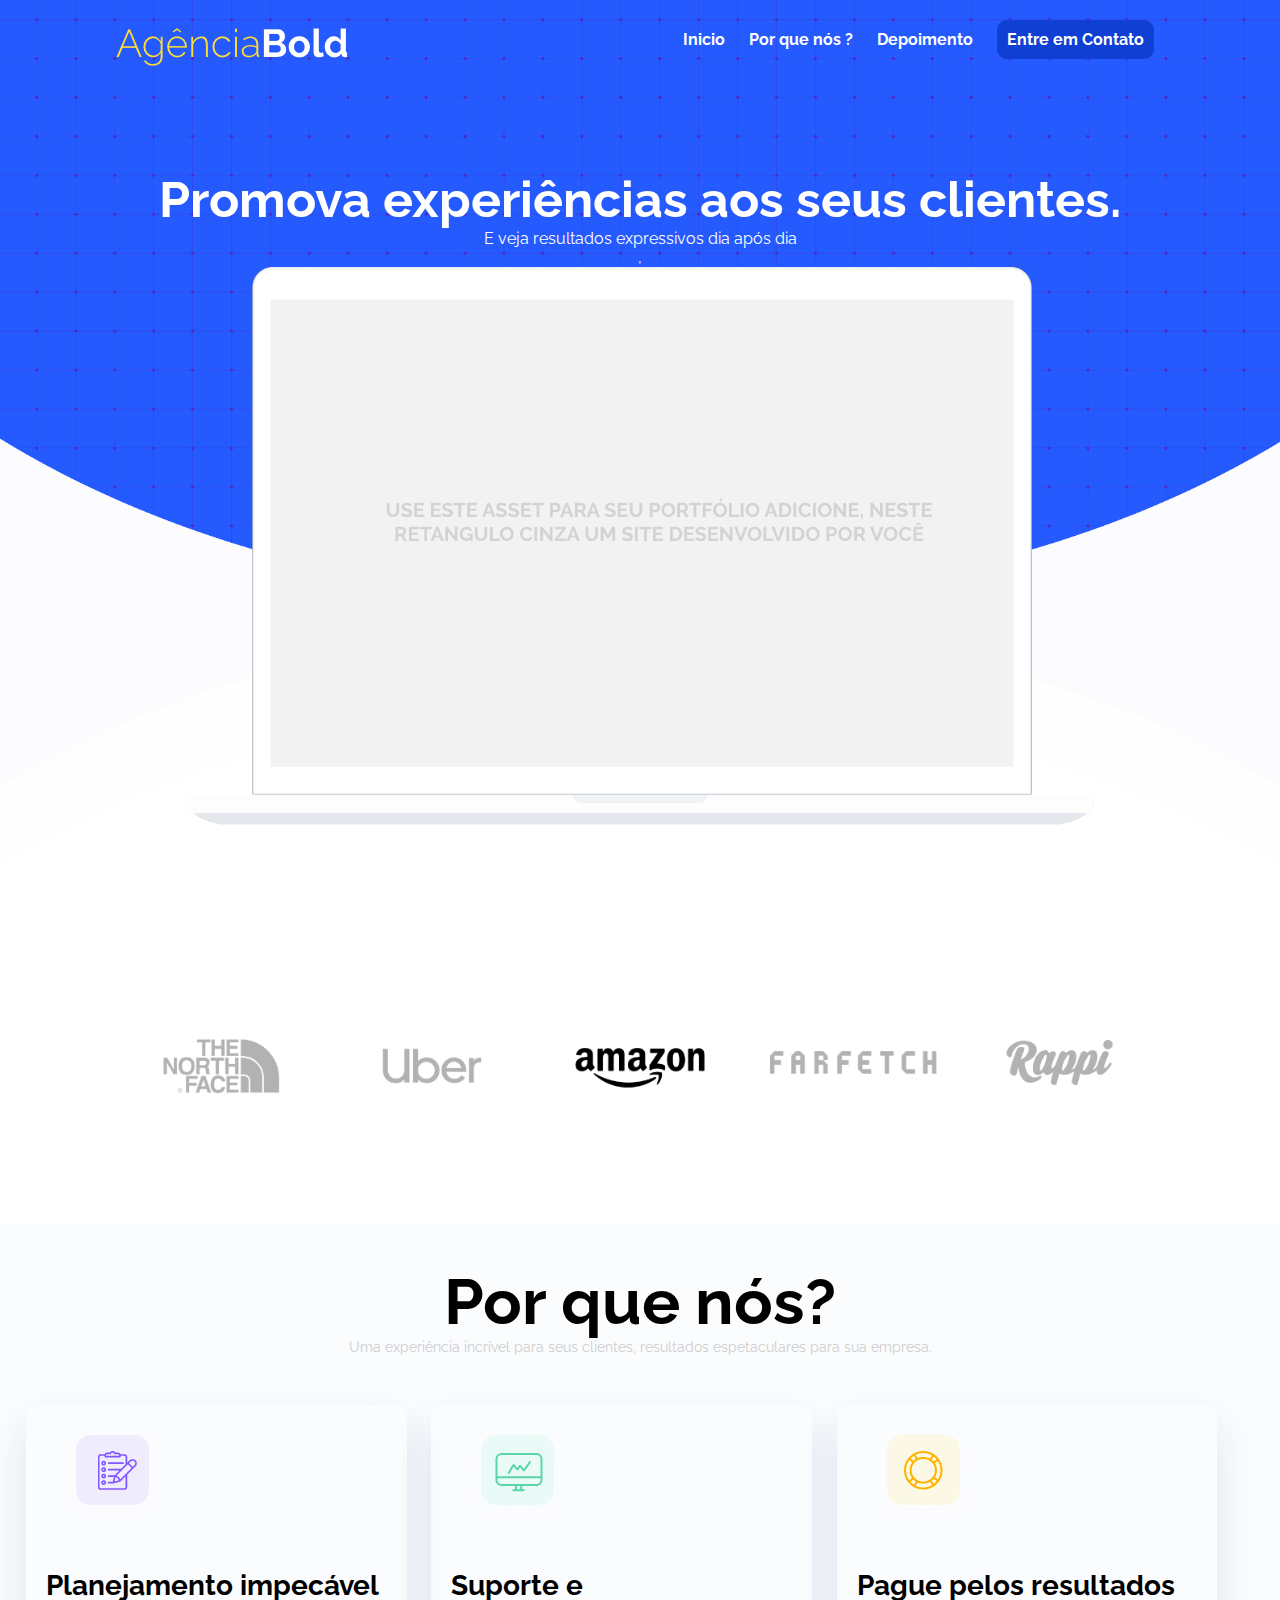
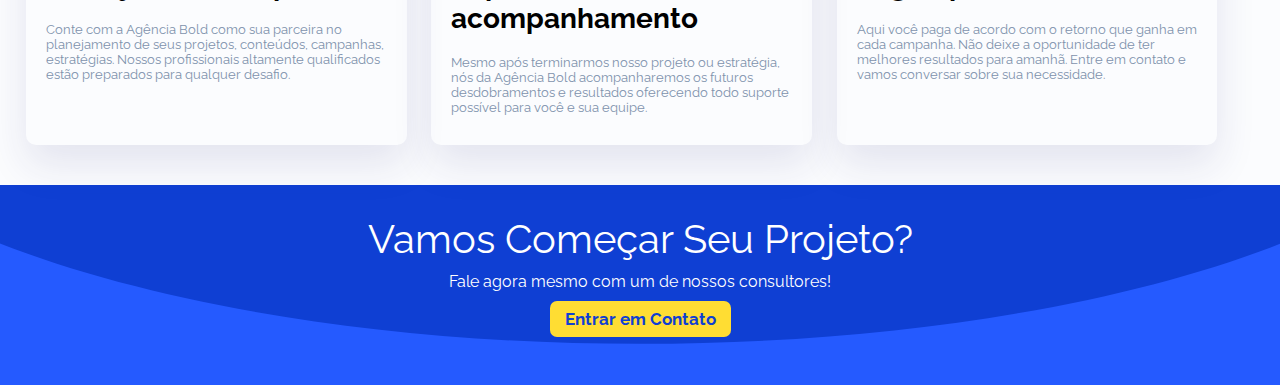
<file: index.html>
<!DOCTYPE html>
<html lang="pt-BR">
<head>
    <meta charset="UTF-8">
    <link rel="stylesheet" href="https://stackpath.bootstrapcdn.com/font-awesome/4.7.0/css/font-awesome.min.css" integrity="sha384-wvfXpqpZZVQGK6TAh5PVlGOfQNHSoD2xbE+QkPxCAFlNEevoEH3Sl0sibVcOQVnN" crossorigin="anonymous">
    <link rel="preconnect" href="https://fonts.gstatic.com">
    <link href="https://fonts.googleapis.com/css2?family=Raleway:wght@300;400;700&display=swap" rel="stylesheet">
    <meta name="viewport" content="width=device-width, initial-scale=1.0, maximum-scale=1.0">
    <link rel="stylesheet" href="style.css">
    <title>Agencia Bold</title>
</head>
<body>
    <section class="main">

        
        <div class="center">
            <div class="menu">
                <div class="logo-menu">
                    <a href="/"><img src="/images/logoagência.png" alt=""></a>
                </div>
                <div class="items-menu">
                    <a href="">Inicio</a>
                    <a href="">Por que nós ?</a>
                    <a href="">Depoimento</a>
                    <a class="contact-btn" href="">Entre em Contato</a>
                </div><!--items-menu-->
            </div><!--menu-->

            <div class="mockup">
                <h1>Promova experiências aos seus clientes.</h1>
                <p>E veja resultados expressivos dia após dia</p>,
                </br>
                <img src="/images/macbook.png" alt="">
            </div><!--mockup-->
        </div><!--center-->


    </section><!--main-->

    <section class="marcas">


        <div class="center">
            <img src="/images/LOGO1.png" alt="">
            <img src="/images/LOGO2.png" alt="">
            <img src="/images/LOGO3.png" alt="">
            <img src="/images/LOGO4.png" alt="">
            <img src="/images/LOGO5.png" alt="">
        </div><!--center-->


    </section><!--marcas-->

    <section class="porque-nos">


        <div class="center">
            <h2>Por que nós?</h2>
            <p>Uma experiência incrível para seus clientes, resultados espetaculares para sua empresa.</p>
        
            <div class="diferenciais">
                <div class="box-diferenciais">
                    <img src="/images/ICONE1.png" alt="">
                    <h3>Planejamento impecável</h3>
                    <p>Conte com a Agência Bold como sua parceira no planejamento de seus projetos, conteúdos, campanhas, estratégias. 
                    Nossos profissionais altamente qualificados estão preparados para qualquer desafio.</p>
                </div><!--box-diferenciais-->
                
                <div class="box-diferenciais">
                    <img src="/images/ICONE2.png" alt="">
                    <h3>Suporte e acompanhamento</h3>
                    <p>Mesmo após terminarmos nosso projeto ou estratégia, nós da Agência Bold acompanharemos os futuros desdobramentos e resultados oferecendo todo suporte possível para você e sua equipe.</p>
                </div><!--box-diferenciais-->
                
                <div class="box-diferenciais">
                    <img src="/images/ICONE3.png" alt="">
                    <h3>Pague pelos resultados</h3>
                    <p>Aqui você paga de acordo com o retorno que ganha em cada campanha. Não deixe a oportunidade de ter melhores resultados para amanhã. Entre em contato e vamos conversar sobre sua necessidade.</p>
                </div><!--box-diferenciais-->
            </div><!--diferenciais-->
        </div><!--ceneter-->


    </section><!--porquenos-->


    <section class="cta">

            
        <h2>Vamos Começar Seu Projeto?</h2>
        <h4>Fale agora mesmo com um de nossos consultores!</h4>
        <a href="/contato">Entrar em Contato</a>
       

   </section><!--cta-->
</body>
</html>
</file>
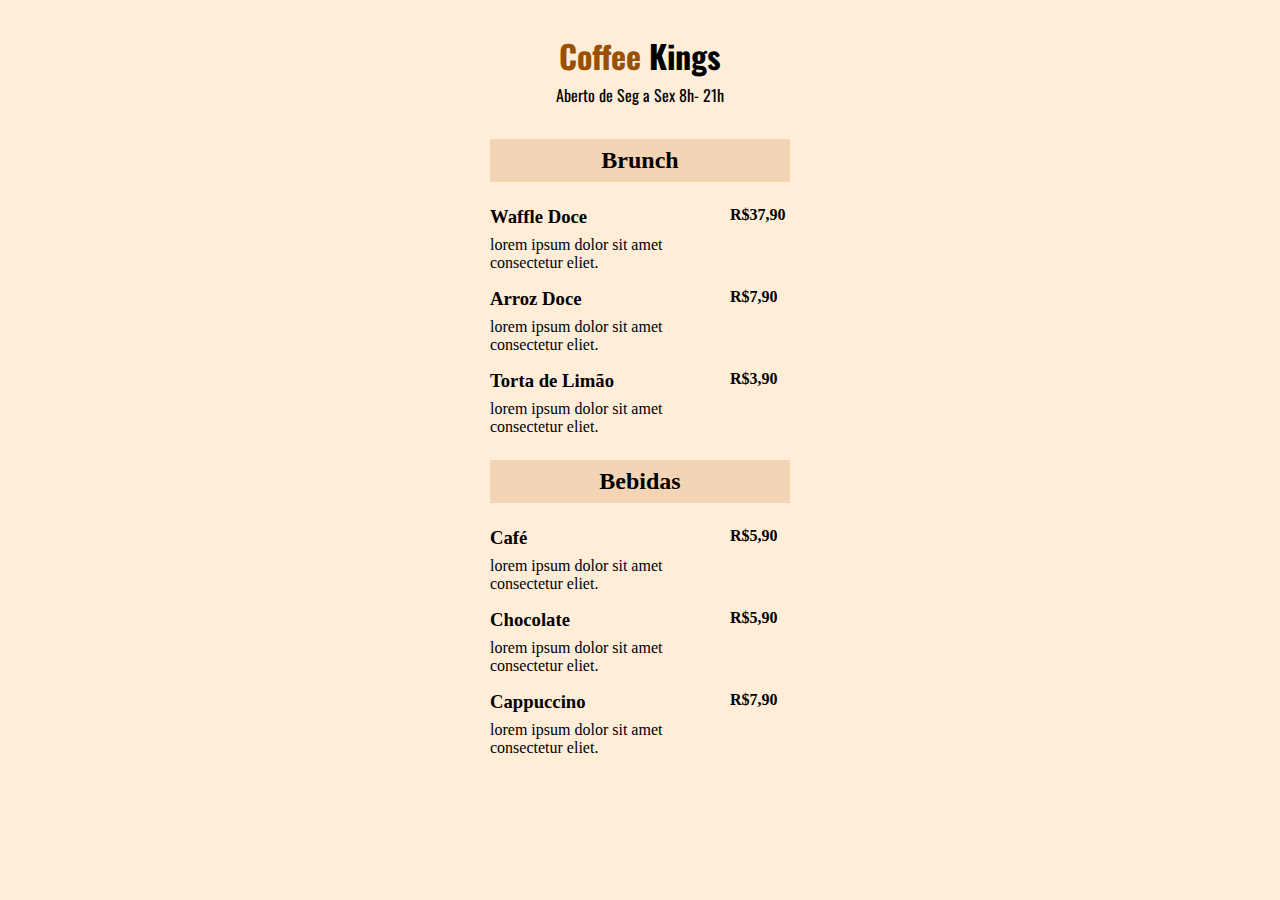
<file: Menu/index.html>
<!DOCTYPE html>
<html lang="en">
<head>
  <meta charset="UTF-8">
  <meta http-equiv="X-UA-Compatible" content="IE=edge">
  <meta name="viewport" content="width=device-width, initial-scale=1.0">
  <link rel="stylesheet" href="style.css">
  <title>CoffeeBar</title>
</head>
<body>
  <header>
    <h1>
      <span>Coffee</span> Kings</h1>
    <p>Aberto de Seg a Sex 8h- 21h</p>
  </header>

  <section>
    <h2>Brunch</h2>

    <ul>
      <li>
          <div class="details">
            <h3>Waffle Doce</h3>
            <p>lorem ipsum dolor sit amet  consectetur eliet.
            </p>
          </div>
          <strong class="price">R$37,90</strong>
      </li>

      <li>
          <div class="details">
            <h3>Arroz Doce</h3>
            <p>lorem ipsum dolor sit amet  consectetur eliet.
            </p>
          </div>
          <strong class="price">R$7,90</strong>
      </li>

      <li>
          <div class="details">
            <h3>Torta de Limão</h3>
            <p>lorem ipsum dolor sit amet  consectetur eliet.
            </p>
          </div>
          <strong class="price">R$3,90</strong>
      </li>

    </ul>
  </section>

  <section>
    <h2>Bebidas</h2>

    <ul>
      <li>
          <div class="details">
            <h3>Café</h3>
            <p>lorem ipsum dolor sit amet  consectetur eliet.
            </p>
          </div>
          <strong class="price">R$5,90</strong>
      </li>

      <li>
          <div class="details">
            <h3>Chocolate</h3>
            <p>lorem ipsum dolor sit amet  consectetur eliet.
            </p>
          </div>
          <strong class="price">R$5,90</strong>
      </li>

      <li>
          <div class="details">
            <h3>Cappuccino</h3>
            <p>lorem ipsum dolor sit amet  consectetur eliet.
            </p>
          </div>
          <strong class="price">R$7,90</strong>
      </li>

    </ul>
  </section>
</body>
</html>
</file>
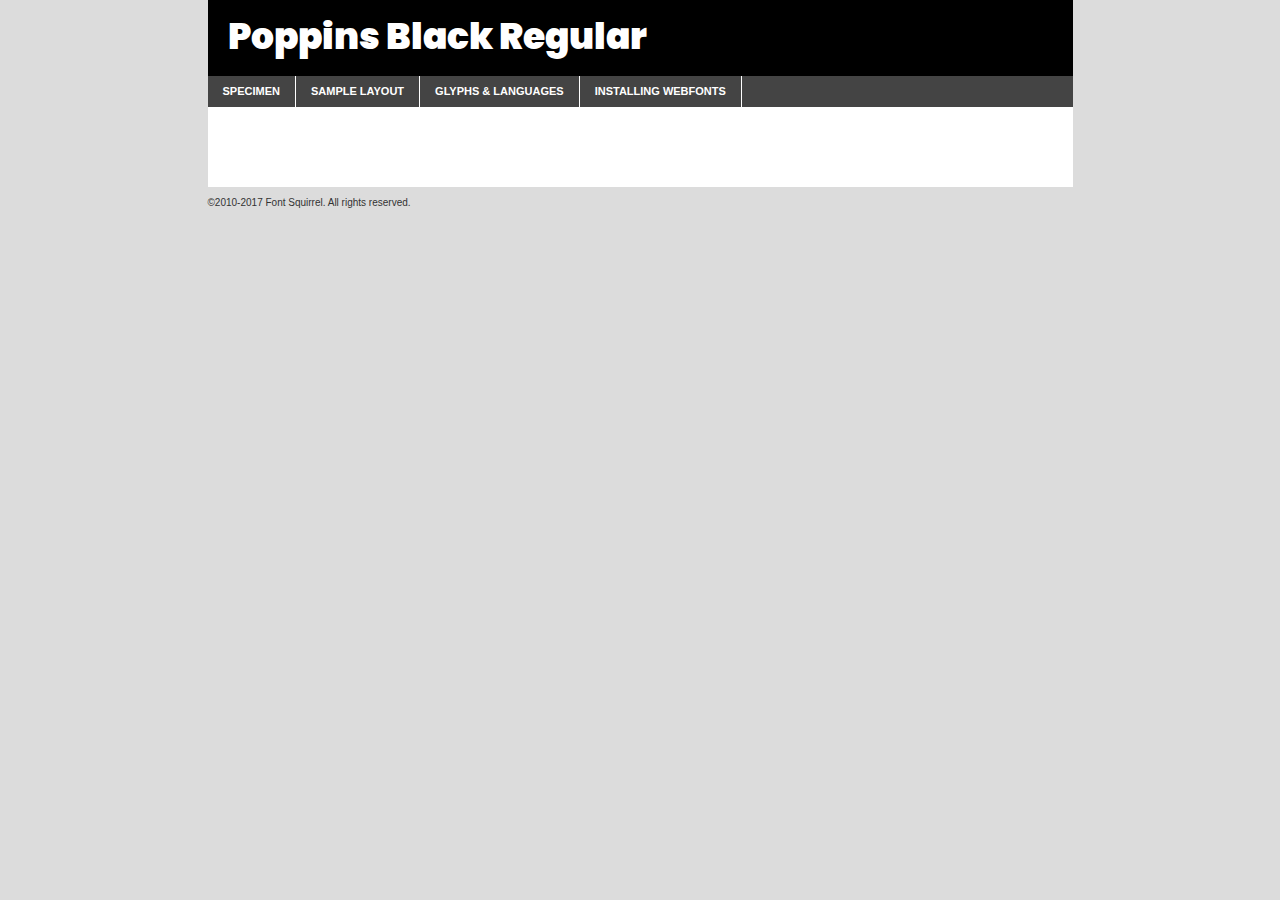
<file: LANDING PAGE/components/fonts/poppins-black-demo.html>
<!DOCTYPE html PUBLIC "-//W3C//DTD XHTML 1.0 Transitional//EN"
	"http://www.w3.org/TR/xhtml1/DTD/xhtml1-transitional.dtd">

<html xmlns="http://www.w3.org/1999/xhtml" xml:lang="en" lang="en">
<head>
	<meta http-equiv="Content-Type" content="text/html; charset=utf-8" />
	<script src="http://ajax.googleapis.com/ajax/libs/jquery/1.7.2/jquery.min.js" type="text/javascript" charset="utf-8"></script>
	<script type="text/javascript">
	(function($){$.fn.easyTabs=function(option){var param=jQuery.extend({fadeSpeed:"fast",defaultContent:1,activeClass:'active'},option);$(this).each(function(){var thisId="#"+this.id;if(param.defaultContent==''){param.defaultContent=1;}
	if(typeof param.defaultContent=="number")
	{var defaultTab=$(thisId+" .tabs li:eq("+(param.defaultContent-1)+") a").attr('href').substr(1);}else{var defaultTab=param.defaultContent;}
	$(thisId+" .tabs li a").each(function(){var tabToHide=$(this).attr('href').substr(1);$("#"+tabToHide).addClass('easytabs-tab-content');});hideAll();changeContent(defaultTab);function hideAll(){$(thisId+" .easytabs-tab-content").hide();}
	function changeContent(tabId){hideAll();$(thisId+" .tabs li").removeClass(param.activeClass);$(thisId+" .tabs li a[href=#"+tabId+"]").closest('li').addClass(param.activeClass);if(param.fadeSpeed!="none")
	{$(thisId+" #"+tabId).fadeIn(param.fadeSpeed);}else{$(thisId+" #"+tabId).show();}}
	$(thisId+" .tabs li").click(function(){var tabId=$(this).find('a').attr('href').substr(1);changeContent(tabId);return false;});});}})(jQuery);
	</script>
	<link rel="stylesheet" href="specimen_files/specimen_stylesheet.css" type="text/css" charset="utf-8" />
	<link rel="stylesheet" href="stylesheet.css" type="text/css" charset="utf-8" />

	<style type="text/css">
					body{
				font-family: 'poppinsblack';
							}
		</style>

	<title>Poppins Black Regular Specimen</title>
	
	
	<script type="text/javascript" charset="utf-8">
		$(document).ready(function() {
			$('#container').easyTabs({defaultContent:1});
		});
	</script>
</head>

<body>
<div id="container">
	<div id="header">
		Poppins Black Regular	</div>
	<ul class="tabs">
		<li><a href="#specimen">Specimen</a></li>
		<li><a href="#layout">Sample Layout</a></li>
				<li><a href="#glyphs">Glyphs &amp; Languages</a></li>
		<li><a href="#installing">Installing Webfonts</a></li>
		
	</ul>
	
	<div id="main_content">

		
			<div id="specimen">
		
				<div class="section">
					<div class="grid12 firstcol">
						<div class="huge">AaBb</div>
					</div>
				</div>
		
				<div class="section">
					<div class="glyph_range">A&#x200B;B&#x200b;C&#x200b;D&#x200b;E&#x200b;F&#x200b;G&#x200b;H&#x200b;I&#x200b;J&#x200b;K&#x200b;L&#x200b;M&#x200b;N&#x200b;O&#x200b;P&#x200b;Q&#x200b;R&#x200b;S&#x200b;T&#x200b;U&#x200b;V&#x200b;W&#x200b;X&#x200b;Y&#x200b;Z&#x200b;a&#x200b;b&#x200b;c&#x200b;d&#x200b;e&#x200b;f&#x200b;g&#x200b;h&#x200b;i&#x200b;j&#x200b;k&#x200b;l&#x200b;m&#x200b;n&#x200b;o&#x200b;p&#x200b;q&#x200b;r&#x200b;s&#x200b;t&#x200b;u&#x200b;v&#x200b;w&#x200b;x&#x200b;y&#x200b;z&#x200b;1&#x200b;2&#x200b;3&#x200b;4&#x200b;5&#x200b;6&#x200b;7&#x200b;8&#x200b;9&#x200b;0&#x200b;&amp;&#x200b;.&#x200b;,&#x200b;?&#x200b;!&#x200b;&#64;&#x200b;(&#x200b;)&#x200b;#&#x200b;$&#x200b;%&#x200b;*&#x200b;+&#x200b;-&#x200b;=&#x200b;:&#x200b;;</div>
				</div>
				<div class="section">
					<div class="grid12 firstcol">
						<table class="sample_table">
							<tr><td>10</td><td class="size10">abcdefghijklmnopqrstuvwxyzABCDEFGHIJKLMNOPQRSTUVWXYZ0123456789abcdefghijklmnopqrstuvwxyzABCDEFGHIJKLMNOPQRSTUVWXYZ0123456789abcdefghijklmnopqrstuvwxyzABCDEFGHIJKLMNOPQRSTUVWXYZ</td></tr>
							<tr><td>11</td><td class="size11">abcdefghijklmnopqrstuvwxyzABCDEFGHIJKLMNOPQRSTUVWXYZ0123456789abcdefghijklmnopqrstuvwxyzABCDEFGHIJKLMNOPQRSTUVWXYZ0123456789abcdefghijklmnopqrstuvwxyzABCDEFGHIJKLMNOPQRSTUVWXYZ</td></tr>
							<tr><td>12</td><td class="size12">abcdefghijklmnopqrstuvwxyzABCDEFGHIJKLMNOPQRSTUVWXYZ0123456789abcdefghijklmnopqrstuvwxyzABCDEFGHIJKLMNOPQRSTUVWXYZ0123456789abcdefghijklmnopqrstuvwxyzABCDEFGHIJKLMNOPQRSTUVWXYZ</td></tr>
							<tr><td>13</td><td class="size13">abcdefghijklmnopqrstuvwxyzABCDEFGHIJKLMNOPQRSTUVWXYZ0123456789abcdefghijklmnopqrstuvwxyzABCDEFGHIJKLMNOPQRSTUVWXYZ0123456789abcdefghijklmnopqrstuvwxyzABCDEFGHIJKLMNOPQRSTUVWXYZ</td></tr>
							<tr><td>14</td><td class="size14">abcdefghijklmnopqrstuvwxyzABCDEFGHIJKLMNOPQRSTUVWXYZ0123456789abcdefghijklmnopqrstuvwxyzABCDEFGHIJKLMNOPQRSTUVWXYZ0123456789abcdefghijklmnopqrstuvwxyzABCDEFGHIJKLMNOPQRSTUVWXYZ</td></tr>
							<tr><td>16</td><td class="size16">abcdefghijklmnopqrstuvwxyzABCDEFGHIJKLMNOPQRSTUVWXYZ0123456789abcdefghijklmnopqrstuvwxyzABCDEFGHIJKLMNOPQRSTUVWXYZ</td></tr>
							<tr><td>18</td><td class="size18">abcdefghijklmnopqrstuvwxyzABCDEFGHIJKLMNOPQRSTUVWXYZ0123456789abcdefghijklmnopqrstuvwxyzABCDEFGHIJKLMNOPQRSTUVWXYZ</td></tr>
							<tr><td>20</td><td class="size20">abcdefghijklmnopqrstuvwxyzABCDEFGHIJKLMNOPQRSTUVWXYZ0123456789abcdefghijklmnopqrstuvwxyzABCDEFGHIJKLMNOPQRSTUVWXYZ</td></tr>
							<tr><td>24</td><td class="size24">abcdefghijklmnopqrstuvwxyzABCDEFGHIJKLMNOPQRSTUVWXYZ0123456789abcdefghijklmnopqrstuvwxyzABCDEFGHIJKLMNOPQRSTUVWXYZ</td></tr>
							<tr><td>30</td><td class="size30">abcdefghijklmnopqrstuvwxyzABCDEFGHIJKLMNOPQRSTUVWXYZ0123456789abcdefghijklmnopqrstuvwxyzABCDEFGHIJKLMNOPQRSTUVWXYZ</td></tr>
							<tr><td>36</td><td class="size36">abcdefghijklmnopqrstuvwxyzABCDEFGHIJKLMNOPQRSTUVWXYZ0123456789abcdefghijklmnopqrstuvwxyzABCDEFGHIJKLMNOPQRSTUVWXYZ</td></tr>
							<tr><td>48</td><td class="size48">abcdefghijklmnopqrstuvwxyzABCDEFGHIJKLMNOPQRSTUVWXYZ0123456789abcdefghijklmnopqrstuvwxyzABCDEFGHIJKLMNOPQRSTUVWXYZ</td></tr>
							<tr><td>60</td><td class="size60">abcdefghijklmnopqrstuvwxyzABCDEFGHIJKLMNOPQRSTUVWXYZ0123456789abcdefghijklmnopqrstuvwxyzABCDEFGHIJKLMNOPQRSTUVWXYZ</td></tr>
							<tr><td>72</td><td class="size72">abcdefghijklmnopqrstuvwxyzABCDEFGHIJKLMNOPQRSTUVWXYZ0123456789abcdefghijklmnopqrstuvwxyzABCDEFGHIJKLMNOPQRSTUVWXYZ</td></tr>
							<tr><td>90</td><td class="size90">abcdefghijklmnopqrstuvwxyzABCDEFGHIJKLMNOPQRSTUVWXYZ0123456789abcdefghijklmnopqrstuvwxyzABCDEFGHIJKLMNOPQRSTUVWXYZ</td></tr>
						</table>
				
					</div>
			
				</div>
		
		
		
								<div class="section" id="bodycomparison">


										<div id="xheight">
				<div class="fontbody">&#x25FC;&#x25FC;&#x25FC;&#x25FC;&#x25FC;&#x25FC;&#x25FC;&#x25FC;&#x25FC;&#x25FC;&#x25FC;&#x25FC;&#x25FC;&#x25FC;&#x25FC;&#x25FC;&#x25FC;&#x25FC;&#x25FC;&#x25FC;&#x25FC;&#x25FC;&#x25FC;&#x25FC;&#x25FC;&#x25FC;&#x25FC;&#x25FC;&#x25FC;&#x25FC;&#x25FC;&#x25FC;&#x25FC;&#x25FC;&#x25FC;&#x25FC;&#x25FC;&#x25FC;&#x25FC;&#x25FC;&#x25FC;&#x25FC;&#x25FC;&#x25FC;&#x25FC;&#x25FC;&#x25FC;&#x25FC;&#x25FC;&#x25FC;&#x25FC;&#x25FC;&#x25FC;&#x25FC;&#x25FC;&#x25FC;&#x25FC;&#x25FC;&#x25FC;&#x25FC;&#x25FC;&#x25FC;&#x25FC;&#x25FC;&#x25FC;&#x25FC;&#x25FC;&#x25FC;&#x25FC;&#x25FC;&#x25FC;&#x25FC;&#x25FC;&#x25FC;&#x25FC;&#x25FC;&#x25FC;&#x25FC;&#x25FC;&#x25FC;&#x25FC;&#x25FC;&#x25FC;&#x25FC;&#x25FC;&#x25FC;&#x25FC;&#x25FC;&#x25FC;&#x25FC;&#x25FC;&#x25FC;&#x25FC;&#x25FC;&#x25FC;&#x25FC;&#x25FC;&#x25FC;&#x25FC;body</div><div class="arialbody">body</div><div class="verdanabody">body</div><div class="georgiabody">body</div></div>
										<div class="fontbody" style="z-index:1">
											body<span>Poppins Black Regular</span>
										</div>
										<div class="arialbody" style="z-index:1">
											body<span>Arial</span>
										</div>
										<div class="verdanabody" style="z-index:1">
											body<span>Verdana</span>
										</div>
										<div class="georgiabody" style="z-index:1">
											body<span>Georgia</span>
										</div>



								</div>
		
		
				<div class="section psample psample_row1" id="">
					
					<div class="grid2 firstcol">
						<p class="size10"><span>10.</span>Aenean lacinia bibendum nulla sed consectetur. Fusce dapibus, tellus ac cursus commodo, tortor mauris condimentum nibh, ut fermentum massa justo sit amet risus. Nullam id dolor id nibh ultricies vehicula ut id elit. Cum sociis natoque penatibus et magnis dis parturient montes, nascetur ridiculus mus. Nulla vitae elit libero, a pharetra augue.</p>
			
					</div>
					<div class="grid3">
						<p class="size11"><span>11.</span>Aenean lacinia bibendum nulla sed consectetur. Fusce dapibus, tellus ac cursus commodo, tortor mauris condimentum nibh, ut fermentum massa justo sit amet risus. Nullam id dolor id nibh ultricies vehicula ut id elit. Cum sociis natoque penatibus et magnis dis parturient montes, nascetur ridiculus mus. Nulla vitae elit libero, a pharetra augue.</p>
			
					</div>
					<div class="grid3">
						<p class="size12"><span>12.</span>Aenean lacinia bibendum nulla sed consectetur. Fusce dapibus, tellus ac cursus commodo, tortor mauris condimentum nibh, ut fermentum massa justo sit amet risus. Nullam id dolor id nibh ultricies vehicula ut id elit. Cum sociis natoque penatibus et magnis dis parturient montes, nascetur ridiculus mus. Nulla vitae elit libero, a pharetra augue.</p>
			
					</div>
					<div class="grid4">
						<p class="size13"><span>13.</span>Aenean lacinia bibendum nulla sed consectetur. Fusce dapibus, tellus ac cursus commodo, tortor mauris condimentum nibh, ut fermentum massa justo sit amet risus. Nullam id dolor id nibh ultricies vehicula ut id elit. Cum sociis natoque penatibus et magnis dis parturient montes, nascetur ridiculus mus. Nulla vitae elit libero, a pharetra augue.</p>
			
					</div>
					<div class="white_blend"></div>
					
				</div>
				<div class="section psample psample_row2" id="">
					<div class="grid3 firstcol">
						<p class="size14"><span>14.</span>Aenean lacinia bibendum nulla sed consectetur. Fusce dapibus, tellus ac cursus commodo, tortor mauris condimentum nibh, ut fermentum massa justo sit amet risus. Nullam id dolor id nibh ultricies vehicula ut id elit. Cum sociis natoque penatibus et magnis dis parturient montes, nascetur ridiculus mus. Nulla vitae elit libero, a pharetra augue.</p>
			
					</div>
					<div class="grid4">
						<p class="size16"><span>16.</span>Aenean lacinia bibendum nulla sed consectetur. Fusce dapibus, tellus ac cursus commodo, tortor mauris condimentum nibh, ut fermentum massa justo sit amet risus. Nullam id dolor id nibh ultricies vehicula ut id elit. Cum sociis natoque penatibus et magnis dis parturient montes, nascetur ridiculus mus. Nulla vitae elit libero, a pharetra augue.</p>
			
					</div>
					<div class="grid5">
						<p class="size18"><span>18.</span>Aenean lacinia bibendum nulla sed consectetur. Fusce dapibus, tellus ac cursus commodo, tortor mauris condimentum nibh, ut fermentum massa justo sit amet risus. Nullam id dolor id nibh ultricies vehicula ut id elit. Cum sociis natoque penatibus et magnis dis parturient montes, nascetur ridiculus mus. Nulla vitae elit libero, a pharetra augue.</p>
			
					</div>

					<div class="white_blend"></div>

				</div>
				
				<div class="section psample psample_row3" id="">
					<div class="grid5 firstcol">
						<p class="size20"><span>20.</span>Aenean lacinia bibendum nulla sed consectetur. Fusce dapibus, tellus ac cursus commodo, tortor mauris condimentum nibh, ut fermentum massa justo sit amet risus. Nullam id dolor id nibh ultricies vehicula ut id elit. Cum sociis natoque penatibus et magnis dis parturient montes, nascetur ridiculus mus. Nulla vitae elit libero, a pharetra augue.</p>
					</div>
					<div class="grid7">
						<p class="size24"><span>24.</span>Aenean lacinia bibendum nulla sed consectetur. Fusce dapibus, tellus ac cursus commodo, tortor mauris condimentum nibh, ut fermentum massa justo sit amet risus. Nullam id dolor id nibh ultricies vehicula ut id elit. Cum sociis natoque penatibus et magnis dis parturient montes, nascetur ridiculus mus. Nulla vitae elit libero, a pharetra augue.</p>
					</div>
					
					<div class="white_blend"></div>
					
				</div>
				
				<div class="section psample psample_row4" id="">
					<div class="grid12 firstcol">
						<p class="size30"><span>30.</span>Aenean lacinia bibendum nulla sed consectetur. Fusce dapibus, tellus ac cursus commodo, tortor mauris condimentum nibh, ut fermentum massa justo sit amet risus. Nullam id dolor id nibh ultricies vehicula ut id elit. Cum sociis natoque penatibus et magnis dis parturient montes, nascetur ridiculus mus. Nulla vitae elit libero, a pharetra augue.</p>
					</div>
					<div class="white_blend"></div>
					
				</div>
				
				
				
				<div class="section psample psample_row1 fullreverse">
					<div class="grid2 firstcol">
						<p class="size10"><span>10.</span>Aenean lacinia bibendum nulla sed consectetur. Fusce dapibus, tellus ac cursus commodo, tortor mauris condimentum nibh, ut fermentum massa justo sit amet risus. Nullam id dolor id nibh ultricies vehicula ut id elit. Cum sociis natoque penatibus et magnis dis parturient montes, nascetur ridiculus mus. Nulla vitae elit libero, a pharetra augue.</p>
			
					</div>
					<div class="grid3">
						<p class="size11"><span>11.</span>Aenean lacinia bibendum nulla sed consectetur. Fusce dapibus, tellus ac cursus commodo, tortor mauris condimentum nibh, ut fermentum massa justo sit amet risus. Nullam id dolor id nibh ultricies vehicula ut id elit. Cum sociis natoque penatibus et magnis dis parturient montes, nascetur ridiculus mus. Nulla vitae elit libero, a pharetra augue.</p>
			
					</div>
					<div class="grid3">
						<p class="size12"><span>12.</span>Aenean lacinia bibendum nulla sed consectetur. Fusce dapibus, tellus ac cursus commodo, tortor mauris condimentum nibh, ut fermentum massa justo sit amet risus. Nullam id dolor id nibh ultricies vehicula ut id elit. Cum sociis natoque penatibus et magnis dis parturient montes, nascetur ridiculus mus. Nulla vitae elit libero, a pharetra augue.</p>
			
					</div>
					<div class="grid4">
						<p class="size13"><span>13.</span>Aenean lacinia bibendum nulla sed consectetur. Fusce dapibus, tellus ac cursus commodo, tortor mauris condimentum nibh, ut fermentum massa justo sit amet risus. Nullam id dolor id nibh ultricies vehicula ut id elit. Cum sociis natoque penatibus et magnis dis parturient montes, nascetur ridiculus mus. Nulla vitae elit libero, a pharetra augue.</p>
			
					</div>
					<div class="black_blend"></div>
					
				</div>
				
				<div class="section psample psample_row2 fullreverse">
					<div class="grid3 firstcol">
						<p class="size14"><span>14.</span>Aenean lacinia bibendum nulla sed consectetur. Fusce dapibus, tellus ac cursus commodo, tortor mauris condimentum nibh, ut fermentum massa justo sit amet risus. Nullam id dolor id nibh ultricies vehicula ut id elit. Cum sociis natoque penatibus et magnis dis parturient montes, nascetur ridiculus mus. Nulla vitae elit libero, a pharetra augue.</p>
			
					</div>
					<div class="grid4">
						<p class="size16"><span>16.</span>Aenean lacinia bibendum nulla sed consectetur. Fusce dapibus, tellus ac cursus commodo, tortor mauris condimentum nibh, ut fermentum massa justo sit amet risus. Nullam id dolor id nibh ultricies vehicula ut id elit. Cum sociis natoque penatibus et magnis dis parturient montes, nascetur ridiculus mus. Nulla vitae elit libero, a pharetra augue.</p>
			
					</div>
					<div class="grid5">
						<p class="size18"><span>18.</span>Aenean lacinia bibendum nulla sed consectetur. Fusce dapibus, tellus ac cursus commodo, tortor mauris condimentum nibh, ut fermentum massa justo sit amet risus. Nullam id dolor id nibh ultricies vehicula ut id elit. Cum sociis natoque penatibus et magnis dis parturient montes, nascetur ridiculus mus. Nulla vitae elit libero, a pharetra augue.</p>
			
					</div>
					<div class="black_blend"></div>

				</div>
				
				<div class="section psample fullreverse psample_row3" id="">
					<div class="grid5 firstcol">
						<p class="size20"><span>20.</span>Aenean lacinia bibendum nulla sed consectetur. Fusce dapibus, tellus ac cursus commodo, tortor mauris condimentum nibh, ut fermentum massa justo sit amet risus. Nullam id dolor id nibh ultricies vehicula ut id elit. Cum sociis natoque penatibus et magnis dis parturient montes, nascetur ridiculus mus. Nulla vitae elit libero, a pharetra augue.</p>
					</div>
					<div class="grid7">
						<p class="size24"><span>24.</span>Aenean lacinia bibendum nulla sed consectetur. Fusce dapibus, tellus ac cursus commodo, tortor mauris condimentum nibh, ut fermentum massa justo sit amet risus. Nullam id dolor id nibh ultricies vehicula ut id elit. Cum sociis natoque penatibus et magnis dis parturient montes, nascetur ridiculus mus. Nulla vitae elit libero, a pharetra augue.</p>
					</div>
					
					<div class="black_blend"></div>
					
				</div>
				
				<div class="section psample fullreverse psample_row4" id="" style="border-bottom: 20px #000 solid;">
					<div class="grid12 firstcol">
						<p class="size30"><span>30.</span>Aenean lacinia bibendum nulla sed consectetur. Fusce dapibus, tellus ac cursus commodo, tortor mauris condimentum nibh, ut fermentum massa justo sit amet risus. Nullam id dolor id nibh ultricies vehicula ut id elit. Cum sociis natoque penatibus et magnis dis parturient montes, nascetur ridiculus mus. Nulla vitae elit libero, a pharetra augue.</p>
					</div>
					<div class="black_blend"></div>
					
				</div>
				
				
				
				
			</div>
			
			<div id="layout">
				
				<div class="section">
					
					<div class="grid12 firstcol">
						<h1>Lorem Ipsum Dolor</h1>
						<h2>Etiam porta sem malesuada magna mollis euismod</h2>
						
						<p class="byline">By <a href="#link">Aenean Lacinia</a></p>
					</div>
				</div>
				<div class="section">
					<div class="grid8 firstcol">
						<p class="large">Donec sed odio dui. Morbi leo risus, porta ac consectetur ac, vestibulum at eros. Fusce dapibus, tellus ac cursus commodo, tortor mauris condimentum nibh, ut fermentum massa justo sit amet risus. </p>

						
						<h3>Pellentesque ornare sem</h3>

						<p>Maecenas sed diam eget risus varius blandit sit amet non magna. Maecenas faucibus mollis interdum. Donec ullamcorper nulla non metus auctor fringilla. Nullam id dolor id nibh ultricies vehicula ut id elit. Nullam id dolor id nibh ultricies vehicula ut id elit. </p>

						<p>Aenean eu leo quam. Pellentesque ornare sem lacinia quam venenatis vestibulum. Lorem ipsum dolor sit amet, consectetur adipiscing elit. Cum sociis natoque penatibus et magnis dis parturient montes, nascetur ridiculus mus. </p>

						<p>Nulla vitae elit libero, a pharetra augue. Praesent commodo cursus magna, vel scelerisque nisl consectetur et. Aenean lacinia bibendum nulla sed consectetur. </p>

						<p>Nullam quis risus eget urna mollis ornare vel eu leo. Nullam quis risus eget urna mollis ornare vel eu leo. Maecenas sed diam eget risus varius blandit sit amet non magna. Donec ullamcorper nulla non metus auctor fringilla. </p>

						<h3>Cras mattis consectetur</h3>

						<p>Aenean eu leo quam. Pellentesque ornare sem lacinia quam venenatis vestibulum. Aenean lacinia bibendum nulla sed consectetur. Integer posuere erat a ante venenatis dapibus posuere velit aliquet. Cras mattis consectetur purus sit amet fermentum. </p>

						<p>Nullam id dolor id nibh ultricies vehicula ut id elit. Nullam quis risus eget urna mollis ornare vel eu leo. Cras mattis consectetur purus sit amet fermentum.</p>
					</div>
					
					<div class="grid4 sidebar">
						
						<div class="box reverse">
							<p class="last">Nullam quis risus eget urna mollis ornare vel eu leo. Donec ullamcorper nulla non metus auctor fringilla. Cras mattis consectetur purus sit amet fermentum. Sed posuere consectetur est at lobortis. Lorem ipsum dolor sit amet, consectetur adipiscing elit. </p>
						</div>
						
						<p class="caption">Maecenas sed diam eget risus varius.</p>

						<p>Vestibulum id ligula porta felis euismod semper. Integer posuere erat a ante venenatis dapibus posuere velit aliquet. Vestibulum id ligula porta felis euismod semper. Sed posuere consectetur est at lobortis. Maecenas sed diam eget risus varius blandit sit amet non magna. Fusce dapibus, tellus ac cursus commodo, tortor mauris condimentum nibh, ut fermentum massa justo sit amet risus. </p>

					

						<p>Duis mollis, est non commodo luctus, nisi erat porttitor ligula, eget lacinia odio sem nec elit. Aenean lacinia bibendum nulla sed consectetur. Vivamus sagittis lacus vel augue laoreet rutrum faucibus dolor auctor. Aenean lacinia bibendum nulla sed consectetur. Nullam quis risus eget urna mollis ornare vel eu leo. </p>

						<p>Praesent commodo cursus magna, vel scelerisque nisl consectetur et. Donec ullamcorper nulla non metus auctor fringilla. Maecenas faucibus mollis interdum. Fusce dapibus, tellus ac cursus commodo, tortor mauris condimentum nibh, ut fermentum massa justo sit amet risus. </p>

					</div>
				</div>
				
			</div>


			



		<div id="glyphs">
			<div class="section">
				<div class="grid12 firstcol">
			
				<h1>Language Support</h1>
				<p>The subset of Poppins Black Regular in this kit supports the following languages:<br />
			
					Albanian, Basque, Breton, Chamorro, Danish, Dutch, English, Faroese, Finnish, French, Frisian, Galician, German, Icelandic, Italian, Malagasy, Norwegian, Portuguese, Spanish, Alsatian, Aragonese, Arapaho, Arrernte, Asturian, Aymara, Bislama, Cebuano, Corsican, Fijian, French_creole, Genoese, Gilbertese, Greenlandic, Haitian_creole, Hiligaynon, Hmong, Hopi, Ibanag, Iloko_ilokano, Indonesian, Interglossa_glosa, Interlingua, Irish_gaelic, Jerriais, Lojban, Lombard, Luxembourgeois, Manx, Mohawk, Norfolk_pitcairnese, Occitan, Oromo, Pangasinan, Papiamento, Piedmontese, Potawatomi, Rhaeto-romance, Romansh, Rotokas, Sami_lule, Samoan, Sardinian, Scots_gaelic, Seychelles_creole, Shona, Sicilian, Somali, Southern_ndebele, Swahili, Swati_swazi, Tagalog_filipino_pilipino, Tetum, Tok_pisin, Uyghur_latinized, Volapuk, Walloon, Warlpiri, Xhosa, Yapese, Zulu, Latinbasic, Ubasic, Demo				</p>
				<h1>Glyph Chart</h1>
				<p>The subset of Poppins Black Regular in this kit includes all the glyphs listed below. Unicode entities are included above each glyph to help you insert individual characters into your layout.</p>
				<div id="glyph_chart">
			
																														 <div><p>&amp;#13;</p>&#13;</div>
																				 <div><p>&amp;#32;</p>&#32;</div>
																				 <div><p>&amp;#33;</p>&#33;</div>
																				 <div><p>&amp;#34;</p>&#34;</div>
																				 <div><p>&amp;#35;</p>&#35;</div>
																				 <div><p>&amp;#36;</p>&#36;</div>
																				 <div><p>&amp;#37;</p>&#37;</div>
																				 <div><p>&amp;#38;</p>&#38;</div>
																				 <div><p>&amp;#39;</p>&#39;</div>
																				 <div><p>&amp;#40;</p>&#40;</div>
																				 <div><p>&amp;#41;</p>&#41;</div>
																				 <div><p>&amp;#42;</p>&#42;</div>
																				 <div><p>&amp;#43;</p>&#43;</div>
																				 <div><p>&amp;#44;</p>&#44;</div>
																				 <div><p>&amp;#45;</p>&#45;</div>
																				 <div><p>&amp;#46;</p>&#46;</div>
																				 <div><p>&amp;#47;</p>&#47;</div>
																				 <div><p>&amp;#48;</p>&#48;</div>
																				 <div><p>&amp;#49;</p>&#49;</div>
																				 <div><p>&amp;#50;</p>&#50;</div>
																				 <div><p>&amp;#51;</p>&#51;</div>
																				 <div><p>&amp;#52;</p>&#52;</div>
																				 <div><p>&amp;#53;</p>&#53;</div>
																				 <div><p>&amp;#54;</p>&#54;</div>
																				 <div><p>&amp;#55;</p>&#55;</div>
																				 <div><p>&amp;#56;</p>&#56;</div>
																				 <div><p>&amp;#57;</p>&#57;</div>
																				 <div><p>&amp;#58;</p>&#58;</div>
																				 <div><p>&amp;#59;</p>&#59;</div>
																				 <div><p>&amp;#60;</p>&#60;</div>
																				 <div><p>&amp;#61;</p>&#61;</div>
																				 <div><p>&amp;#62;</p>&#62;</div>
																				 <div><p>&amp;#63;</p>&#63;</div>
																				 <div><p>&amp;#64;</p>&#64;</div>
																				 <div><p>&amp;#65;</p>&#65;</div>
																				 <div><p>&amp;#66;</p>&#66;</div>
																				 <div><p>&amp;#67;</p>&#67;</div>
																				 <div><p>&amp;#68;</p>&#68;</div>
																				 <div><p>&amp;#69;</p>&#69;</div>
																				 <div><p>&amp;#70;</p>&#70;</div>
																				 <div><p>&amp;#71;</p>&#71;</div>
																				 <div><p>&amp;#72;</p>&#72;</div>
																				 <div><p>&amp;#73;</p>&#73;</div>
																				 <div><p>&amp;#74;</p>&#74;</div>
																				 <div><p>&amp;#75;</p>&#75;</div>
																				 <div><p>&amp;#76;</p>&#76;</div>
																				 <div><p>&amp;#77;</p>&#77;</div>
																				 <div><p>&amp;#78;</p>&#78;</div>
																				 <div><p>&amp;#79;</p>&#79;</div>
																				 <div><p>&amp;#80;</p>&#80;</div>
																				 <div><p>&amp;#81;</p>&#81;</div>
																				 <div><p>&amp;#82;</p>&#82;</div>
																				 <div><p>&amp;#83;</p>&#83;</div>
																				 <div><p>&amp;#84;</p>&#84;</div>
																				 <div><p>&amp;#85;</p>&#85;</div>
																				 <div><p>&amp;#86;</p>&#86;</div>
																				 <div><p>&amp;#87;</p>&#87;</div>
																				 <div><p>&amp;#88;</p>&#88;</div>
																				 <div><p>&amp;#89;</p>&#89;</div>
																				 <div><p>&amp;#90;</p>&#90;</div>
																				 <div><p>&amp;#91;</p>&#91;</div>
																				 <div><p>&amp;#92;</p>&#92;</div>
																				 <div><p>&amp;#93;</p>&#93;</div>
																				 <div><p>&amp;#94;</p>&#94;</div>
																				 <div><p>&amp;#95;</p>&#95;</div>
																				 <div><p>&amp;#96;</p>&#96;</div>
																				 <div><p>&amp;#97;</p>&#97;</div>
																				 <div><p>&amp;#98;</p>&#98;</div>
																				 <div><p>&amp;#99;</p>&#99;</div>
																				 <div><p>&amp;#100;</p>&#100;</div>
																				 <div><p>&amp;#101;</p>&#101;</div>
																				 <div><p>&amp;#102;</p>&#102;</div>
																				 <div><p>&amp;#103;</p>&#103;</div>
																				 <div><p>&amp;#104;</p>&#104;</div>
																				 <div><p>&amp;#105;</p>&#105;</div>
																				 <div><p>&amp;#106;</p>&#106;</div>
																				 <div><p>&amp;#107;</p>&#107;</div>
																				 <div><p>&amp;#108;</p>&#108;</div>
																				 <div><p>&amp;#109;</p>&#109;</div>
																				 <div><p>&amp;#110;</p>&#110;</div>
																				 <div><p>&amp;#111;</p>&#111;</div>
																				 <div><p>&amp;#112;</p>&#112;</div>
																				 <div><p>&amp;#113;</p>&#113;</div>
																				 <div><p>&amp;#114;</p>&#114;</div>
																				 <div><p>&amp;#115;</p>&#115;</div>
																				 <div><p>&amp;#116;</p>&#116;</div>
																				 <div><p>&amp;#117;</p>&#117;</div>
																				 <div><p>&amp;#118;</p>&#118;</div>
																				 <div><p>&amp;#119;</p>&#119;</div>
																				 <div><p>&amp;#120;</p>&#120;</div>
																				 <div><p>&amp;#121;</p>&#121;</div>
																				 <div><p>&amp;#122;</p>&#122;</div>
																				 <div><p>&amp;#123;</p>&#123;</div>
																				 <div><p>&amp;#124;</p>&#124;</div>
																				 <div><p>&amp;#125;</p>&#125;</div>
																				 <div><p>&amp;#126;</p>&#126;</div>
																				 <div><p>&amp;#160;</p>&#160;</div>
																				 <div><p>&amp;#161;</p>&#161;</div>
																				 <div><p>&amp;#162;</p>&#162;</div>
																				 <div><p>&amp;#163;</p>&#163;</div>
																				 <div><p>&amp;#164;</p>&#164;</div>
																				 <div><p>&amp;#165;</p>&#165;</div>
																				 <div><p>&amp;#166;</p>&#166;</div>
																				 <div><p>&amp;#167;</p>&#167;</div>
																				 <div><p>&amp;#168;</p>&#168;</div>
																				 <div><p>&amp;#169;</p>&#169;</div>
																				 <div><p>&amp;#170;</p>&#170;</div>
																				 <div><p>&amp;#171;</p>&#171;</div>
																				 <div><p>&amp;#172;</p>&#172;</div>
																				 <div><p>&amp;#173;</p>&#173;</div>
																				 <div><p>&amp;#174;</p>&#174;</div>
																				 <div><p>&amp;#175;</p>&#175;</div>
																				 <div><p>&amp;#176;</p>&#176;</div>
																				 <div><p>&amp;#177;</p>&#177;</div>
																				 <div><p>&amp;#178;</p>&#178;</div>
																				 <div><p>&amp;#179;</p>&#179;</div>
																				 <div><p>&amp;#180;</p>&#180;</div>
																				 <div><p>&amp;#181;</p>&#181;</div>
																				 <div><p>&amp;#182;</p>&#182;</div>
																				 <div><p>&amp;#183;</p>&#183;</div>
																				 <div><p>&amp;#184;</p>&#184;</div>
																				 <div><p>&amp;#185;</p>&#185;</div>
																				 <div><p>&amp;#186;</p>&#186;</div>
																				 <div><p>&amp;#187;</p>&#187;</div>
																				 <div><p>&amp;#188;</p>&#188;</div>
																				 <div><p>&amp;#189;</p>&#189;</div>
																				 <div><p>&amp;#190;</p>&#190;</div>
																				 <div><p>&amp;#191;</p>&#191;</div>
																				 <div><p>&amp;#192;</p>&#192;</div>
																				 <div><p>&amp;#193;</p>&#193;</div>
																				 <div><p>&amp;#194;</p>&#194;</div>
																				 <div><p>&amp;#195;</p>&#195;</div>
																				 <div><p>&amp;#196;</p>&#196;</div>
																				 <div><p>&amp;#197;</p>&#197;</div>
																				 <div><p>&amp;#198;</p>&#198;</div>
																				 <div><p>&amp;#199;</p>&#199;</div>
																				 <div><p>&amp;#200;</p>&#200;</div>
																				 <div><p>&amp;#201;</p>&#201;</div>
																				 <div><p>&amp;#202;</p>&#202;</div>
																				 <div><p>&amp;#203;</p>&#203;</div>
																				 <div><p>&amp;#204;</p>&#204;</div>
																				 <div><p>&amp;#205;</p>&#205;</div>
																				 <div><p>&amp;#206;</p>&#206;</div>
																				 <div><p>&amp;#207;</p>&#207;</div>
																				 <div><p>&amp;#208;</p>&#208;</div>
																				 <div><p>&amp;#209;</p>&#209;</div>
																				 <div><p>&amp;#210;</p>&#210;</div>
																				 <div><p>&amp;#211;</p>&#211;</div>
																				 <div><p>&amp;#212;</p>&#212;</div>
																				 <div><p>&amp;#213;</p>&#213;</div>
																				 <div><p>&amp;#214;</p>&#214;</div>
																				 <div><p>&amp;#215;</p>&#215;</div>
																				 <div><p>&amp;#216;</p>&#216;</div>
																				 <div><p>&amp;#217;</p>&#217;</div>
																				 <div><p>&amp;#218;</p>&#218;</div>
																				 <div><p>&amp;#219;</p>&#219;</div>
																				 <div><p>&amp;#220;</p>&#220;</div>
																				 <div><p>&amp;#221;</p>&#221;</div>
																				 <div><p>&amp;#222;</p>&#222;</div>
																				 <div><p>&amp;#223;</p>&#223;</div>
																				 <div><p>&amp;#224;</p>&#224;</div>
																				 <div><p>&amp;#225;</p>&#225;</div>
																				 <div><p>&amp;#226;</p>&#226;</div>
																				 <div><p>&amp;#227;</p>&#227;</div>
																				 <div><p>&amp;#228;</p>&#228;</div>
																				 <div><p>&amp;#229;</p>&#229;</div>
																				 <div><p>&amp;#230;</p>&#230;</div>
																				 <div><p>&amp;#231;</p>&#231;</div>
																				 <div><p>&amp;#232;</p>&#232;</div>
																				 <div><p>&amp;#233;</p>&#233;</div>
																				 <div><p>&amp;#234;</p>&#234;</div>
																				 <div><p>&amp;#235;</p>&#235;</div>
																				 <div><p>&amp;#236;</p>&#236;</div>
																				 <div><p>&amp;#237;</p>&#237;</div>
																				 <div><p>&amp;#238;</p>&#238;</div>
																				 <div><p>&amp;#239;</p>&#239;</div>
																				 <div><p>&amp;#240;</p>&#240;</div>
																				 <div><p>&amp;#241;</p>&#241;</div>
																				 <div><p>&amp;#242;</p>&#242;</div>
																				 <div><p>&amp;#243;</p>&#243;</div>
																				 <div><p>&amp;#244;</p>&#244;</div>
																				 <div><p>&amp;#245;</p>&#245;</div>
																				 <div><p>&amp;#246;</p>&#246;</div>
																				 <div><p>&amp;#247;</p>&#247;</div>
																				 <div><p>&amp;#248;</p>&#248;</div>
																				 <div><p>&amp;#249;</p>&#249;</div>
																				 <div><p>&amp;#250;</p>&#250;</div>
																				 <div><p>&amp;#251;</p>&#251;</div>
																				 <div><p>&amp;#252;</p>&#252;</div>
																				 <div><p>&amp;#253;</p>&#253;</div>
																				 <div><p>&amp;#254;</p>&#254;</div>
																				 <div><p>&amp;#255;</p>&#255;</div>
																				 <div><p>&amp;#338;</p>&#338;</div>
																				 <div><p>&amp;#339;</p>&#339;</div>
																				 <div><p>&amp;#376;</p>&#376;</div>
																				 <div><p>&amp;#710;</p>&#710;</div>
																				 <div><p>&amp;#732;</p>&#732;</div>
																				 <div><p>&amp;#8192;</p>&#8192;</div>
																				 <div><p>&amp;#8193;</p>&#8193;</div>
																				 <div><p>&amp;#8194;</p>&#8194;</div>
																				 <div><p>&amp;#8195;</p>&#8195;</div>
																				 <div><p>&amp;#8196;</p>&#8196;</div>
																				 <div><p>&amp;#8197;</p>&#8197;</div>
																				 <div><p>&amp;#8198;</p>&#8198;</div>
																				 <div><p>&amp;#8199;</p>&#8199;</div>
																				 <div><p>&amp;#8200;</p>&#8200;</div>
																				 <div><p>&amp;#8201;</p>&#8201;</div>
																				 <div><p>&amp;#8202;</p>&#8202;</div>
																				 <div><p>&amp;#8208;</p>&#8208;</div>
																				 <div><p>&amp;#8209;</p>&#8209;</div>
																				 <div><p>&amp;#8210;</p>&#8210;</div>
																				 <div><p>&amp;#8211;</p>&#8211;</div>
																				 <div><p>&amp;#8212;</p>&#8212;</div>
																				 <div><p>&amp;#8216;</p>&#8216;</div>
																				 <div><p>&amp;#8217;</p>&#8217;</div>
																				 <div><p>&amp;#8218;</p>&#8218;</div>
																				 <div><p>&amp;#8220;</p>&#8220;</div>
																				 <div><p>&amp;#8221;</p>&#8221;</div>
																				 <div><p>&amp;#8222;</p>&#8222;</div>
																				 <div><p>&amp;#8226;</p>&#8226;</div>
																				 <div><p>&amp;#8230;</p>&#8230;</div>
																				 <div><p>&amp;#8239;</p>&#8239;</div>
																				 <div><p>&amp;#8249;</p>&#8249;</div>
																				 <div><p>&amp;#8250;</p>&#8250;</div>
																				 <div><p>&amp;#8287;</p>&#8287;</div>
																				 <div><p>&amp;#8364;</p>&#8364;</div>
																				 <div><p>&amp;#8482;</p>&#8482;</div>
																				 <div><p>&amp;#9724;</p>&#9724;</div>
																				 <div><p>&amp;#64257;</p>&#64257;</div>
																				 <div><p>&amp;#64258;</p>&#64258;</div>
																																																</div>	
				</div>
		
		
			</div>
		</div>
		
		
		<div id="specs">
			
		</div>
	
		<div id="installing">
			<div class="section">
				<div class="grid7 firstcol">
					<h1>Installing Webfonts</h1>
					
					<p>Webfonts are supported by all major browser platforms but not all in the same way. There are currently four different font formats that must be included in order to target all browsers. This includes TTF, WOFF, EOT and SVG.</p>
					
					<h2>1. Upload your webfonts</h2>
					<p>You must upload your webfont kit to your website. They should be in or near the same directory as your CSS files.</p>
					
					<h2>2. Include the webfont stylesheet</h2>
					<p>A special CSS @font-face declaration helps the various browsers select the appropriate font it needs without causing you a bunch of headaches. Learn more about this syntax by reading the <a href="https://www.fontspring.com/blog/further-hardening-of-the-bulletproof-syntax">Fontspring blog post</a> about it. The code for it is as follows:</p>


<code>
@font-face{ 
	font-family: 'MyWebFont';
	src: url('WebFont.eot');
	src: url('WebFont.eot?#iefix') format('embedded-opentype'),
	     url('WebFont.woff') format('woff'),
	     url('WebFont.ttf') format('truetype'),
	     url('WebFont.svg#webfont') format('svg');
}
</code>

	<p>We've already gone ahead and generated the code for you. All you have to do is link to the stylesheet in your HTML, like this:</p>
	<code>&lt;link rel=&quot;stylesheet&quot; href=&quot;stylesheet.css&quot; type=&quot;text/css&quot; charset=&quot;utf-8&quot; /&gt;</code>

					<h2>3. Modify your own stylesheet</h2>
					<p>To take advantage of your new fonts, you must tell your stylesheet to use them. Look at the original @font-face declaration above and find the property called "font-family." The name linked there will be what you use to reference the font. Prepend that webfont name to the font stack in the "font-family" property, inside the selector you want to change. For example:</p>
<code>p { font-family: 'WebFont', Arial, sans-serif; }</code>

<h2>4. Test</h2>
<p>Getting webfonts to work cross-browser <em>can</em> be tricky. Use the information in the sidebar to help you if you find that fonts aren't loading in a particular browser.</p>
				</div>
				
				<div class="grid5 sidebar">
					<div class="box">
						<h2>Troubleshooting<br />Font-Face Problems</h2>
						<p>Having trouble getting your webfonts to load in your new website? Here are some tips to sort out what might be the problem.</p>

						<h3>Fonts not showing in any browser</h3>

						<p>This sounds like you need to work on the plumbing. You either did not upload the fonts to the correct directory, or you did not link the fonts properly in the CSS. If you've confirmed that all this is correct and you still have a problem, take a look at your .htaccess file and see if requests are getting intercepted.</p>

						<h3>Fonts not loading in iPhone or iPad</h3>

						<p>The most common problem here is that you are serving the fonts from an IIS server. IIS refuses to serve files that have unknown MIME types. If that is the case, you must set the MIME type for SVG to "image/svg+xml" in the server settings. Follow these instructions from Microsoft if you need help.</p>

						<h3>Fonts not loading in Firefox</h3>

						<p>The primary reason for this failure? You are still using a version Firefox older than 3.5. So upgrade already! If that isn't it, then you are very likely serving fonts from a different domain. Firefox requires that all font assets be served from the same domain. Lastly it is possible that you need to add WOFF to your list of MIME types (if you are serving via IIS.)</p>

						<h3>Fonts not loading in IE</h3>

						<p>Are you looking at Internet Explorer on an actual Windows machine or are you cheating by using a service like Adobe BrowserLab? Many of these screenshot services do not render @font-face for IE. Best to test it on a real machine.</p>

						<h3>Fonts not loading in IE9</h3>

						<p>IE9, like Firefox, requires that fonts be served from the same domain as the website. Make sure that is the case.</p>
					</div>
				</div>
			</div>
			
		</div>
	
	</div>
	<div id="footer">
		<p>&copy;2010-2017 Font Squirrel. All rights reserved.</p>
	</div>
</div>
</body>
</html>
</file>
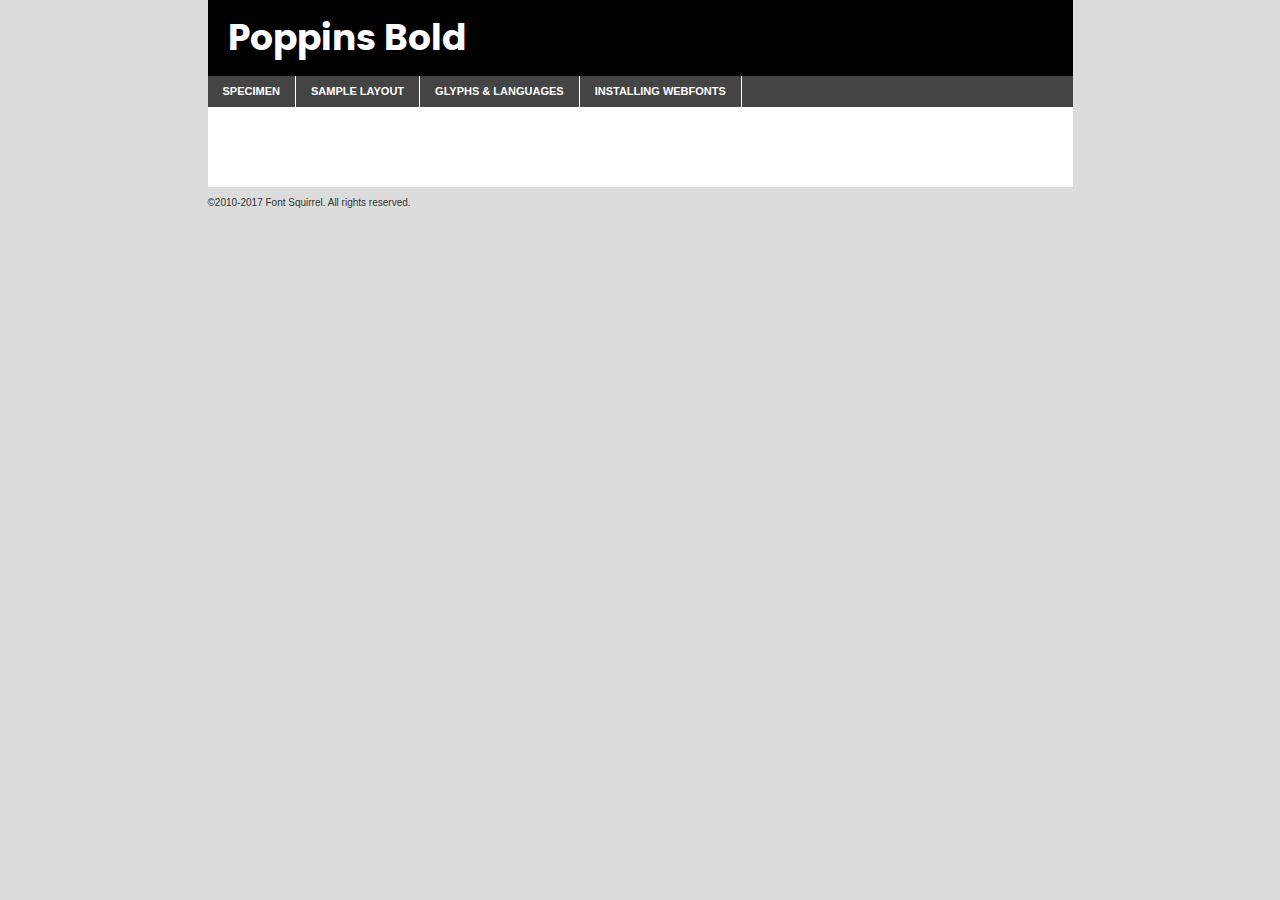
<file: LANDING PAGE/components/fonts/poppins-bold-demo.html>
<!DOCTYPE html PUBLIC "-//W3C//DTD XHTML 1.0 Transitional//EN"
	"http://www.w3.org/TR/xhtml1/DTD/xhtml1-transitional.dtd">

<html xmlns="http://www.w3.org/1999/xhtml" xml:lang="en" lang="en">
<head>
	<meta http-equiv="Content-Type" content="text/html; charset=utf-8" />
	<script src="http://ajax.googleapis.com/ajax/libs/jquery/1.7.2/jquery.min.js" type="text/javascript" charset="utf-8"></script>
	<script type="text/javascript">
	(function($){$.fn.easyTabs=function(option){var param=jQuery.extend({fadeSpeed:"fast",defaultContent:1,activeClass:'active'},option);$(this).each(function(){var thisId="#"+this.id;if(param.defaultContent==''){param.defaultContent=1;}
	if(typeof param.defaultContent=="number")
	{var defaultTab=$(thisId+" .tabs li:eq("+(param.defaultContent-1)+") a").attr('href').substr(1);}else{var defaultTab=param.defaultContent;}
	$(thisId+" .tabs li a").each(function(){var tabToHide=$(this).attr('href').substr(1);$("#"+tabToHide).addClass('easytabs-tab-content');});hideAll();changeContent(defaultTab);function hideAll(){$(thisId+" .easytabs-tab-content").hide();}
	function changeContent(tabId){hideAll();$(thisId+" .tabs li").removeClass(param.activeClass);$(thisId+" .tabs li a[href=#"+tabId+"]").closest('li').addClass(param.activeClass);if(param.fadeSpeed!="none")
	{$(thisId+" #"+tabId).fadeIn(param.fadeSpeed);}else{$(thisId+" #"+tabId).show();}}
	$(thisId+" .tabs li").click(function(){var tabId=$(this).find('a').attr('href').substr(1);changeContent(tabId);return false;});});}})(jQuery);
	</script>
	<link rel="stylesheet" href="specimen_files/specimen_stylesheet.css" type="text/css" charset="utf-8" />
	<link rel="stylesheet" href="stylesheet.css" type="text/css" charset="utf-8" />

	<style type="text/css">
					body{
				font-family: 'poppinsbold';
							}
		</style>

	<title>Poppins Bold Specimen</title>
	
	
	<script type="text/javascript" charset="utf-8">
		$(document).ready(function() {
			$('#container').easyTabs({defaultContent:1});
		});
	</script>
</head>

<body>
<div id="container">
	<div id="header">
		Poppins Bold	</div>
	<ul class="tabs">
		<li><a href="#specimen">Specimen</a></li>
		<li><a href="#layout">Sample Layout</a></li>
				<li><a href="#glyphs">Glyphs &amp; Languages</a></li>
		<li><a href="#installing">Installing Webfonts</a></li>
		
	</ul>
	
	<div id="main_content">

		
			<div id="specimen">
		
				<div class="section">
					<div class="grid12 firstcol">
						<div class="huge">AaBb</div>
					</div>
				</div>
		
				<div class="section">
					<div class="glyph_range">A&#x200B;B&#x200b;C&#x200b;D&#x200b;E&#x200b;F&#x200b;G&#x200b;H&#x200b;I&#x200b;J&#x200b;K&#x200b;L&#x200b;M&#x200b;N&#x200b;O&#x200b;P&#x200b;Q&#x200b;R&#x200b;S&#x200b;T&#x200b;U&#x200b;V&#x200b;W&#x200b;X&#x200b;Y&#x200b;Z&#x200b;a&#x200b;b&#x200b;c&#x200b;d&#x200b;e&#x200b;f&#x200b;g&#x200b;h&#x200b;i&#x200b;j&#x200b;k&#x200b;l&#x200b;m&#x200b;n&#x200b;o&#x200b;p&#x200b;q&#x200b;r&#x200b;s&#x200b;t&#x200b;u&#x200b;v&#x200b;w&#x200b;x&#x200b;y&#x200b;z&#x200b;1&#x200b;2&#x200b;3&#x200b;4&#x200b;5&#x200b;6&#x200b;7&#x200b;8&#x200b;9&#x200b;0&#x200b;&amp;&#x200b;.&#x200b;,&#x200b;?&#x200b;!&#x200b;&#64;&#x200b;(&#x200b;)&#x200b;#&#x200b;$&#x200b;%&#x200b;*&#x200b;+&#x200b;-&#x200b;=&#x200b;:&#x200b;;</div>
				</div>
				<div class="section">
					<div class="grid12 firstcol">
						<table class="sample_table">
							<tr><td>10</td><td class="size10">abcdefghijklmnopqrstuvwxyzABCDEFGHIJKLMNOPQRSTUVWXYZ0123456789abcdefghijklmnopqrstuvwxyzABCDEFGHIJKLMNOPQRSTUVWXYZ0123456789abcdefghijklmnopqrstuvwxyzABCDEFGHIJKLMNOPQRSTUVWXYZ</td></tr>
							<tr><td>11</td><td class="size11">abcdefghijklmnopqrstuvwxyzABCDEFGHIJKLMNOPQRSTUVWXYZ0123456789abcdefghijklmnopqrstuvwxyzABCDEFGHIJKLMNOPQRSTUVWXYZ0123456789abcdefghijklmnopqrstuvwxyzABCDEFGHIJKLMNOPQRSTUVWXYZ</td></tr>
							<tr><td>12</td><td class="size12">abcdefghijklmnopqrstuvwxyzABCDEFGHIJKLMNOPQRSTUVWXYZ0123456789abcdefghijklmnopqrstuvwxyzABCDEFGHIJKLMNOPQRSTUVWXYZ0123456789abcdefghijklmnopqrstuvwxyzABCDEFGHIJKLMNOPQRSTUVWXYZ</td></tr>
							<tr><td>13</td><td class="size13">abcdefghijklmnopqrstuvwxyzABCDEFGHIJKLMNOPQRSTUVWXYZ0123456789abcdefghijklmnopqrstuvwxyzABCDEFGHIJKLMNOPQRSTUVWXYZ0123456789abcdefghijklmnopqrstuvwxyzABCDEFGHIJKLMNOPQRSTUVWXYZ</td></tr>
							<tr><td>14</td><td class="size14">abcdefghijklmnopqrstuvwxyzABCDEFGHIJKLMNOPQRSTUVWXYZ0123456789abcdefghijklmnopqrstuvwxyzABCDEFGHIJKLMNOPQRSTUVWXYZ0123456789abcdefghijklmnopqrstuvwxyzABCDEFGHIJKLMNOPQRSTUVWXYZ</td></tr>
							<tr><td>16</td><td class="size16">abcdefghijklmnopqrstuvwxyzABCDEFGHIJKLMNOPQRSTUVWXYZ0123456789abcdefghijklmnopqrstuvwxyzABCDEFGHIJKLMNOPQRSTUVWXYZ</td></tr>
							<tr><td>18</td><td class="size18">abcdefghijklmnopqrstuvwxyzABCDEFGHIJKLMNOPQRSTUVWXYZ0123456789abcdefghijklmnopqrstuvwxyzABCDEFGHIJKLMNOPQRSTUVWXYZ</td></tr>
							<tr><td>20</td><td class="size20">abcdefghijklmnopqrstuvwxyzABCDEFGHIJKLMNOPQRSTUVWXYZ0123456789abcdefghijklmnopqrstuvwxyzABCDEFGHIJKLMNOPQRSTUVWXYZ</td></tr>
							<tr><td>24</td><td class="size24">abcdefghijklmnopqrstuvwxyzABCDEFGHIJKLMNOPQRSTUVWXYZ0123456789abcdefghijklmnopqrstuvwxyzABCDEFGHIJKLMNOPQRSTUVWXYZ</td></tr>
							<tr><td>30</td><td class="size30">abcdefghijklmnopqrstuvwxyzABCDEFGHIJKLMNOPQRSTUVWXYZ0123456789abcdefghijklmnopqrstuvwxyzABCDEFGHIJKLMNOPQRSTUVWXYZ</td></tr>
							<tr><td>36</td><td class="size36">abcdefghijklmnopqrstuvwxyzABCDEFGHIJKLMNOPQRSTUVWXYZ0123456789abcdefghijklmnopqrstuvwxyzABCDEFGHIJKLMNOPQRSTUVWXYZ</td></tr>
							<tr><td>48</td><td class="size48">abcdefghijklmnopqrstuvwxyzABCDEFGHIJKLMNOPQRSTUVWXYZ0123456789abcdefghijklmnopqrstuvwxyzABCDEFGHIJKLMNOPQRSTUVWXYZ</td></tr>
							<tr><td>60</td><td class="size60">abcdefghijklmnopqrstuvwxyzABCDEFGHIJKLMNOPQRSTUVWXYZ0123456789abcdefghijklmnopqrstuvwxyzABCDEFGHIJKLMNOPQRSTUVWXYZ</td></tr>
							<tr><td>72</td><td class="size72">abcdefghijklmnopqrstuvwxyzABCDEFGHIJKLMNOPQRSTUVWXYZ0123456789abcdefghijklmnopqrstuvwxyzABCDEFGHIJKLMNOPQRSTUVWXYZ</td></tr>
							<tr><td>90</td><td class="size90">abcdefghijklmnopqrstuvwxyzABCDEFGHIJKLMNOPQRSTUVWXYZ0123456789abcdefghijklmnopqrstuvwxyzABCDEFGHIJKLMNOPQRSTUVWXYZ</td></tr>
						</table>
				
					</div>
			
				</div>
		
		
		
								<div class="section" id="bodycomparison">


										<div id="xheight">
				<div class="fontbody">&#x25FC;&#x25FC;&#x25FC;&#x25FC;&#x25FC;&#x25FC;&#x25FC;&#x25FC;&#x25FC;&#x25FC;&#x25FC;&#x25FC;&#x25FC;&#x25FC;&#x25FC;&#x25FC;&#x25FC;&#x25FC;&#x25FC;&#x25FC;&#x25FC;&#x25FC;&#x25FC;&#x25FC;&#x25FC;&#x25FC;&#x25FC;&#x25FC;&#x25FC;&#x25FC;&#x25FC;&#x25FC;&#x25FC;&#x25FC;&#x25FC;&#x25FC;&#x25FC;&#x25FC;&#x25FC;&#x25FC;&#x25FC;&#x25FC;&#x25FC;&#x25FC;&#x25FC;&#x25FC;&#x25FC;&#x25FC;&#x25FC;&#x25FC;&#x25FC;&#x25FC;&#x25FC;&#x25FC;&#x25FC;&#x25FC;&#x25FC;&#x25FC;&#x25FC;&#x25FC;&#x25FC;&#x25FC;&#x25FC;&#x25FC;&#x25FC;&#x25FC;&#x25FC;&#x25FC;&#x25FC;&#x25FC;&#x25FC;&#x25FC;&#x25FC;&#x25FC;&#x25FC;&#x25FC;&#x25FC;&#x25FC;&#x25FC;&#x25FC;&#x25FC;&#x25FC;&#x25FC;&#x25FC;&#x25FC;&#x25FC;&#x25FC;&#x25FC;&#x25FC;&#x25FC;&#x25FC;&#x25FC;&#x25FC;&#x25FC;&#x25FC;&#x25FC;&#x25FC;&#x25FC;&#x25FC;body</div><div class="arialbody">body</div><div class="verdanabody">body</div><div class="georgiabody">body</div></div>
										<div class="fontbody" style="z-index:1">
											body<span>Poppins Bold</span>
										</div>
										<div class="arialbody" style="z-index:1">
											body<span>Arial</span>
										</div>
										<div class="verdanabody" style="z-index:1">
											body<span>Verdana</span>
										</div>
										<div class="georgiabody" style="z-index:1">
											body<span>Georgia</span>
										</div>



								</div>
		
		
				<div class="section psample psample_row1" id="">
					
					<div class="grid2 firstcol">
						<p class="size10"><span>10.</span>Aenean lacinia bibendum nulla sed consectetur. Fusce dapibus, tellus ac cursus commodo, tortor mauris condimentum nibh, ut fermentum massa justo sit amet risus. Nullam id dolor id nibh ultricies vehicula ut id elit. Cum sociis natoque penatibus et magnis dis parturient montes, nascetur ridiculus mus. Nulla vitae elit libero, a pharetra augue.</p>
			
					</div>
					<div class="grid3">
						<p class="size11"><span>11.</span>Aenean lacinia bibendum nulla sed consectetur. Fusce dapibus, tellus ac cursus commodo, tortor mauris condimentum nibh, ut fermentum massa justo sit amet risus. Nullam id dolor id nibh ultricies vehicula ut id elit. Cum sociis natoque penatibus et magnis dis parturient montes, nascetur ridiculus mus. Nulla vitae elit libero, a pharetra augue.</p>
			
					</div>
					<div class="grid3">
						<p class="size12"><span>12.</span>Aenean lacinia bibendum nulla sed consectetur. Fusce dapibus, tellus ac cursus commodo, tortor mauris condimentum nibh, ut fermentum massa justo sit amet risus. Nullam id dolor id nibh ultricies vehicula ut id elit. Cum sociis natoque penatibus et magnis dis parturient montes, nascetur ridiculus mus. Nulla vitae elit libero, a pharetra augue.</p>
			
					</div>
					<div class="grid4">
						<p class="size13"><span>13.</span>Aenean lacinia bibendum nulla sed consectetur. Fusce dapibus, tellus ac cursus commodo, tortor mauris condimentum nibh, ut fermentum massa justo sit amet risus. Nullam id dolor id nibh ultricies vehicula ut id elit. Cum sociis natoque penatibus et magnis dis parturient montes, nascetur ridiculus mus. Nulla vitae elit libero, a pharetra augue.</p>
			
					</div>
					<div class="white_blend"></div>
					
				</div>
				<div class="section psample psample_row2" id="">
					<div class="grid3 firstcol">
						<p class="size14"><span>14.</span>Aenean lacinia bibendum nulla sed consectetur. Fusce dapibus, tellus ac cursus commodo, tortor mauris condimentum nibh, ut fermentum massa justo sit amet risus. Nullam id dolor id nibh ultricies vehicula ut id elit. Cum sociis natoque penatibus et magnis dis parturient montes, nascetur ridiculus mus. Nulla vitae elit libero, a pharetra augue.</p>
			
					</div>
					<div class="grid4">
						<p class="size16"><span>16.</span>Aenean lacinia bibendum nulla sed consectetur. Fusce dapibus, tellus ac cursus commodo, tortor mauris condimentum nibh, ut fermentum massa justo sit amet risus. Nullam id dolor id nibh ultricies vehicula ut id elit. Cum sociis natoque penatibus et magnis dis parturient montes, nascetur ridiculus mus. Nulla vitae elit libero, a pharetra augue.</p>
			
					</div>
					<div class="grid5">
						<p class="size18"><span>18.</span>Aenean lacinia bibendum nulla sed consectetur. Fusce dapibus, tellus ac cursus commodo, tortor mauris condimentum nibh, ut fermentum massa justo sit amet risus. Nullam id dolor id nibh ultricies vehicula ut id elit. Cum sociis natoque penatibus et magnis dis parturient montes, nascetur ridiculus mus. Nulla vitae elit libero, a pharetra augue.</p>
			
					</div>

					<div class="white_blend"></div>

				</div>
				
				<div class="section psample psample_row3" id="">
					<div class="grid5 firstcol">
						<p class="size20"><span>20.</span>Aenean lacinia bibendum nulla sed consectetur. Fusce dapibus, tellus ac cursus commodo, tortor mauris condimentum nibh, ut fermentum massa justo sit amet risus. Nullam id dolor id nibh ultricies vehicula ut id elit. Cum sociis natoque penatibus et magnis dis parturient montes, nascetur ridiculus mus. Nulla vitae elit libero, a pharetra augue.</p>
					</div>
					<div class="grid7">
						<p class="size24"><span>24.</span>Aenean lacinia bibendum nulla sed consectetur. Fusce dapibus, tellus ac cursus commodo, tortor mauris condimentum nibh, ut fermentum massa justo sit amet risus. Nullam id dolor id nibh ultricies vehicula ut id elit. Cum sociis natoque penatibus et magnis dis parturient montes, nascetur ridiculus mus. Nulla vitae elit libero, a pharetra augue.</p>
					</div>
					
					<div class="white_blend"></div>
					
				</div>
				
				<div class="section psample psample_row4" id="">
					<div class="grid12 firstcol">
						<p class="size30"><span>30.</span>Aenean lacinia bibendum nulla sed consectetur. Fusce dapibus, tellus ac cursus commodo, tortor mauris condimentum nibh, ut fermentum massa justo sit amet risus. Nullam id dolor id nibh ultricies vehicula ut id elit. Cum sociis natoque penatibus et magnis dis parturient montes, nascetur ridiculus mus. Nulla vitae elit libero, a pharetra augue.</p>
					</div>
					<div class="white_blend"></div>
					
				</div>
				
				
				
				<div class="section psample psample_row1 fullreverse">
					<div class="grid2 firstcol">
						<p class="size10"><span>10.</span>Aenean lacinia bibendum nulla sed consectetur. Fusce dapibus, tellus ac cursus commodo, tortor mauris condimentum nibh, ut fermentum massa justo sit amet risus. Nullam id dolor id nibh ultricies vehicula ut id elit. Cum sociis natoque penatibus et magnis dis parturient montes, nascetur ridiculus mus. Nulla vitae elit libero, a pharetra augue.</p>
			
					</div>
					<div class="grid3">
						<p class="size11"><span>11.</span>Aenean lacinia bibendum nulla sed consectetur. Fusce dapibus, tellus ac cursus commodo, tortor mauris condimentum nibh, ut fermentum massa justo sit amet risus. Nullam id dolor id nibh ultricies vehicula ut id elit. Cum sociis natoque penatibus et magnis dis parturient montes, nascetur ridiculus mus. Nulla vitae elit libero, a pharetra augue.</p>
			
					</div>
					<div class="grid3">
						<p class="size12"><span>12.</span>Aenean lacinia bibendum nulla sed consectetur. Fusce dapibus, tellus ac cursus commodo, tortor mauris condimentum nibh, ut fermentum massa justo sit amet risus. Nullam id dolor id nibh ultricies vehicula ut id elit. Cum sociis natoque penatibus et magnis dis parturient montes, nascetur ridiculus mus. Nulla vitae elit libero, a pharetra augue.</p>
			
					</div>
					<div class="grid4">
						<p class="size13"><span>13.</span>Aenean lacinia bibendum nulla sed consectetur. Fusce dapibus, tellus ac cursus commodo, tortor mauris condimentum nibh, ut fermentum massa justo sit amet risus. Nullam id dolor id nibh ultricies vehicula ut id elit. Cum sociis natoque penatibus et magnis dis parturient montes, nascetur ridiculus mus. Nulla vitae elit libero, a pharetra augue.</p>
			
					</div>
					<div class="black_blend"></div>
					
				</div>
				
				<div class="section psample psample_row2 fullreverse">
					<div class="grid3 firstcol">
						<p class="size14"><span>14.</span>Aenean lacinia bibendum nulla sed consectetur. Fusce dapibus, tellus ac cursus commodo, tortor mauris condimentum nibh, ut fermentum massa justo sit amet risus. Nullam id dolor id nibh ultricies vehicula ut id elit. Cum sociis natoque penatibus et magnis dis parturient montes, nascetur ridiculus mus. Nulla vitae elit libero, a pharetra augue.</p>
			
					</div>
					<div class="grid4">
						<p class="size16"><span>16.</span>Aenean lacinia bibendum nulla sed consectetur. Fusce dapibus, tellus ac cursus commodo, tortor mauris condimentum nibh, ut fermentum massa justo sit amet risus. Nullam id dolor id nibh ultricies vehicula ut id elit. Cum sociis natoque penatibus et magnis dis parturient montes, nascetur ridiculus mus. Nulla vitae elit libero, a pharetra augue.</p>
			
					</div>
					<div class="grid5">
						<p class="size18"><span>18.</span>Aenean lacinia bibendum nulla sed consectetur. Fusce dapibus, tellus ac cursus commodo, tortor mauris condimentum nibh, ut fermentum massa justo sit amet risus. Nullam id dolor id nibh ultricies vehicula ut id elit. Cum sociis natoque penatibus et magnis dis parturient montes, nascetur ridiculus mus. Nulla vitae elit libero, a pharetra augue.</p>
			
					</div>
					<div class="black_blend"></div>

				</div>
				
				<div class="section psample fullreverse psample_row3" id="">
					<div class="grid5 firstcol">
						<p class="size20"><span>20.</span>Aenean lacinia bibendum nulla sed consectetur. Fusce dapibus, tellus ac cursus commodo, tortor mauris condimentum nibh, ut fermentum massa justo sit amet risus. Nullam id dolor id nibh ultricies vehicula ut id elit. Cum sociis natoque penatibus et magnis dis parturient montes, nascetur ridiculus mus. Nulla vitae elit libero, a pharetra augue.</p>
					</div>
					<div class="grid7">
						<p class="size24"><span>24.</span>Aenean lacinia bibendum nulla sed consectetur. Fusce dapibus, tellus ac cursus commodo, tortor mauris condimentum nibh, ut fermentum massa justo sit amet risus. Nullam id dolor id nibh ultricies vehicula ut id elit. Cum sociis natoque penatibus et magnis dis parturient montes, nascetur ridiculus mus. Nulla vitae elit libero, a pharetra augue.</p>
					</div>
					
					<div class="black_blend"></div>
					
				</div>
				
				<div class="section psample fullreverse psample_row4" id="" style="border-bottom: 20px #000 solid;">
					<div class="grid12 firstcol">
						<p class="size30"><span>30.</span>Aenean lacinia bibendum nulla sed consectetur. Fusce dapibus, tellus ac cursus commodo, tortor mauris condimentum nibh, ut fermentum massa justo sit amet risus. Nullam id dolor id nibh ultricies vehicula ut id elit. Cum sociis natoque penatibus et magnis dis parturient montes, nascetur ridiculus mus. Nulla vitae elit libero, a pharetra augue.</p>
					</div>
					<div class="black_blend"></div>
					
				</div>
				
				
				
				
			</div>
			
			<div id="layout">
				
				<div class="section">
					
					<div class="grid12 firstcol">
						<h1>Lorem Ipsum Dolor</h1>
						<h2>Etiam porta sem malesuada magna mollis euismod</h2>
						
						<p class="byline">By <a href="#link">Aenean Lacinia</a></p>
					</div>
				</div>
				<div class="section">
					<div class="grid8 firstcol">
						<p class="large">Donec sed odio dui. Morbi leo risus, porta ac consectetur ac, vestibulum at eros. Fusce dapibus, tellus ac cursus commodo, tortor mauris condimentum nibh, ut fermentum massa justo sit amet risus. </p>

						
						<h3>Pellentesque ornare sem</h3>

						<p>Maecenas sed diam eget risus varius blandit sit amet non magna. Maecenas faucibus mollis interdum. Donec ullamcorper nulla non metus auctor fringilla. Nullam id dolor id nibh ultricies vehicula ut id elit. Nullam id dolor id nibh ultricies vehicula ut id elit. </p>

						<p>Aenean eu leo quam. Pellentesque ornare sem lacinia quam venenatis vestibulum. Lorem ipsum dolor sit amet, consectetur adipiscing elit. Cum sociis natoque penatibus et magnis dis parturient montes, nascetur ridiculus mus. </p>

						<p>Nulla vitae elit libero, a pharetra augue. Praesent commodo cursus magna, vel scelerisque nisl consectetur et. Aenean lacinia bibendum nulla sed consectetur. </p>

						<p>Nullam quis risus eget urna mollis ornare vel eu leo. Nullam quis risus eget urna mollis ornare vel eu leo. Maecenas sed diam eget risus varius blandit sit amet non magna. Donec ullamcorper nulla non metus auctor fringilla. </p>

						<h3>Cras mattis consectetur</h3>

						<p>Aenean eu leo quam. Pellentesque ornare sem lacinia quam venenatis vestibulum. Aenean lacinia bibendum nulla sed consectetur. Integer posuere erat a ante venenatis dapibus posuere velit aliquet. Cras mattis consectetur purus sit amet fermentum. </p>

						<p>Nullam id dolor id nibh ultricies vehicula ut id elit. Nullam quis risus eget urna mollis ornare vel eu leo. Cras mattis consectetur purus sit amet fermentum.</p>
					</div>
					
					<div class="grid4 sidebar">
						
						<div class="box reverse">
							<p class="last">Nullam quis risus eget urna mollis ornare vel eu leo. Donec ullamcorper nulla non metus auctor fringilla. Cras mattis consectetur purus sit amet fermentum. Sed posuere consectetur est at lobortis. Lorem ipsum dolor sit amet, consectetur adipiscing elit. </p>
						</div>
						
						<p class="caption">Maecenas sed diam eget risus varius.</p>

						<p>Vestibulum id ligula porta felis euismod semper. Integer posuere erat a ante venenatis dapibus posuere velit aliquet. Vestibulum id ligula porta felis euismod semper. Sed posuere consectetur est at lobortis. Maecenas sed diam eget risus varius blandit sit amet non magna. Fusce dapibus, tellus ac cursus commodo, tortor mauris condimentum nibh, ut fermentum massa justo sit amet risus. </p>

					

						<p>Duis mollis, est non commodo luctus, nisi erat porttitor ligula, eget lacinia odio sem nec elit. Aenean lacinia bibendum nulla sed consectetur. Vivamus sagittis lacus vel augue laoreet rutrum faucibus dolor auctor. Aenean lacinia bibendum nulla sed consectetur. Nullam quis risus eget urna mollis ornare vel eu leo. </p>

						<p>Praesent commodo cursus magna, vel scelerisque nisl consectetur et. Donec ullamcorper nulla non metus auctor fringilla. Maecenas faucibus mollis interdum. Fusce dapibus, tellus ac cursus commodo, tortor mauris condimentum nibh, ut fermentum massa justo sit amet risus. </p>

					</div>
				</div>
				
			</div>


			



		<div id="glyphs">
			<div class="section">
				<div class="grid12 firstcol">
			
				<h1>Language Support</h1>
				<p>The subset of Poppins Bold in this kit supports the following languages:<br />
			
					Albanian, Basque, Breton, Chamorro, Danish, Dutch, English, Faroese, Finnish, French, Frisian, Galician, German, Icelandic, Italian, Malagasy, Norwegian, Portuguese, Spanish, Alsatian, Aragonese, Arapaho, Arrernte, Asturian, Aymara, Bislama, Cebuano, Corsican, Fijian, French_creole, Genoese, Gilbertese, Greenlandic, Haitian_creole, Hiligaynon, Hmong, Hopi, Ibanag, Iloko_ilokano, Indonesian, Interglossa_glosa, Interlingua, Irish_gaelic, Jerriais, Lojban, Lombard, Luxembourgeois, Manx, Mohawk, Norfolk_pitcairnese, Occitan, Oromo, Pangasinan, Papiamento, Piedmontese, Potawatomi, Rhaeto-romance, Romansh, Rotokas, Sami_lule, Samoan, Sardinian, Scots_gaelic, Seychelles_creole, Shona, Sicilian, Somali, Southern_ndebele, Swahili, Swati_swazi, Tagalog_filipino_pilipino, Tetum, Tok_pisin, Uyghur_latinized, Volapuk, Walloon, Warlpiri, Xhosa, Yapese, Zulu, Latinbasic, Ubasic, Demo				</p>
				<h1>Glyph Chart</h1>
				<p>The subset of Poppins Bold in this kit includes all the glyphs listed below. Unicode entities are included above each glyph to help you insert individual characters into your layout.</p>
				<div id="glyph_chart">
			
																														 <div><p>&amp;#13;</p>&#13;</div>
																				 <div><p>&amp;#32;</p>&#32;</div>
																				 <div><p>&amp;#33;</p>&#33;</div>
																				 <div><p>&amp;#34;</p>&#34;</div>
																				 <div><p>&amp;#35;</p>&#35;</div>
																				 <div><p>&amp;#36;</p>&#36;</div>
																				 <div><p>&amp;#37;</p>&#37;</div>
																				 <div><p>&amp;#38;</p>&#38;</div>
																				 <div><p>&amp;#39;</p>&#39;</div>
																				 <div><p>&amp;#40;</p>&#40;</div>
																				 <div><p>&amp;#41;</p>&#41;</div>
																				 <div><p>&amp;#42;</p>&#42;</div>
																				 <div><p>&amp;#43;</p>&#43;</div>
																				 <div><p>&amp;#44;</p>&#44;</div>
																				 <div><p>&amp;#45;</p>&#45;</div>
																				 <div><p>&amp;#46;</p>&#46;</div>
																				 <div><p>&amp;#47;</p>&#47;</div>
																				 <div><p>&amp;#48;</p>&#48;</div>
																				 <div><p>&amp;#49;</p>&#49;</div>
																				 <div><p>&amp;#50;</p>&#50;</div>
																				 <div><p>&amp;#51;</p>&#51;</div>
																				 <div><p>&amp;#52;</p>&#52;</div>
																				 <div><p>&amp;#53;</p>&#53;</div>
																				 <div><p>&amp;#54;</p>&#54;</div>
																				 <div><p>&amp;#55;</p>&#55;</div>
																				 <div><p>&amp;#56;</p>&#56;</div>
																				 <div><p>&amp;#57;</p>&#57;</div>
																				 <div><p>&amp;#58;</p>&#58;</div>
																				 <div><p>&amp;#59;</p>&#59;</div>
																				 <div><p>&amp;#60;</p>&#60;</div>
																				 <div><p>&amp;#61;</p>&#61;</div>
																				 <div><p>&amp;#62;</p>&#62;</div>
																				 <div><p>&amp;#63;</p>&#63;</div>
																				 <div><p>&amp;#64;</p>&#64;</div>
																				 <div><p>&amp;#65;</p>&#65;</div>
																				 <div><p>&amp;#66;</p>&#66;</div>
																				 <div><p>&amp;#67;</p>&#67;</div>
																				 <div><p>&amp;#68;</p>&#68;</div>
																				 <div><p>&amp;#69;</p>&#69;</div>
																				 <div><p>&amp;#70;</p>&#70;</div>
																				 <div><p>&amp;#71;</p>&#71;</div>
																				 <div><p>&amp;#72;</p>&#72;</div>
																				 <div><p>&amp;#73;</p>&#73;</div>
																				 <div><p>&amp;#74;</p>&#74;</div>
																				 <div><p>&amp;#75;</p>&#75;</div>
																				 <div><p>&amp;#76;</p>&#76;</div>
																				 <div><p>&amp;#77;</p>&#77;</div>
																				 <div><p>&amp;#78;</p>&#78;</div>
																				 <div><p>&amp;#79;</p>&#79;</div>
																				 <div><p>&amp;#80;</p>&#80;</div>
																				 <div><p>&amp;#81;</p>&#81;</div>
																				 <div><p>&amp;#82;</p>&#82;</div>
																				 <div><p>&amp;#83;</p>&#83;</div>
																				 <div><p>&amp;#84;</p>&#84;</div>
																				 <div><p>&amp;#85;</p>&#85;</div>
																				 <div><p>&amp;#86;</p>&#86;</div>
																				 <div><p>&amp;#87;</p>&#87;</div>
																				 <div><p>&amp;#88;</p>&#88;</div>
																				 <div><p>&amp;#89;</p>&#89;</div>
																				 <div><p>&amp;#90;</p>&#90;</div>
																				 <div><p>&amp;#91;</p>&#91;</div>
																				 <div><p>&amp;#92;</p>&#92;</div>
																				 <div><p>&amp;#93;</p>&#93;</div>
																				 <div><p>&amp;#94;</p>&#94;</div>
																				 <div><p>&amp;#95;</p>&#95;</div>
																				 <div><p>&amp;#96;</p>&#96;</div>
																				 <div><p>&amp;#97;</p>&#97;</div>
																				 <div><p>&amp;#98;</p>&#98;</div>
																				 <div><p>&amp;#99;</p>&#99;</div>
																				 <div><p>&amp;#100;</p>&#100;</div>
																				 <div><p>&amp;#101;</p>&#101;</div>
																				 <div><p>&amp;#102;</p>&#102;</div>
																				 <div><p>&amp;#103;</p>&#103;</div>
																				 <div><p>&amp;#104;</p>&#104;</div>
																				 <div><p>&amp;#105;</p>&#105;</div>
																				 <div><p>&amp;#106;</p>&#106;</div>
																				 <div><p>&amp;#107;</p>&#107;</div>
																				 <div><p>&amp;#108;</p>&#108;</div>
																				 <div><p>&amp;#109;</p>&#109;</div>
																				 <div><p>&amp;#110;</p>&#110;</div>
																				 <div><p>&amp;#111;</p>&#111;</div>
																				 <div><p>&amp;#112;</p>&#112;</div>
																				 <div><p>&amp;#113;</p>&#113;</div>
																				 <div><p>&amp;#114;</p>&#114;</div>
																				 <div><p>&amp;#115;</p>&#115;</div>
																				 <div><p>&amp;#116;</p>&#116;</div>
																				 <div><p>&amp;#117;</p>&#117;</div>
																				 <div><p>&amp;#118;</p>&#118;</div>
																				 <div><p>&amp;#119;</p>&#119;</div>
																				 <div><p>&amp;#120;</p>&#120;</div>
																				 <div><p>&amp;#121;</p>&#121;</div>
																				 <div><p>&amp;#122;</p>&#122;</div>
																				 <div><p>&amp;#123;</p>&#123;</div>
																				 <div><p>&amp;#124;</p>&#124;</div>
																				 <div><p>&amp;#125;</p>&#125;</div>
																				 <div><p>&amp;#126;</p>&#126;</div>
																				 <div><p>&amp;#160;</p>&#160;</div>
																				 <div><p>&amp;#161;</p>&#161;</div>
																				 <div><p>&amp;#162;</p>&#162;</div>
																				 <div><p>&amp;#163;</p>&#163;</div>
																				 <div><p>&amp;#164;</p>&#164;</div>
																				 <div><p>&amp;#165;</p>&#165;</div>
																				 <div><p>&amp;#166;</p>&#166;</div>
																				 <div><p>&amp;#167;</p>&#167;</div>
																				 <div><p>&amp;#168;</p>&#168;</div>
																				 <div><p>&amp;#169;</p>&#169;</div>
																				 <div><p>&amp;#170;</p>&#170;</div>
																				 <div><p>&amp;#171;</p>&#171;</div>
																				 <div><p>&amp;#172;</p>&#172;</div>
																				 <div><p>&amp;#173;</p>&#173;</div>
																				 <div><p>&amp;#174;</p>&#174;</div>
																				 <div><p>&amp;#175;</p>&#175;</div>
																				 <div><p>&amp;#176;</p>&#176;</div>
																				 <div><p>&amp;#177;</p>&#177;</div>
																				 <div><p>&amp;#178;</p>&#178;</div>
																				 <div><p>&amp;#179;</p>&#179;</div>
																				 <div><p>&amp;#180;</p>&#180;</div>
																				 <div><p>&amp;#181;</p>&#181;</div>
																				 <div><p>&amp;#182;</p>&#182;</div>
																				 <div><p>&amp;#183;</p>&#183;</div>
																				 <div><p>&amp;#184;</p>&#184;</div>
																				 <div><p>&amp;#185;</p>&#185;</div>
																				 <div><p>&amp;#186;</p>&#186;</div>
																				 <div><p>&amp;#187;</p>&#187;</div>
																				 <div><p>&amp;#188;</p>&#188;</div>
																				 <div><p>&amp;#189;</p>&#189;</div>
																				 <div><p>&amp;#190;</p>&#190;</div>
																				 <div><p>&amp;#191;</p>&#191;</div>
																				 <div><p>&amp;#192;</p>&#192;</div>
																				 <div><p>&amp;#193;</p>&#193;</div>
																				 <div><p>&amp;#194;</p>&#194;</div>
																				 <div><p>&amp;#195;</p>&#195;</div>
																				 <div><p>&amp;#196;</p>&#196;</div>
																				 <div><p>&amp;#197;</p>&#197;</div>
																				 <div><p>&amp;#198;</p>&#198;</div>
																				 <div><p>&amp;#199;</p>&#199;</div>
																				 <div><p>&amp;#200;</p>&#200;</div>
																				 <div><p>&amp;#201;</p>&#201;</div>
																				 <div><p>&amp;#202;</p>&#202;</div>
																				 <div><p>&amp;#203;</p>&#203;</div>
																				 <div><p>&amp;#204;</p>&#204;</div>
																				 <div><p>&amp;#205;</p>&#205;</div>
																				 <div><p>&amp;#206;</p>&#206;</div>
																				 <div><p>&amp;#207;</p>&#207;</div>
																				 <div><p>&amp;#208;</p>&#208;</div>
																				 <div><p>&amp;#209;</p>&#209;</div>
																				 <div><p>&amp;#210;</p>&#210;</div>
																				 <div><p>&amp;#211;</p>&#211;</div>
																				 <div><p>&amp;#212;</p>&#212;</div>
																				 <div><p>&amp;#213;</p>&#213;</div>
																				 <div><p>&amp;#214;</p>&#214;</div>
																				 <div><p>&amp;#215;</p>&#215;</div>
																				 <div><p>&amp;#216;</p>&#216;</div>
																				 <div><p>&amp;#217;</p>&#217;</div>
																				 <div><p>&amp;#218;</p>&#218;</div>
																				 <div><p>&amp;#219;</p>&#219;</div>
																				 <div><p>&amp;#220;</p>&#220;</div>
																				 <div><p>&amp;#221;</p>&#221;</div>
																				 <div><p>&amp;#222;</p>&#222;</div>
																				 <div><p>&amp;#223;</p>&#223;</div>
																				 <div><p>&amp;#224;</p>&#224;</div>
																				 <div><p>&amp;#225;</p>&#225;</div>
																				 <div><p>&amp;#226;</p>&#226;</div>
																				 <div><p>&amp;#227;</p>&#227;</div>
																				 <div><p>&amp;#228;</p>&#228;</div>
																				 <div><p>&amp;#229;</p>&#229;</div>
																				 <div><p>&amp;#230;</p>&#230;</div>
																				 <div><p>&amp;#231;</p>&#231;</div>
																				 <div><p>&amp;#232;</p>&#232;</div>
																				 <div><p>&amp;#233;</p>&#233;</div>
																				 <div><p>&amp;#234;</p>&#234;</div>
																				 <div><p>&amp;#235;</p>&#235;</div>
																				 <div><p>&amp;#236;</p>&#236;</div>
																				 <div><p>&amp;#237;</p>&#237;</div>
																				 <div><p>&amp;#238;</p>&#238;</div>
																				 <div><p>&amp;#239;</p>&#239;</div>
																				 <div><p>&amp;#240;</p>&#240;</div>
																				 <div><p>&amp;#241;</p>&#241;</div>
																				 <div><p>&amp;#242;</p>&#242;</div>
																				 <div><p>&amp;#243;</p>&#243;</div>
																				 <div><p>&amp;#244;</p>&#244;</div>
																				 <div><p>&amp;#245;</p>&#245;</div>
																				 <div><p>&amp;#246;</p>&#246;</div>
																				 <div><p>&amp;#247;</p>&#247;</div>
																				 <div><p>&amp;#248;</p>&#248;</div>
																				 <div><p>&amp;#249;</p>&#249;</div>
																				 <div><p>&amp;#250;</p>&#250;</div>
																				 <div><p>&amp;#251;</p>&#251;</div>
																				 <div><p>&amp;#252;</p>&#252;</div>
																				 <div><p>&amp;#253;</p>&#253;</div>
																				 <div><p>&amp;#254;</p>&#254;</div>
																				 <div><p>&amp;#255;</p>&#255;</div>
																				 <div><p>&amp;#338;</p>&#338;</div>
																				 <div><p>&amp;#339;</p>&#339;</div>
																				 <div><p>&amp;#376;</p>&#376;</div>
																				 <div><p>&amp;#710;</p>&#710;</div>
																				 <div><p>&amp;#732;</p>&#732;</div>
																				 <div><p>&amp;#8192;</p>&#8192;</div>
																				 <div><p>&amp;#8193;</p>&#8193;</div>
																				 <div><p>&amp;#8194;</p>&#8194;</div>
																				 <div><p>&amp;#8195;</p>&#8195;</div>
																				 <div><p>&amp;#8196;</p>&#8196;</div>
																				 <div><p>&amp;#8197;</p>&#8197;</div>
																				 <div><p>&amp;#8198;</p>&#8198;</div>
																				 <div><p>&amp;#8199;</p>&#8199;</div>
																				 <div><p>&amp;#8200;</p>&#8200;</div>
																				 <div><p>&amp;#8201;</p>&#8201;</div>
																				 <div><p>&amp;#8202;</p>&#8202;</div>
																				 <div><p>&amp;#8208;</p>&#8208;</div>
																				 <div><p>&amp;#8209;</p>&#8209;</div>
																				 <div><p>&amp;#8210;</p>&#8210;</div>
																				 <div><p>&amp;#8211;</p>&#8211;</div>
																				 <div><p>&amp;#8212;</p>&#8212;</div>
																				 <div><p>&amp;#8216;</p>&#8216;</div>
																				 <div><p>&amp;#8217;</p>&#8217;</div>
																				 <div><p>&amp;#8218;</p>&#8218;</div>
																				 <div><p>&amp;#8220;</p>&#8220;</div>
																				 <div><p>&amp;#8221;</p>&#8221;</div>
																				 <div><p>&amp;#8222;</p>&#8222;</div>
																				 <div><p>&amp;#8226;</p>&#8226;</div>
																				 <div><p>&amp;#8230;</p>&#8230;</div>
																				 <div><p>&amp;#8239;</p>&#8239;</div>
																				 <div><p>&amp;#8249;</p>&#8249;</div>
																				 <div><p>&amp;#8250;</p>&#8250;</div>
																				 <div><p>&amp;#8287;</p>&#8287;</div>
																				 <div><p>&amp;#8364;</p>&#8364;</div>
																				 <div><p>&amp;#8482;</p>&#8482;</div>
																				 <div><p>&amp;#64257;</p>&#64257;</div>
																				 <div><p>&amp;#64258;</p>&#64258;</div>
																																																</div>	
				</div>
		
		
			</div>
		</div>
		
		
		<div id="specs">
			
		</div>
	
		<div id="installing">
			<div class="section">
				<div class="grid7 firstcol">
					<h1>Installing Webfonts</h1>
					
					<p>Webfonts are supported by all major browser platforms but not all in the same way. There are currently four different font formats that must be included in order to target all browsers. This includes TTF, WOFF, EOT and SVG.</p>
					
					<h2>1. Upload your webfonts</h2>
					<p>You must upload your webfont kit to your website. They should be in or near the same directory as your CSS files.</p>
					
					<h2>2. Include the webfont stylesheet</h2>
					<p>A special CSS @font-face declaration helps the various browsers select the appropriate font it needs without causing you a bunch of headaches. Learn more about this syntax by reading the <a href="https://www.fontspring.com/blog/further-hardening-of-the-bulletproof-syntax">Fontspring blog post</a> about it. The code for it is as follows:</p>


<code>
@font-face{ 
	font-family: 'MyWebFont';
	src: url('WebFont.eot');
	src: url('WebFont.eot?#iefix') format('embedded-opentype'),
	     url('WebFont.woff') format('woff'),
	     url('WebFont.ttf') format('truetype'),
	     url('WebFont.svg#webfont') format('svg');
}
</code>

	<p>We've already gone ahead and generated the code for you. All you have to do is link to the stylesheet in your HTML, like this:</p>
	<code>&lt;link rel=&quot;stylesheet&quot; href=&quot;stylesheet.css&quot; type=&quot;text/css&quot; charset=&quot;utf-8&quot; /&gt;</code>

					<h2>3. Modify your own stylesheet</h2>
					<p>To take advantage of your new fonts, you must tell your stylesheet to use them. Look at the original @font-face declaration above and find the property called "font-family." The name linked there will be what you use to reference the font. Prepend that webfont name to the font stack in the "font-family" property, inside the selector you want to change. For example:</p>
<code>p { font-family: 'WebFont', Arial, sans-serif; }</code>

<h2>4. Test</h2>
<p>Getting webfonts to work cross-browser <em>can</em> be tricky. Use the information in the sidebar to help you if you find that fonts aren't loading in a particular browser.</p>
				</div>
				
				<div class="grid5 sidebar">
					<div class="box">
						<h2>Troubleshooting<br />Font-Face Problems</h2>
						<p>Having trouble getting your webfonts to load in your new website? Here are some tips to sort out what might be the problem.</p>

						<h3>Fonts not showing in any browser</h3>

						<p>This sounds like you need to work on the plumbing. You either did not upload the fonts to the correct directory, or you did not link the fonts properly in the CSS. If you've confirmed that all this is correct and you still have a problem, take a look at your .htaccess file and see if requests are getting intercepted.</p>

						<h3>Fonts not loading in iPhone or iPad</h3>

						<p>The most common problem here is that you are serving the fonts from an IIS server. IIS refuses to serve files that have unknown MIME types. If that is the case, you must set the MIME type for SVG to "image/svg+xml" in the server settings. Follow these instructions from Microsoft if you need help.</p>

						<h3>Fonts not loading in Firefox</h3>

						<p>The primary reason for this failure? You are still using a version Firefox older than 3.5. So upgrade already! If that isn't it, then you are very likely serving fonts from a different domain. Firefox requires that all font assets be served from the same domain. Lastly it is possible that you need to add WOFF to your list of MIME types (if you are serving via IIS.)</p>

						<h3>Fonts not loading in IE</h3>

						<p>Are you looking at Internet Explorer on an actual Windows machine or are you cheating by using a service like Adobe BrowserLab? Many of these screenshot services do not render @font-face for IE. Best to test it on a real machine.</p>

						<h3>Fonts not loading in IE9</h3>

						<p>IE9, like Firefox, requires that fonts be served from the same domain as the website. Make sure that is the case.</p>
					</div>
				</div>
			</div>
			
		</div>
	
	</div>
	<div id="footer">
		<p>&copy;2010-2017 Font Squirrel. All rights reserved.</p>
	</div>
</div>
</body>
</html>
</file>
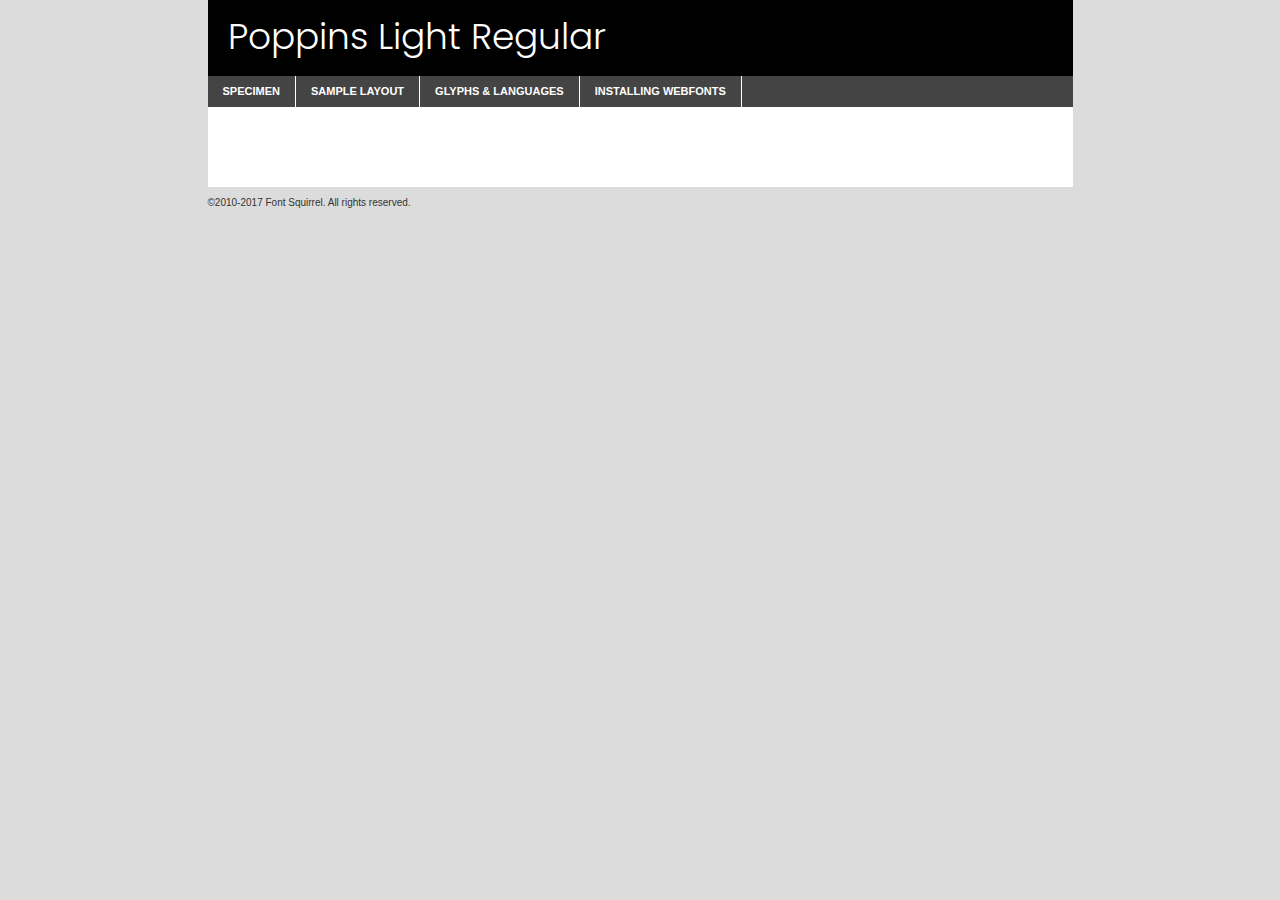
<file: LANDING PAGE/components/fonts/poppins-light-demo.html>
<!DOCTYPE html PUBLIC "-//W3C//DTD XHTML 1.0 Transitional//EN"
	"http://www.w3.org/TR/xhtml1/DTD/xhtml1-transitional.dtd">

<html xmlns="http://www.w3.org/1999/xhtml" xml:lang="en" lang="en">
<head>
	<meta http-equiv="Content-Type" content="text/html; charset=utf-8" />
	<script src="http://ajax.googleapis.com/ajax/libs/jquery/1.7.2/jquery.min.js" type="text/javascript" charset="utf-8"></script>
	<script type="text/javascript">
	(function($){$.fn.easyTabs=function(option){var param=jQuery.extend({fadeSpeed:"fast",defaultContent:1,activeClass:'active'},option);$(this).each(function(){var thisId="#"+this.id;if(param.defaultContent==''){param.defaultContent=1;}
	if(typeof param.defaultContent=="number")
	{var defaultTab=$(thisId+" .tabs li:eq("+(param.defaultContent-1)+") a").attr('href').substr(1);}else{var defaultTab=param.defaultContent;}
	$(thisId+" .tabs li a").each(function(){var tabToHide=$(this).attr('href').substr(1);$("#"+tabToHide).addClass('easytabs-tab-content');});hideAll();changeContent(defaultTab);function hideAll(){$(thisId+" .easytabs-tab-content").hide();}
	function changeContent(tabId){hideAll();$(thisId+" .tabs li").removeClass(param.activeClass);$(thisId+" .tabs li a[href=#"+tabId+"]").closest('li').addClass(param.activeClass);if(param.fadeSpeed!="none")
	{$(thisId+" #"+tabId).fadeIn(param.fadeSpeed);}else{$(thisId+" #"+tabId).show();}}
	$(thisId+" .tabs li").click(function(){var tabId=$(this).find('a').attr('href').substr(1);changeContent(tabId);return false;});});}})(jQuery);
	</script>
	<link rel="stylesheet" href="specimen_files/specimen_stylesheet.css" type="text/css" charset="utf-8" />
	<link rel="stylesheet" href="stylesheet.css" type="text/css" charset="utf-8" />

	<style type="text/css">
					body{
				font-family: 'poppinslight';
							}
		</style>

	<title>Poppins Light Regular Specimen</title>
	
	
	<script type="text/javascript" charset="utf-8">
		$(document).ready(function() {
			$('#container').easyTabs({defaultContent:1});
		});
	</script>
</head>

<body>
<div id="container">
	<div id="header">
		Poppins Light Regular	</div>
	<ul class="tabs">
		<li><a href="#specimen">Specimen</a></li>
		<li><a href="#layout">Sample Layout</a></li>
				<li><a href="#glyphs">Glyphs &amp; Languages</a></li>
		<li><a href="#installing">Installing Webfonts</a></li>
		
	</ul>
	
	<div id="main_content">

		
			<div id="specimen">
		
				<div class="section">
					<div class="grid12 firstcol">
						<div class="huge">AaBb</div>
					</div>
				</div>
		
				<div class="section">
					<div class="glyph_range">A&#x200B;B&#x200b;C&#x200b;D&#x200b;E&#x200b;F&#x200b;G&#x200b;H&#x200b;I&#x200b;J&#x200b;K&#x200b;L&#x200b;M&#x200b;N&#x200b;O&#x200b;P&#x200b;Q&#x200b;R&#x200b;S&#x200b;T&#x200b;U&#x200b;V&#x200b;W&#x200b;X&#x200b;Y&#x200b;Z&#x200b;a&#x200b;b&#x200b;c&#x200b;d&#x200b;e&#x200b;f&#x200b;g&#x200b;h&#x200b;i&#x200b;j&#x200b;k&#x200b;l&#x200b;m&#x200b;n&#x200b;o&#x200b;p&#x200b;q&#x200b;r&#x200b;s&#x200b;t&#x200b;u&#x200b;v&#x200b;w&#x200b;x&#x200b;y&#x200b;z&#x200b;1&#x200b;2&#x200b;3&#x200b;4&#x200b;5&#x200b;6&#x200b;7&#x200b;8&#x200b;9&#x200b;0&#x200b;&amp;&#x200b;.&#x200b;,&#x200b;?&#x200b;!&#x200b;&#64;&#x200b;(&#x200b;)&#x200b;#&#x200b;$&#x200b;%&#x200b;*&#x200b;+&#x200b;-&#x200b;=&#x200b;:&#x200b;;</div>
				</div>
				<div class="section">
					<div class="grid12 firstcol">
						<table class="sample_table">
							<tr><td>10</td><td class="size10">abcdefghijklmnopqrstuvwxyzABCDEFGHIJKLMNOPQRSTUVWXYZ0123456789abcdefghijklmnopqrstuvwxyzABCDEFGHIJKLMNOPQRSTUVWXYZ0123456789abcdefghijklmnopqrstuvwxyzABCDEFGHIJKLMNOPQRSTUVWXYZ</td></tr>
							<tr><td>11</td><td class="size11">abcdefghijklmnopqrstuvwxyzABCDEFGHIJKLMNOPQRSTUVWXYZ0123456789abcdefghijklmnopqrstuvwxyzABCDEFGHIJKLMNOPQRSTUVWXYZ0123456789abcdefghijklmnopqrstuvwxyzABCDEFGHIJKLMNOPQRSTUVWXYZ</td></tr>
							<tr><td>12</td><td class="size12">abcdefghijklmnopqrstuvwxyzABCDEFGHIJKLMNOPQRSTUVWXYZ0123456789abcdefghijklmnopqrstuvwxyzABCDEFGHIJKLMNOPQRSTUVWXYZ0123456789abcdefghijklmnopqrstuvwxyzABCDEFGHIJKLMNOPQRSTUVWXYZ</td></tr>
							<tr><td>13</td><td class="size13">abcdefghijklmnopqrstuvwxyzABCDEFGHIJKLMNOPQRSTUVWXYZ0123456789abcdefghijklmnopqrstuvwxyzABCDEFGHIJKLMNOPQRSTUVWXYZ0123456789abcdefghijklmnopqrstuvwxyzABCDEFGHIJKLMNOPQRSTUVWXYZ</td></tr>
							<tr><td>14</td><td class="size14">abcdefghijklmnopqrstuvwxyzABCDEFGHIJKLMNOPQRSTUVWXYZ0123456789abcdefghijklmnopqrstuvwxyzABCDEFGHIJKLMNOPQRSTUVWXYZ0123456789abcdefghijklmnopqrstuvwxyzABCDEFGHIJKLMNOPQRSTUVWXYZ</td></tr>
							<tr><td>16</td><td class="size16">abcdefghijklmnopqrstuvwxyzABCDEFGHIJKLMNOPQRSTUVWXYZ0123456789abcdefghijklmnopqrstuvwxyzABCDEFGHIJKLMNOPQRSTUVWXYZ</td></tr>
							<tr><td>18</td><td class="size18">abcdefghijklmnopqrstuvwxyzABCDEFGHIJKLMNOPQRSTUVWXYZ0123456789abcdefghijklmnopqrstuvwxyzABCDEFGHIJKLMNOPQRSTUVWXYZ</td></tr>
							<tr><td>20</td><td class="size20">abcdefghijklmnopqrstuvwxyzABCDEFGHIJKLMNOPQRSTUVWXYZ0123456789abcdefghijklmnopqrstuvwxyzABCDEFGHIJKLMNOPQRSTUVWXYZ</td></tr>
							<tr><td>24</td><td class="size24">abcdefghijklmnopqrstuvwxyzABCDEFGHIJKLMNOPQRSTUVWXYZ0123456789abcdefghijklmnopqrstuvwxyzABCDEFGHIJKLMNOPQRSTUVWXYZ</td></tr>
							<tr><td>30</td><td class="size30">abcdefghijklmnopqrstuvwxyzABCDEFGHIJKLMNOPQRSTUVWXYZ0123456789abcdefghijklmnopqrstuvwxyzABCDEFGHIJKLMNOPQRSTUVWXYZ</td></tr>
							<tr><td>36</td><td class="size36">abcdefghijklmnopqrstuvwxyzABCDEFGHIJKLMNOPQRSTUVWXYZ0123456789abcdefghijklmnopqrstuvwxyzABCDEFGHIJKLMNOPQRSTUVWXYZ</td></tr>
							<tr><td>48</td><td class="size48">abcdefghijklmnopqrstuvwxyzABCDEFGHIJKLMNOPQRSTUVWXYZ0123456789abcdefghijklmnopqrstuvwxyzABCDEFGHIJKLMNOPQRSTUVWXYZ</td></tr>
							<tr><td>60</td><td class="size60">abcdefghijklmnopqrstuvwxyzABCDEFGHIJKLMNOPQRSTUVWXYZ0123456789abcdefghijklmnopqrstuvwxyzABCDEFGHIJKLMNOPQRSTUVWXYZ</td></tr>
							<tr><td>72</td><td class="size72">abcdefghijklmnopqrstuvwxyzABCDEFGHIJKLMNOPQRSTUVWXYZ0123456789abcdefghijklmnopqrstuvwxyzABCDEFGHIJKLMNOPQRSTUVWXYZ</td></tr>
							<tr><td>90</td><td class="size90">abcdefghijklmnopqrstuvwxyzABCDEFGHIJKLMNOPQRSTUVWXYZ0123456789abcdefghijklmnopqrstuvwxyzABCDEFGHIJKLMNOPQRSTUVWXYZ</td></tr>
						</table>
				
					</div>
			
				</div>
		
		
		
								<div class="section" id="bodycomparison">


										<div id="xheight">
				<div class="fontbody">&#x25FC;&#x25FC;&#x25FC;&#x25FC;&#x25FC;&#x25FC;&#x25FC;&#x25FC;&#x25FC;&#x25FC;&#x25FC;&#x25FC;&#x25FC;&#x25FC;&#x25FC;&#x25FC;&#x25FC;&#x25FC;&#x25FC;&#x25FC;&#x25FC;&#x25FC;&#x25FC;&#x25FC;&#x25FC;&#x25FC;&#x25FC;&#x25FC;&#x25FC;&#x25FC;&#x25FC;&#x25FC;&#x25FC;&#x25FC;&#x25FC;&#x25FC;&#x25FC;&#x25FC;&#x25FC;&#x25FC;&#x25FC;&#x25FC;&#x25FC;&#x25FC;&#x25FC;&#x25FC;&#x25FC;&#x25FC;&#x25FC;&#x25FC;&#x25FC;&#x25FC;&#x25FC;&#x25FC;&#x25FC;&#x25FC;&#x25FC;&#x25FC;&#x25FC;&#x25FC;&#x25FC;&#x25FC;&#x25FC;&#x25FC;&#x25FC;&#x25FC;&#x25FC;&#x25FC;&#x25FC;&#x25FC;&#x25FC;&#x25FC;&#x25FC;&#x25FC;&#x25FC;&#x25FC;&#x25FC;&#x25FC;&#x25FC;&#x25FC;&#x25FC;&#x25FC;&#x25FC;&#x25FC;&#x25FC;&#x25FC;&#x25FC;&#x25FC;&#x25FC;&#x25FC;&#x25FC;&#x25FC;&#x25FC;&#x25FC;&#x25FC;&#x25FC;&#x25FC;&#x25FC;&#x25FC;body</div><div class="arialbody">body</div><div class="verdanabody">body</div><div class="georgiabody">body</div></div>
										<div class="fontbody" style="z-index:1">
											body<span>Poppins Light Regular</span>
										</div>
										<div class="arialbody" style="z-index:1">
											body<span>Arial</span>
										</div>
										<div class="verdanabody" style="z-index:1">
											body<span>Verdana</span>
										</div>
										<div class="georgiabody" style="z-index:1">
											body<span>Georgia</span>
										</div>



								</div>
		
		
				<div class="section psample psample_row1" id="">
					
					<div class="grid2 firstcol">
						<p class="size10"><span>10.</span>Aenean lacinia bibendum nulla sed consectetur. Fusce dapibus, tellus ac cursus commodo, tortor mauris condimentum nibh, ut fermentum massa justo sit amet risus. Nullam id dolor id nibh ultricies vehicula ut id elit. Cum sociis natoque penatibus et magnis dis parturient montes, nascetur ridiculus mus. Nulla vitae elit libero, a pharetra augue.</p>
			
					</div>
					<div class="grid3">
						<p class="size11"><span>11.</span>Aenean lacinia bibendum nulla sed consectetur. Fusce dapibus, tellus ac cursus commodo, tortor mauris condimentum nibh, ut fermentum massa justo sit amet risus. Nullam id dolor id nibh ultricies vehicula ut id elit. Cum sociis natoque penatibus et magnis dis parturient montes, nascetur ridiculus mus. Nulla vitae elit libero, a pharetra augue.</p>
			
					</div>
					<div class="grid3">
						<p class="size12"><span>12.</span>Aenean lacinia bibendum nulla sed consectetur. Fusce dapibus, tellus ac cursus commodo, tortor mauris condimentum nibh, ut fermentum massa justo sit amet risus. Nullam id dolor id nibh ultricies vehicula ut id elit. Cum sociis natoque penatibus et magnis dis parturient montes, nascetur ridiculus mus. Nulla vitae elit libero, a pharetra augue.</p>
			
					</div>
					<div class="grid4">
						<p class="size13"><span>13.</span>Aenean lacinia bibendum nulla sed consectetur. Fusce dapibus, tellus ac cursus commodo, tortor mauris condimentum nibh, ut fermentum massa justo sit amet risus. Nullam id dolor id nibh ultricies vehicula ut id elit. Cum sociis natoque penatibus et magnis dis parturient montes, nascetur ridiculus mus. Nulla vitae elit libero, a pharetra augue.</p>
			
					</div>
					<div class="white_blend"></div>
					
				</div>
				<div class="section psample psample_row2" id="">
					<div class="grid3 firstcol">
						<p class="size14"><span>14.</span>Aenean lacinia bibendum nulla sed consectetur. Fusce dapibus, tellus ac cursus commodo, tortor mauris condimentum nibh, ut fermentum massa justo sit amet risus. Nullam id dolor id nibh ultricies vehicula ut id elit. Cum sociis natoque penatibus et magnis dis parturient montes, nascetur ridiculus mus. Nulla vitae elit libero, a pharetra augue.</p>
			
					</div>
					<div class="grid4">
						<p class="size16"><span>16.</span>Aenean lacinia bibendum nulla sed consectetur. Fusce dapibus, tellus ac cursus commodo, tortor mauris condimentum nibh, ut fermentum massa justo sit amet risus. Nullam id dolor id nibh ultricies vehicula ut id elit. Cum sociis natoque penatibus et magnis dis parturient montes, nascetur ridiculus mus. Nulla vitae elit libero, a pharetra augue.</p>
			
					</div>
					<div class="grid5">
						<p class="size18"><span>18.</span>Aenean lacinia bibendum nulla sed consectetur. Fusce dapibus, tellus ac cursus commodo, tortor mauris condimentum nibh, ut fermentum massa justo sit amet risus. Nullam id dolor id nibh ultricies vehicula ut id elit. Cum sociis natoque penatibus et magnis dis parturient montes, nascetur ridiculus mus. Nulla vitae elit libero, a pharetra augue.</p>
			
					</div>

					<div class="white_blend"></div>

				</div>
				
				<div class="section psample psample_row3" id="">
					<div class="grid5 firstcol">
						<p class="size20"><span>20.</span>Aenean lacinia bibendum nulla sed consectetur. Fusce dapibus, tellus ac cursus commodo, tortor mauris condimentum nibh, ut fermentum massa justo sit amet risus. Nullam id dolor id nibh ultricies vehicula ut id elit. Cum sociis natoque penatibus et magnis dis parturient montes, nascetur ridiculus mus. Nulla vitae elit libero, a pharetra augue.</p>
					</div>
					<div class="grid7">
						<p class="size24"><span>24.</span>Aenean lacinia bibendum nulla sed consectetur. Fusce dapibus, tellus ac cursus commodo, tortor mauris condimentum nibh, ut fermentum massa justo sit amet risus. Nullam id dolor id nibh ultricies vehicula ut id elit. Cum sociis natoque penatibus et magnis dis parturient montes, nascetur ridiculus mus. Nulla vitae elit libero, a pharetra augue.</p>
					</div>
					
					<div class="white_blend"></div>
					
				</div>
				
				<div class="section psample psample_row4" id="">
					<div class="grid12 firstcol">
						<p class="size30"><span>30.</span>Aenean lacinia bibendum nulla sed consectetur. Fusce dapibus, tellus ac cursus commodo, tortor mauris condimentum nibh, ut fermentum massa justo sit amet risus. Nullam id dolor id nibh ultricies vehicula ut id elit. Cum sociis natoque penatibus et magnis dis parturient montes, nascetur ridiculus mus. Nulla vitae elit libero, a pharetra augue.</p>
					</div>
					<div class="white_blend"></div>
					
				</div>
				
				
				
				<div class="section psample psample_row1 fullreverse">
					<div class="grid2 firstcol">
						<p class="size10"><span>10.</span>Aenean lacinia bibendum nulla sed consectetur. Fusce dapibus, tellus ac cursus commodo, tortor mauris condimentum nibh, ut fermentum massa justo sit amet risus. Nullam id dolor id nibh ultricies vehicula ut id elit. Cum sociis natoque penatibus et magnis dis parturient montes, nascetur ridiculus mus. Nulla vitae elit libero, a pharetra augue.</p>
			
					</div>
					<div class="grid3">
						<p class="size11"><span>11.</span>Aenean lacinia bibendum nulla sed consectetur. Fusce dapibus, tellus ac cursus commodo, tortor mauris condimentum nibh, ut fermentum massa justo sit amet risus. Nullam id dolor id nibh ultricies vehicula ut id elit. Cum sociis natoque penatibus et magnis dis parturient montes, nascetur ridiculus mus. Nulla vitae elit libero, a pharetra augue.</p>
			
					</div>
					<div class="grid3">
						<p class="size12"><span>12.</span>Aenean lacinia bibendum nulla sed consectetur. Fusce dapibus, tellus ac cursus commodo, tortor mauris condimentum nibh, ut fermentum massa justo sit amet risus. Nullam id dolor id nibh ultricies vehicula ut id elit. Cum sociis natoque penatibus et magnis dis parturient montes, nascetur ridiculus mus. Nulla vitae elit libero, a pharetra augue.</p>
			
					</div>
					<div class="grid4">
						<p class="size13"><span>13.</span>Aenean lacinia bibendum nulla sed consectetur. Fusce dapibus, tellus ac cursus commodo, tortor mauris condimentum nibh, ut fermentum massa justo sit amet risus. Nullam id dolor id nibh ultricies vehicula ut id elit. Cum sociis natoque penatibus et magnis dis parturient montes, nascetur ridiculus mus. Nulla vitae elit libero, a pharetra augue.</p>
			
					</div>
					<div class="black_blend"></div>
					
				</div>
				
				<div class="section psample psample_row2 fullreverse">
					<div class="grid3 firstcol">
						<p class="size14"><span>14.</span>Aenean lacinia bibendum nulla sed consectetur. Fusce dapibus, tellus ac cursus commodo, tortor mauris condimentum nibh, ut fermentum massa justo sit amet risus. Nullam id dolor id nibh ultricies vehicula ut id elit. Cum sociis natoque penatibus et magnis dis parturient montes, nascetur ridiculus mus. Nulla vitae elit libero, a pharetra augue.</p>
			
					</div>
					<div class="grid4">
						<p class="size16"><span>16.</span>Aenean lacinia bibendum nulla sed consectetur. Fusce dapibus, tellus ac cursus commodo, tortor mauris condimentum nibh, ut fermentum massa justo sit amet risus. Nullam id dolor id nibh ultricies vehicula ut id elit. Cum sociis natoque penatibus et magnis dis parturient montes, nascetur ridiculus mus. Nulla vitae elit libero, a pharetra augue.</p>
			
					</div>
					<div class="grid5">
						<p class="size18"><span>18.</span>Aenean lacinia bibendum nulla sed consectetur. Fusce dapibus, tellus ac cursus commodo, tortor mauris condimentum nibh, ut fermentum massa justo sit amet risus. Nullam id dolor id nibh ultricies vehicula ut id elit. Cum sociis natoque penatibus et magnis dis parturient montes, nascetur ridiculus mus. Nulla vitae elit libero, a pharetra augue.</p>
			
					</div>
					<div class="black_blend"></div>

				</div>
				
				<div class="section psample fullreverse psample_row3" id="">
					<div class="grid5 firstcol">
						<p class="size20"><span>20.</span>Aenean lacinia bibendum nulla sed consectetur. Fusce dapibus, tellus ac cursus commodo, tortor mauris condimentum nibh, ut fermentum massa justo sit amet risus. Nullam id dolor id nibh ultricies vehicula ut id elit. Cum sociis natoque penatibus et magnis dis parturient montes, nascetur ridiculus mus. Nulla vitae elit libero, a pharetra augue.</p>
					</div>
					<div class="grid7">
						<p class="size24"><span>24.</span>Aenean lacinia bibendum nulla sed consectetur. Fusce dapibus, tellus ac cursus commodo, tortor mauris condimentum nibh, ut fermentum massa justo sit amet risus. Nullam id dolor id nibh ultricies vehicula ut id elit. Cum sociis natoque penatibus et magnis dis parturient montes, nascetur ridiculus mus. Nulla vitae elit libero, a pharetra augue.</p>
					</div>
					
					<div class="black_blend"></div>
					
				</div>
				
				<div class="section psample fullreverse psample_row4" id="" style="border-bottom: 20px #000 solid;">
					<div class="grid12 firstcol">
						<p class="size30"><span>30.</span>Aenean lacinia bibendum nulla sed consectetur. Fusce dapibus, tellus ac cursus commodo, tortor mauris condimentum nibh, ut fermentum massa justo sit amet risus. Nullam id dolor id nibh ultricies vehicula ut id elit. Cum sociis natoque penatibus et magnis dis parturient montes, nascetur ridiculus mus. Nulla vitae elit libero, a pharetra augue.</p>
					</div>
					<div class="black_blend"></div>
					
				</div>
				
				
				
				
			</div>
			
			<div id="layout">
				
				<div class="section">
					
					<div class="grid12 firstcol">
						<h1>Lorem Ipsum Dolor</h1>
						<h2>Etiam porta sem malesuada magna mollis euismod</h2>
						
						<p class="byline">By <a href="#link">Aenean Lacinia</a></p>
					</div>
				</div>
				<div class="section">
					<div class="grid8 firstcol">
						<p class="large">Donec sed odio dui. Morbi leo risus, porta ac consectetur ac, vestibulum at eros. Fusce dapibus, tellus ac cursus commodo, tortor mauris condimentum nibh, ut fermentum massa justo sit amet risus. </p>

						
						<h3>Pellentesque ornare sem</h3>

						<p>Maecenas sed diam eget risus varius blandit sit amet non magna. Maecenas faucibus mollis interdum. Donec ullamcorper nulla non metus auctor fringilla. Nullam id dolor id nibh ultricies vehicula ut id elit. Nullam id dolor id nibh ultricies vehicula ut id elit. </p>

						<p>Aenean eu leo quam. Pellentesque ornare sem lacinia quam venenatis vestibulum. Lorem ipsum dolor sit amet, consectetur adipiscing elit. Cum sociis natoque penatibus et magnis dis parturient montes, nascetur ridiculus mus. </p>

						<p>Nulla vitae elit libero, a pharetra augue. Praesent commodo cursus magna, vel scelerisque nisl consectetur et. Aenean lacinia bibendum nulla sed consectetur. </p>

						<p>Nullam quis risus eget urna mollis ornare vel eu leo. Nullam quis risus eget urna mollis ornare vel eu leo. Maecenas sed diam eget risus varius blandit sit amet non magna. Donec ullamcorper nulla non metus auctor fringilla. </p>

						<h3>Cras mattis consectetur</h3>

						<p>Aenean eu leo quam. Pellentesque ornare sem lacinia quam venenatis vestibulum. Aenean lacinia bibendum nulla sed consectetur. Integer posuere erat a ante venenatis dapibus posuere velit aliquet. Cras mattis consectetur purus sit amet fermentum. </p>

						<p>Nullam id dolor id nibh ultricies vehicula ut id elit. Nullam quis risus eget urna mollis ornare vel eu leo. Cras mattis consectetur purus sit amet fermentum.</p>
					</div>
					
					<div class="grid4 sidebar">
						
						<div class="box reverse">
							<p class="last">Nullam quis risus eget urna mollis ornare vel eu leo. Donec ullamcorper nulla non metus auctor fringilla. Cras mattis consectetur purus sit amet fermentum. Sed posuere consectetur est at lobortis. Lorem ipsum dolor sit amet, consectetur adipiscing elit. </p>
						</div>
						
						<p class="caption">Maecenas sed diam eget risus varius.</p>

						<p>Vestibulum id ligula porta felis euismod semper. Integer posuere erat a ante venenatis dapibus posuere velit aliquet. Vestibulum id ligula porta felis euismod semper. Sed posuere consectetur est at lobortis. Maecenas sed diam eget risus varius blandit sit amet non magna. Fusce dapibus, tellus ac cursus commodo, tortor mauris condimentum nibh, ut fermentum massa justo sit amet risus. </p>

					

						<p>Duis mollis, est non commodo luctus, nisi erat porttitor ligula, eget lacinia odio sem nec elit. Aenean lacinia bibendum nulla sed consectetur. Vivamus sagittis lacus vel augue laoreet rutrum faucibus dolor auctor. Aenean lacinia bibendum nulla sed consectetur. Nullam quis risus eget urna mollis ornare vel eu leo. </p>

						<p>Praesent commodo cursus magna, vel scelerisque nisl consectetur et. Donec ullamcorper nulla non metus auctor fringilla. Maecenas faucibus mollis interdum. Fusce dapibus, tellus ac cursus commodo, tortor mauris condimentum nibh, ut fermentum massa justo sit amet risus. </p>

					</div>
				</div>
				
			</div>


			



		<div id="glyphs">
			<div class="section">
				<div class="grid12 firstcol">
			
				<h1>Language Support</h1>
				<p>The subset of Poppins Light Regular in this kit supports the following languages:<br />
			
					English, Arrernte, Bislama, Cebuano, Fijian, Gilbertese, Hmong, Ibanag, Iloko_ilokano, Interglossa_glosa, Interlingua, Lojban, Manx, Norfolk_pitcairnese, Oromo, Rotokas, Samoan, Sardinian, Seychelles_creole, Shona, Somali, Southern_ndebele, Swahili, Swati_swazi, Tok_pisin, Warlpiri, Xhosa, Zulu, Latinbasic, Demo				</p>
				<h1>Glyph Chart</h1>
				<p>The subset of Poppins Light Regular in this kit includes all the glyphs listed below. Unicode entities are included above each glyph to help you insert individual characters into your layout.</p>
				<div id="glyph_chart">
			
																														 <div><p>&amp;#13;</p>&#13;</div>
																				 <div><p>&amp;#32;</p>&#32;</div>
																				 <div><p>&amp;#33;</p>&#33;</div>
																				 <div><p>&amp;#34;</p>&#34;</div>
																				 <div><p>&amp;#35;</p>&#35;</div>
																				 <div><p>&amp;#36;</p>&#36;</div>
																				 <div><p>&amp;#37;</p>&#37;</div>
																				 <div><p>&amp;#38;</p>&#38;</div>
																				 <div><p>&amp;#39;</p>&#39;</div>
																				 <div><p>&amp;#40;</p>&#40;</div>
																				 <div><p>&amp;#41;</p>&#41;</div>
																				 <div><p>&amp;#42;</p>&#42;</div>
																				 <div><p>&amp;#43;</p>&#43;</div>
																				 <div><p>&amp;#44;</p>&#44;</div>
																				 <div><p>&amp;#46;</p>&#46;</div>
																				 <div><p>&amp;#47;</p>&#47;</div>
																				 <div><p>&amp;#48;</p>&#48;</div>
																				 <div><p>&amp;#49;</p>&#49;</div>
																				 <div><p>&amp;#50;</p>&#50;</div>
																				 <div><p>&amp;#51;</p>&#51;</div>
																				 <div><p>&amp;#52;</p>&#52;</div>
																				 <div><p>&amp;#53;</p>&#53;</div>
																				 <div><p>&amp;#54;</p>&#54;</div>
																				 <div><p>&amp;#55;</p>&#55;</div>
																				 <div><p>&amp;#56;</p>&#56;</div>
																				 <div><p>&amp;#57;</p>&#57;</div>
																				 <div><p>&amp;#60;</p>&#60;</div>
																				 <div><p>&amp;#61;</p>&#61;</div>
																				 <div><p>&amp;#62;</p>&#62;</div>
																				 <div><p>&amp;#63;</p>&#63;</div>
																				 <div><p>&amp;#64;</p>&#64;</div>
																				 <div><p>&amp;#65;</p>&#65;</div>
																				 <div><p>&amp;#66;</p>&#66;</div>
																				 <div><p>&amp;#67;</p>&#67;</div>
																				 <div><p>&amp;#68;</p>&#68;</div>
																				 <div><p>&amp;#69;</p>&#69;</div>
																				 <div><p>&amp;#70;</p>&#70;</div>
																				 <div><p>&amp;#71;</p>&#71;</div>
																				 <div><p>&amp;#72;</p>&#72;</div>
																				 <div><p>&amp;#73;</p>&#73;</div>
																				 <div><p>&amp;#74;</p>&#74;</div>
																				 <div><p>&amp;#75;</p>&#75;</div>
																				 <div><p>&amp;#76;</p>&#76;</div>
																				 <div><p>&amp;#77;</p>&#77;</div>
																				 <div><p>&amp;#78;</p>&#78;</div>
																				 <div><p>&amp;#79;</p>&#79;</div>
																				 <div><p>&amp;#80;</p>&#80;</div>
																				 <div><p>&amp;#81;</p>&#81;</div>
																				 <div><p>&amp;#82;</p>&#82;</div>
																				 <div><p>&amp;#83;</p>&#83;</div>
																				 <div><p>&amp;#84;</p>&#84;</div>
																				 <div><p>&amp;#85;</p>&#85;</div>
																				 <div><p>&amp;#86;</p>&#86;</div>
																				 <div><p>&amp;#87;</p>&#87;</div>
																				 <div><p>&amp;#88;</p>&#88;</div>
																				 <div><p>&amp;#89;</p>&#89;</div>
																				 <div><p>&amp;#90;</p>&#90;</div>
																				 <div><p>&amp;#91;</p>&#91;</div>
																				 <div><p>&amp;#92;</p>&#92;</div>
																				 <div><p>&amp;#93;</p>&#93;</div>
																				 <div><p>&amp;#94;</p>&#94;</div>
																				 <div><p>&amp;#95;</p>&#95;</div>
																				 <div><p>&amp;#96;</p>&#96;</div>
																				 <div><p>&amp;#97;</p>&#97;</div>
																				 <div><p>&amp;#98;</p>&#98;</div>
																				 <div><p>&amp;#99;</p>&#99;</div>
																				 <div><p>&amp;#100;</p>&#100;</div>
																				 <div><p>&amp;#101;</p>&#101;</div>
																				 <div><p>&amp;#102;</p>&#102;</div>
																				 <div><p>&amp;#103;</p>&#103;</div>
																				 <div><p>&amp;#104;</p>&#104;</div>
																				 <div><p>&amp;#105;</p>&#105;</div>
																				 <div><p>&amp;#106;</p>&#106;</div>
																				 <div><p>&amp;#107;</p>&#107;</div>
																				 <div><p>&amp;#108;</p>&#108;</div>
																				 <div><p>&amp;#109;</p>&#109;</div>
																				 <div><p>&amp;#110;</p>&#110;</div>
																				 <div><p>&amp;#111;</p>&#111;</div>
																				 <div><p>&amp;#112;</p>&#112;</div>
																				 <div><p>&amp;#113;</p>&#113;</div>
																				 <div><p>&amp;#114;</p>&#114;</div>
																				 <div><p>&amp;#115;</p>&#115;</div>
																				 <div><p>&amp;#116;</p>&#116;</div>
																				 <div><p>&amp;#117;</p>&#117;</div>
																				 <div><p>&amp;#118;</p>&#118;</div>
																				 <div><p>&amp;#119;</p>&#119;</div>
																				 <div><p>&amp;#120;</p>&#120;</div>
																				 <div><p>&amp;#121;</p>&#121;</div>
																				 <div><p>&amp;#122;</p>&#122;</div>
																				 <div><p>&amp;#123;</p>&#123;</div>
																				 <div><p>&amp;#124;</p>&#124;</div>
																				 <div><p>&amp;#125;</p>&#125;</div>
																				 <div><p>&amp;#126;</p>&#126;</div>
																				 <div><p>&amp;#160;</p>&#160;</div>
																				 <div><p>&amp;#161;</p>&#161;</div>
																				 <div><p>&amp;#162;</p>&#162;</div>
																				 <div><p>&amp;#163;</p>&#163;</div>
																				 <div><p>&amp;#164;</p>&#164;</div>
																				 <div><p>&amp;#165;</p>&#165;</div>
																				 <div><p>&amp;#166;</p>&#166;</div>
																				 <div><p>&amp;#167;</p>&#167;</div>
																				 <div><p>&amp;#168;</p>&#168;</div>
																				 <div><p>&amp;#169;</p>&#169;</div>
																				 <div><p>&amp;#170;</p>&#170;</div>
																				 <div><p>&amp;#171;</p>&#171;</div>
																				 <div><p>&amp;#172;</p>&#172;</div>
																				 <div><p>&amp;#174;</p>&#174;</div>
																				 <div><p>&amp;#175;</p>&#175;</div>
																				 <div><p>&amp;#176;</p>&#176;</div>
																				 <div><p>&amp;#177;</p>&#177;</div>
																				 <div><p>&amp;#178;</p>&#178;</div>
																				 <div><p>&amp;#179;</p>&#179;</div>
																				 <div><p>&amp;#180;</p>&#180;</div>
																				 <div><p>&amp;#181;</p>&#181;</div>
																				 <div><p>&amp;#182;</p>&#182;</div>
																				 <div><p>&amp;#184;</p>&#184;</div>
																				 <div><p>&amp;#185;</p>&#185;</div>
																				 <div><p>&amp;#186;</p>&#186;</div>
																				 <div><p>&amp;#187;</p>&#187;</div>
																				 <div><p>&amp;#188;</p>&#188;</div>
																				 <div><p>&amp;#189;</p>&#189;</div>
																				 <div><p>&amp;#190;</p>&#190;</div>
																				 <div><p>&amp;#191;</p>&#191;</div>
																				 <div><p>&amp;#198;</p>&#198;</div>
																				 <div><p>&amp;#199;</p>&#199;</div>
																				 <div><p>&amp;#208;</p>&#208;</div>
																				 <div><p>&amp;#215;</p>&#215;</div>
																				 <div><p>&amp;#216;</p>&#216;</div>
																				 <div><p>&amp;#222;</p>&#222;</div>
																				 <div><p>&amp;#223;</p>&#223;</div>
																				 <div><p>&amp;#230;</p>&#230;</div>
																				 <div><p>&amp;#231;</p>&#231;</div>
																				 <div><p>&amp;#240;</p>&#240;</div>
																				 <div><p>&amp;#247;</p>&#247;</div>
																				 <div><p>&amp;#248;</p>&#248;</div>
																				 <div><p>&amp;#254;</p>&#254;</div>
																				 <div><p>&amp;#305;</p>&#305;</div>
																				 <div><p>&amp;#338;</p>&#338;</div>
																				 <div><p>&amp;#339;</p>&#339;</div>
																				 <div><p>&amp;#710;</p>&#710;</div>
																				 <div><p>&amp;#730;</p>&#730;</div>
																				 <div><p>&amp;#732;</p>&#732;</div>
																				 <div><p>&amp;#8192;</p>&#8192;</div>
																				 <div><p>&amp;#8193;</p>&#8193;</div>
																				 <div><p>&amp;#8194;</p>&#8194;</div>
																				 <div><p>&amp;#8195;</p>&#8195;</div>
																				 <div><p>&amp;#8196;</p>&#8196;</div>
																				 <div><p>&amp;#8197;</p>&#8197;</div>
																				 <div><p>&amp;#8198;</p>&#8198;</div>
																				 <div><p>&amp;#8199;</p>&#8199;</div>
																				 <div><p>&amp;#8200;</p>&#8200;</div>
																				 <div><p>&amp;#8201;</p>&#8201;</div>
																				 <div><p>&amp;#8202;</p>&#8202;</div>
																				 <div><p>&amp;#8211;</p>&#8211;</div>
																				 <div><p>&amp;#8212;</p>&#8212;</div>
																				 <div><p>&amp;#8216;</p>&#8216;</div>
																				 <div><p>&amp;#8217;</p>&#8217;</div>
																				 <div><p>&amp;#8218;</p>&#8218;</div>
																				 <div><p>&amp;#8220;</p>&#8220;</div>
																				 <div><p>&amp;#8221;</p>&#8221;</div>
																				 <div><p>&amp;#8222;</p>&#8222;</div>
																				 <div><p>&amp;#8226;</p>&#8226;</div>
																				 <div><p>&amp;#8239;</p>&#8239;</div>
																				 <div><p>&amp;#8249;</p>&#8249;</div>
																				 <div><p>&amp;#8250;</p>&#8250;</div>
																				 <div><p>&amp;#8287;</p>&#8287;</div>
																				 <div><p>&amp;#8364;</p>&#8364;</div>
																				 <div><p>&amp;#8482;</p>&#8482;</div>
																				 <div><p>&amp;#8722;</p>&#8722;</div>
																				 <div><p>&amp;#9724;</p>&#9724;</div>
																				 <div><p>&amp;#64257;</p>&#64257;</div>
																																																</div>	
				</div>
		
		
			</div>
		</div>
		
		
		<div id="specs">
			
		</div>
	
		<div id="installing">
			<div class="section">
				<div class="grid7 firstcol">
					<h1>Installing Webfonts</h1>
					
					<p>Webfonts are supported by all major browser platforms but not all in the same way. There are currently four different font formats that must be included in order to target all browsers. This includes TTF, WOFF, EOT and SVG.</p>
					
					<h2>1. Upload your webfonts</h2>
					<p>You must upload your webfont kit to your website. They should be in or near the same directory as your CSS files.</p>
					
					<h2>2. Include the webfont stylesheet</h2>
					<p>A special CSS @font-face declaration helps the various browsers select the appropriate font it needs without causing you a bunch of headaches. Learn more about this syntax by reading the <a href="https://www.fontspring.com/blog/further-hardening-of-the-bulletproof-syntax">Fontspring blog post</a> about it. The code for it is as follows:</p>


<code>
@font-face{ 
	font-family: 'MyWebFont';
	src: url('WebFont.eot');
	src: url('WebFont.eot?#iefix') format('embedded-opentype'),
	     url('WebFont.woff') format('woff'),
	     url('WebFont.ttf') format('truetype'),
	     url('WebFont.svg#webfont') format('svg');
}
</code>

	<p>We've already gone ahead and generated the code for you. All you have to do is link to the stylesheet in your HTML, like this:</p>
	<code>&lt;link rel=&quot;stylesheet&quot; href=&quot;stylesheet.css&quot; type=&quot;text/css&quot; charset=&quot;utf-8&quot; /&gt;</code>

					<h2>3. Modify your own stylesheet</h2>
					<p>To take advantage of your new fonts, you must tell your stylesheet to use them. Look at the original @font-face declaration above and find the property called "font-family." The name linked there will be what you use to reference the font. Prepend that webfont name to the font stack in the "font-family" property, inside the selector you want to change. For example:</p>
<code>p { font-family: 'WebFont', Arial, sans-serif; }</code>

<h2>4. Test</h2>
<p>Getting webfonts to work cross-browser <em>can</em> be tricky. Use the information in the sidebar to help you if you find that fonts aren't loading in a particular browser.</p>
				</div>
				
				<div class="grid5 sidebar">
					<div class="box">
						<h2>Troubleshooting<br />Font-Face Problems</h2>
						<p>Having trouble getting your webfonts to load in your new website? Here are some tips to sort out what might be the problem.</p>

						<h3>Fonts not showing in any browser</h3>

						<p>This sounds like you need to work on the plumbing. You either did not upload the fonts to the correct directory, or you did not link the fonts properly in the CSS. If you've confirmed that all this is correct and you still have a problem, take a look at your .htaccess file and see if requests are getting intercepted.</p>

						<h3>Fonts not loading in iPhone or iPad</h3>

						<p>The most common problem here is that you are serving the fonts from an IIS server. IIS refuses to serve files that have unknown MIME types. If that is the case, you must set the MIME type for SVG to "image/svg+xml" in the server settings. Follow these instructions from Microsoft if you need help.</p>

						<h3>Fonts not loading in Firefox</h3>

						<p>The primary reason for this failure? You are still using a version Firefox older than 3.5. So upgrade already! If that isn't it, then you are very likely serving fonts from a different domain. Firefox requires that all font assets be served from the same domain. Lastly it is possible that you need to add WOFF to your list of MIME types (if you are serving via IIS.)</p>

						<h3>Fonts not loading in IE</h3>

						<p>Are you looking at Internet Explorer on an actual Windows machine or are you cheating by using a service like Adobe BrowserLab? Many of these screenshot services do not render @font-face for IE. Best to test it on a real machine.</p>

						<h3>Fonts not loading in IE9</h3>

						<p>IE9, like Firefox, requires that fonts be served from the same domain as the website. Make sure that is the case.</p>
					</div>
				</div>
			</div>
			
		</div>
	
	</div>
	<div id="footer">
		<p>&copy;2010-2017 Font Squirrel. All rights reserved.</p>
	</div>
</div>
</body>
</html>
</file>
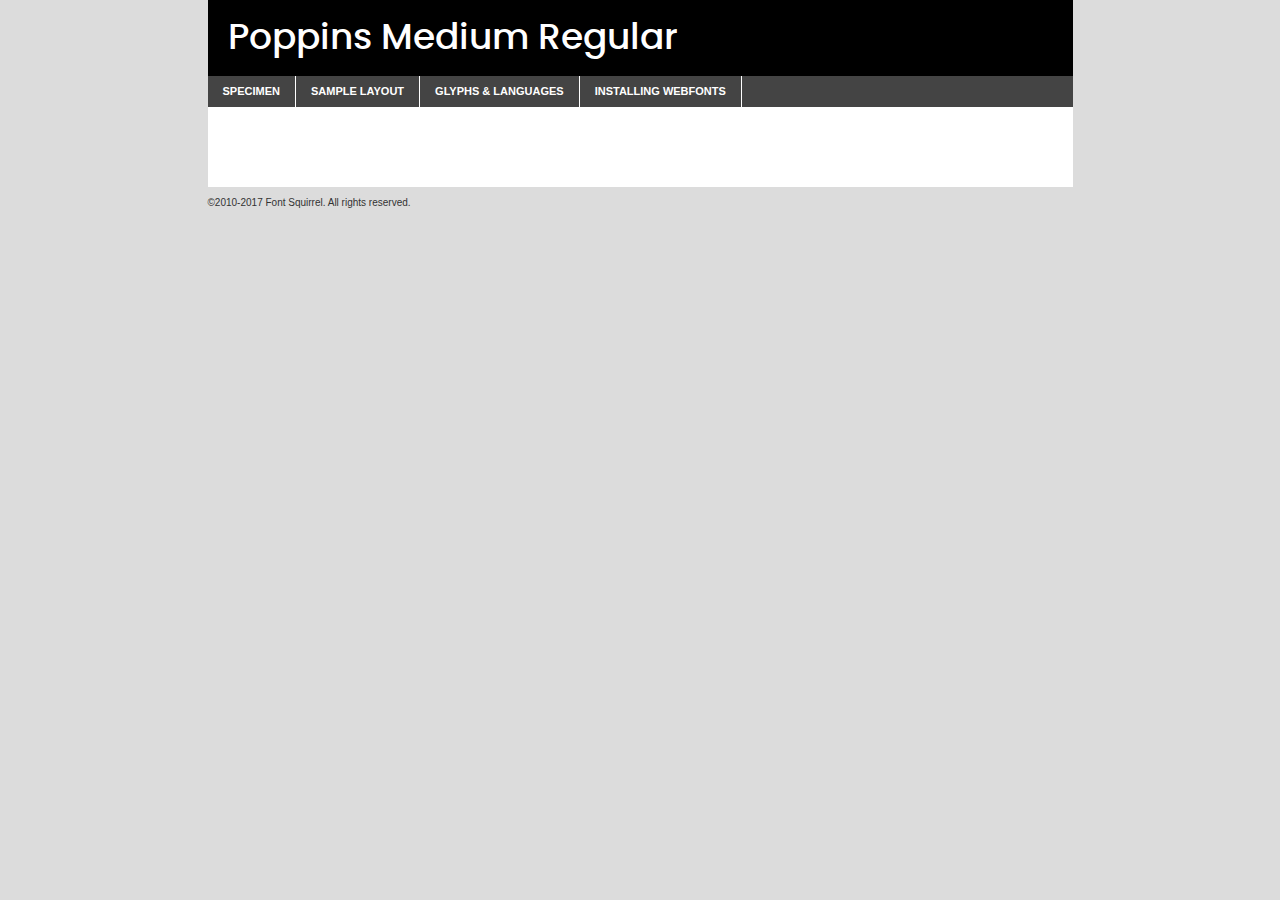
<file: LANDING PAGE/components/fonts/poppins-medium-demo.html>
<!DOCTYPE html PUBLIC "-//W3C//DTD XHTML 1.0 Transitional//EN"
	"http://www.w3.org/TR/xhtml1/DTD/xhtml1-transitional.dtd">

<html xmlns="http://www.w3.org/1999/xhtml" xml:lang="en" lang="en">
<head>
	<meta http-equiv="Content-Type" content="text/html; charset=utf-8" />
	<script src="http://ajax.googleapis.com/ajax/libs/jquery/1.7.2/jquery.min.js" type="text/javascript" charset="utf-8"></script>
	<script type="text/javascript">
	(function($){$.fn.easyTabs=function(option){var param=jQuery.extend({fadeSpeed:"fast",defaultContent:1,activeClass:'active'},option);$(this).each(function(){var thisId="#"+this.id;if(param.defaultContent==''){param.defaultContent=1;}
	if(typeof param.defaultContent=="number")
	{var defaultTab=$(thisId+" .tabs li:eq("+(param.defaultContent-1)+") a").attr('href').substr(1);}else{var defaultTab=param.defaultContent;}
	$(thisId+" .tabs li a").each(function(){var tabToHide=$(this).attr('href').substr(1);$("#"+tabToHide).addClass('easytabs-tab-content');});hideAll();changeContent(defaultTab);function hideAll(){$(thisId+" .easytabs-tab-content").hide();}
	function changeContent(tabId){hideAll();$(thisId+" .tabs li").removeClass(param.activeClass);$(thisId+" .tabs li a[href=#"+tabId+"]").closest('li').addClass(param.activeClass);if(param.fadeSpeed!="none")
	{$(thisId+" #"+tabId).fadeIn(param.fadeSpeed);}else{$(thisId+" #"+tabId).show();}}
	$(thisId+" .tabs li").click(function(){var tabId=$(this).find('a').attr('href').substr(1);changeContent(tabId);return false;});});}})(jQuery);
	</script>
	<link rel="stylesheet" href="specimen_files/specimen_stylesheet.css" type="text/css" charset="utf-8" />
	<link rel="stylesheet" href="stylesheet.css" type="text/css" charset="utf-8" />

	<style type="text/css">
					body{
				font-family: 'poppinsmedium';
							}
		</style>

	<title>Poppins Medium Regular Specimen</title>
	
	
	<script type="text/javascript" charset="utf-8">
		$(document).ready(function() {
			$('#container').easyTabs({defaultContent:1});
		});
	</script>
</head>

<body>
<div id="container">
	<div id="header">
		Poppins Medium Regular	</div>
	<ul class="tabs">
		<li><a href="#specimen">Specimen</a></li>
		<li><a href="#layout">Sample Layout</a></li>
				<li><a href="#glyphs">Glyphs &amp; Languages</a></li>
		<li><a href="#installing">Installing Webfonts</a></li>
		
	</ul>
	
	<div id="main_content">

		
			<div id="specimen">
		
				<div class="section">
					<div class="grid12 firstcol">
						<div class="huge">AaBb</div>
					</div>
				</div>
		
				<div class="section">
					<div class="glyph_range">A&#x200B;B&#x200b;C&#x200b;D&#x200b;E&#x200b;F&#x200b;G&#x200b;H&#x200b;I&#x200b;J&#x200b;K&#x200b;L&#x200b;M&#x200b;N&#x200b;O&#x200b;P&#x200b;Q&#x200b;R&#x200b;S&#x200b;T&#x200b;U&#x200b;V&#x200b;W&#x200b;X&#x200b;Y&#x200b;Z&#x200b;a&#x200b;b&#x200b;c&#x200b;d&#x200b;e&#x200b;f&#x200b;g&#x200b;h&#x200b;i&#x200b;j&#x200b;k&#x200b;l&#x200b;m&#x200b;n&#x200b;o&#x200b;p&#x200b;q&#x200b;r&#x200b;s&#x200b;t&#x200b;u&#x200b;v&#x200b;w&#x200b;x&#x200b;y&#x200b;z&#x200b;1&#x200b;2&#x200b;3&#x200b;4&#x200b;5&#x200b;6&#x200b;7&#x200b;8&#x200b;9&#x200b;0&#x200b;&amp;&#x200b;.&#x200b;,&#x200b;?&#x200b;!&#x200b;&#64;&#x200b;(&#x200b;)&#x200b;#&#x200b;$&#x200b;%&#x200b;*&#x200b;+&#x200b;-&#x200b;=&#x200b;:&#x200b;;</div>
				</div>
				<div class="section">
					<div class="grid12 firstcol">
						<table class="sample_table">
							<tr><td>10</td><td class="size10">abcdefghijklmnopqrstuvwxyzABCDEFGHIJKLMNOPQRSTUVWXYZ0123456789abcdefghijklmnopqrstuvwxyzABCDEFGHIJKLMNOPQRSTUVWXYZ0123456789abcdefghijklmnopqrstuvwxyzABCDEFGHIJKLMNOPQRSTUVWXYZ</td></tr>
							<tr><td>11</td><td class="size11">abcdefghijklmnopqrstuvwxyzABCDEFGHIJKLMNOPQRSTUVWXYZ0123456789abcdefghijklmnopqrstuvwxyzABCDEFGHIJKLMNOPQRSTUVWXYZ0123456789abcdefghijklmnopqrstuvwxyzABCDEFGHIJKLMNOPQRSTUVWXYZ</td></tr>
							<tr><td>12</td><td class="size12">abcdefghijklmnopqrstuvwxyzABCDEFGHIJKLMNOPQRSTUVWXYZ0123456789abcdefghijklmnopqrstuvwxyzABCDEFGHIJKLMNOPQRSTUVWXYZ0123456789abcdefghijklmnopqrstuvwxyzABCDEFGHIJKLMNOPQRSTUVWXYZ</td></tr>
							<tr><td>13</td><td class="size13">abcdefghijklmnopqrstuvwxyzABCDEFGHIJKLMNOPQRSTUVWXYZ0123456789abcdefghijklmnopqrstuvwxyzABCDEFGHIJKLMNOPQRSTUVWXYZ0123456789abcdefghijklmnopqrstuvwxyzABCDEFGHIJKLMNOPQRSTUVWXYZ</td></tr>
							<tr><td>14</td><td class="size14">abcdefghijklmnopqrstuvwxyzABCDEFGHIJKLMNOPQRSTUVWXYZ0123456789abcdefghijklmnopqrstuvwxyzABCDEFGHIJKLMNOPQRSTUVWXYZ0123456789abcdefghijklmnopqrstuvwxyzABCDEFGHIJKLMNOPQRSTUVWXYZ</td></tr>
							<tr><td>16</td><td class="size16">abcdefghijklmnopqrstuvwxyzABCDEFGHIJKLMNOPQRSTUVWXYZ0123456789abcdefghijklmnopqrstuvwxyzABCDEFGHIJKLMNOPQRSTUVWXYZ</td></tr>
							<tr><td>18</td><td class="size18">abcdefghijklmnopqrstuvwxyzABCDEFGHIJKLMNOPQRSTUVWXYZ0123456789abcdefghijklmnopqrstuvwxyzABCDEFGHIJKLMNOPQRSTUVWXYZ</td></tr>
							<tr><td>20</td><td class="size20">abcdefghijklmnopqrstuvwxyzABCDEFGHIJKLMNOPQRSTUVWXYZ0123456789abcdefghijklmnopqrstuvwxyzABCDEFGHIJKLMNOPQRSTUVWXYZ</td></tr>
							<tr><td>24</td><td class="size24">abcdefghijklmnopqrstuvwxyzABCDEFGHIJKLMNOPQRSTUVWXYZ0123456789abcdefghijklmnopqrstuvwxyzABCDEFGHIJKLMNOPQRSTUVWXYZ</td></tr>
							<tr><td>30</td><td class="size30">abcdefghijklmnopqrstuvwxyzABCDEFGHIJKLMNOPQRSTUVWXYZ0123456789abcdefghijklmnopqrstuvwxyzABCDEFGHIJKLMNOPQRSTUVWXYZ</td></tr>
							<tr><td>36</td><td class="size36">abcdefghijklmnopqrstuvwxyzABCDEFGHIJKLMNOPQRSTUVWXYZ0123456789abcdefghijklmnopqrstuvwxyzABCDEFGHIJKLMNOPQRSTUVWXYZ</td></tr>
							<tr><td>48</td><td class="size48">abcdefghijklmnopqrstuvwxyzABCDEFGHIJKLMNOPQRSTUVWXYZ0123456789abcdefghijklmnopqrstuvwxyzABCDEFGHIJKLMNOPQRSTUVWXYZ</td></tr>
							<tr><td>60</td><td class="size60">abcdefghijklmnopqrstuvwxyzABCDEFGHIJKLMNOPQRSTUVWXYZ0123456789abcdefghijklmnopqrstuvwxyzABCDEFGHIJKLMNOPQRSTUVWXYZ</td></tr>
							<tr><td>72</td><td class="size72">abcdefghijklmnopqrstuvwxyzABCDEFGHIJKLMNOPQRSTUVWXYZ0123456789abcdefghijklmnopqrstuvwxyzABCDEFGHIJKLMNOPQRSTUVWXYZ</td></tr>
							<tr><td>90</td><td class="size90">abcdefghijklmnopqrstuvwxyzABCDEFGHIJKLMNOPQRSTUVWXYZ0123456789abcdefghijklmnopqrstuvwxyzABCDEFGHIJKLMNOPQRSTUVWXYZ</td></tr>
						</table>
				
					</div>
			
				</div>
		
		
		
								<div class="section" id="bodycomparison">


										<div id="xheight">
				<div class="fontbody">&#x25FC;&#x25FC;&#x25FC;&#x25FC;&#x25FC;&#x25FC;&#x25FC;&#x25FC;&#x25FC;&#x25FC;&#x25FC;&#x25FC;&#x25FC;&#x25FC;&#x25FC;&#x25FC;&#x25FC;&#x25FC;&#x25FC;&#x25FC;&#x25FC;&#x25FC;&#x25FC;&#x25FC;&#x25FC;&#x25FC;&#x25FC;&#x25FC;&#x25FC;&#x25FC;&#x25FC;&#x25FC;&#x25FC;&#x25FC;&#x25FC;&#x25FC;&#x25FC;&#x25FC;&#x25FC;&#x25FC;&#x25FC;&#x25FC;&#x25FC;&#x25FC;&#x25FC;&#x25FC;&#x25FC;&#x25FC;&#x25FC;&#x25FC;&#x25FC;&#x25FC;&#x25FC;&#x25FC;&#x25FC;&#x25FC;&#x25FC;&#x25FC;&#x25FC;&#x25FC;&#x25FC;&#x25FC;&#x25FC;&#x25FC;&#x25FC;&#x25FC;&#x25FC;&#x25FC;&#x25FC;&#x25FC;&#x25FC;&#x25FC;&#x25FC;&#x25FC;&#x25FC;&#x25FC;&#x25FC;&#x25FC;&#x25FC;&#x25FC;&#x25FC;&#x25FC;&#x25FC;&#x25FC;&#x25FC;&#x25FC;&#x25FC;&#x25FC;&#x25FC;&#x25FC;&#x25FC;&#x25FC;&#x25FC;&#x25FC;&#x25FC;&#x25FC;&#x25FC;&#x25FC;&#x25FC;body</div><div class="arialbody">body</div><div class="verdanabody">body</div><div class="georgiabody">body</div></div>
										<div class="fontbody" style="z-index:1">
											body<span>Poppins Medium Regular</span>
										</div>
										<div class="arialbody" style="z-index:1">
											body<span>Arial</span>
										</div>
										<div class="verdanabody" style="z-index:1">
											body<span>Verdana</span>
										</div>
										<div class="georgiabody" style="z-index:1">
											body<span>Georgia</span>
										</div>



								</div>
		
		
				<div class="section psample psample_row1" id="">
					
					<div class="grid2 firstcol">
						<p class="size10"><span>10.</span>Aenean lacinia bibendum nulla sed consectetur. Fusce dapibus, tellus ac cursus commodo, tortor mauris condimentum nibh, ut fermentum massa justo sit amet risus. Nullam id dolor id nibh ultricies vehicula ut id elit. Cum sociis natoque penatibus et magnis dis parturient montes, nascetur ridiculus mus. Nulla vitae elit libero, a pharetra augue.</p>
			
					</div>
					<div class="grid3">
						<p class="size11"><span>11.</span>Aenean lacinia bibendum nulla sed consectetur. Fusce dapibus, tellus ac cursus commodo, tortor mauris condimentum nibh, ut fermentum massa justo sit amet risus. Nullam id dolor id nibh ultricies vehicula ut id elit. Cum sociis natoque penatibus et magnis dis parturient montes, nascetur ridiculus mus. Nulla vitae elit libero, a pharetra augue.</p>
			
					</div>
					<div class="grid3">
						<p class="size12"><span>12.</span>Aenean lacinia bibendum nulla sed consectetur. Fusce dapibus, tellus ac cursus commodo, tortor mauris condimentum nibh, ut fermentum massa justo sit amet risus. Nullam id dolor id nibh ultricies vehicula ut id elit. Cum sociis natoque penatibus et magnis dis parturient montes, nascetur ridiculus mus. Nulla vitae elit libero, a pharetra augue.</p>
			
					</div>
					<div class="grid4">
						<p class="size13"><span>13.</span>Aenean lacinia bibendum nulla sed consectetur. Fusce dapibus, tellus ac cursus commodo, tortor mauris condimentum nibh, ut fermentum massa justo sit amet risus. Nullam id dolor id nibh ultricies vehicula ut id elit. Cum sociis natoque penatibus et magnis dis parturient montes, nascetur ridiculus mus. Nulla vitae elit libero, a pharetra augue.</p>
			
					</div>
					<div class="white_blend"></div>
					
				</div>
				<div class="section psample psample_row2" id="">
					<div class="grid3 firstcol">
						<p class="size14"><span>14.</span>Aenean lacinia bibendum nulla sed consectetur. Fusce dapibus, tellus ac cursus commodo, tortor mauris condimentum nibh, ut fermentum massa justo sit amet risus. Nullam id dolor id nibh ultricies vehicula ut id elit. Cum sociis natoque penatibus et magnis dis parturient montes, nascetur ridiculus mus. Nulla vitae elit libero, a pharetra augue.</p>
			
					</div>
					<div class="grid4">
						<p class="size16"><span>16.</span>Aenean lacinia bibendum nulla sed consectetur. Fusce dapibus, tellus ac cursus commodo, tortor mauris condimentum nibh, ut fermentum massa justo sit amet risus. Nullam id dolor id nibh ultricies vehicula ut id elit. Cum sociis natoque penatibus et magnis dis parturient montes, nascetur ridiculus mus. Nulla vitae elit libero, a pharetra augue.</p>
			
					</div>
					<div class="grid5">
						<p class="size18"><span>18.</span>Aenean lacinia bibendum nulla sed consectetur. Fusce dapibus, tellus ac cursus commodo, tortor mauris condimentum nibh, ut fermentum massa justo sit amet risus. Nullam id dolor id nibh ultricies vehicula ut id elit. Cum sociis natoque penatibus et magnis dis parturient montes, nascetur ridiculus mus. Nulla vitae elit libero, a pharetra augue.</p>
			
					</div>

					<div class="white_blend"></div>

				</div>
				
				<div class="section psample psample_row3" id="">
					<div class="grid5 firstcol">
						<p class="size20"><span>20.</span>Aenean lacinia bibendum nulla sed consectetur. Fusce dapibus, tellus ac cursus commodo, tortor mauris condimentum nibh, ut fermentum massa justo sit amet risus. Nullam id dolor id nibh ultricies vehicula ut id elit. Cum sociis natoque penatibus et magnis dis parturient montes, nascetur ridiculus mus. Nulla vitae elit libero, a pharetra augue.</p>
					</div>
					<div class="grid7">
						<p class="size24"><span>24.</span>Aenean lacinia bibendum nulla sed consectetur. Fusce dapibus, tellus ac cursus commodo, tortor mauris condimentum nibh, ut fermentum massa justo sit amet risus. Nullam id dolor id nibh ultricies vehicula ut id elit. Cum sociis natoque penatibus et magnis dis parturient montes, nascetur ridiculus mus. Nulla vitae elit libero, a pharetra augue.</p>
					</div>
					
					<div class="white_blend"></div>
					
				</div>
				
				<div class="section psample psample_row4" id="">
					<div class="grid12 firstcol">
						<p class="size30"><span>30.</span>Aenean lacinia bibendum nulla sed consectetur. Fusce dapibus, tellus ac cursus commodo, tortor mauris condimentum nibh, ut fermentum massa justo sit amet risus. Nullam id dolor id nibh ultricies vehicula ut id elit. Cum sociis natoque penatibus et magnis dis parturient montes, nascetur ridiculus mus. Nulla vitae elit libero, a pharetra augue.</p>
					</div>
					<div class="white_blend"></div>
					
				</div>
				
				
				
				<div class="section psample psample_row1 fullreverse">
					<div class="grid2 firstcol">
						<p class="size10"><span>10.</span>Aenean lacinia bibendum nulla sed consectetur. Fusce dapibus, tellus ac cursus commodo, tortor mauris condimentum nibh, ut fermentum massa justo sit amet risus. Nullam id dolor id nibh ultricies vehicula ut id elit. Cum sociis natoque penatibus et magnis dis parturient montes, nascetur ridiculus mus. Nulla vitae elit libero, a pharetra augue.</p>
			
					</div>
					<div class="grid3">
						<p class="size11"><span>11.</span>Aenean lacinia bibendum nulla sed consectetur. Fusce dapibus, tellus ac cursus commodo, tortor mauris condimentum nibh, ut fermentum massa justo sit amet risus. Nullam id dolor id nibh ultricies vehicula ut id elit. Cum sociis natoque penatibus et magnis dis parturient montes, nascetur ridiculus mus. Nulla vitae elit libero, a pharetra augue.</p>
			
					</div>
					<div class="grid3">
						<p class="size12"><span>12.</span>Aenean lacinia bibendum nulla sed consectetur. Fusce dapibus, tellus ac cursus commodo, tortor mauris condimentum nibh, ut fermentum massa justo sit amet risus. Nullam id dolor id nibh ultricies vehicula ut id elit. Cum sociis natoque penatibus et magnis dis parturient montes, nascetur ridiculus mus. Nulla vitae elit libero, a pharetra augue.</p>
			
					</div>
					<div class="grid4">
						<p class="size13"><span>13.</span>Aenean lacinia bibendum nulla sed consectetur. Fusce dapibus, tellus ac cursus commodo, tortor mauris condimentum nibh, ut fermentum massa justo sit amet risus. Nullam id dolor id nibh ultricies vehicula ut id elit. Cum sociis natoque penatibus et magnis dis parturient montes, nascetur ridiculus mus. Nulla vitae elit libero, a pharetra augue.</p>
			
					</div>
					<div class="black_blend"></div>
					
				</div>
				
				<div class="section psample psample_row2 fullreverse">
					<div class="grid3 firstcol">
						<p class="size14"><span>14.</span>Aenean lacinia bibendum nulla sed consectetur. Fusce dapibus, tellus ac cursus commodo, tortor mauris condimentum nibh, ut fermentum massa justo sit amet risus. Nullam id dolor id nibh ultricies vehicula ut id elit. Cum sociis natoque penatibus et magnis dis parturient montes, nascetur ridiculus mus. Nulla vitae elit libero, a pharetra augue.</p>
			
					</div>
					<div class="grid4">
						<p class="size16"><span>16.</span>Aenean lacinia bibendum nulla sed consectetur. Fusce dapibus, tellus ac cursus commodo, tortor mauris condimentum nibh, ut fermentum massa justo sit amet risus. Nullam id dolor id nibh ultricies vehicula ut id elit. Cum sociis natoque penatibus et magnis dis parturient montes, nascetur ridiculus mus. Nulla vitae elit libero, a pharetra augue.</p>
			
					</div>
					<div class="grid5">
						<p class="size18"><span>18.</span>Aenean lacinia bibendum nulla sed consectetur. Fusce dapibus, tellus ac cursus commodo, tortor mauris condimentum nibh, ut fermentum massa justo sit amet risus. Nullam id dolor id nibh ultricies vehicula ut id elit. Cum sociis natoque penatibus et magnis dis parturient montes, nascetur ridiculus mus. Nulla vitae elit libero, a pharetra augue.</p>
			
					</div>
					<div class="black_blend"></div>

				</div>
				
				<div class="section psample fullreverse psample_row3" id="">
					<div class="grid5 firstcol">
						<p class="size20"><span>20.</span>Aenean lacinia bibendum nulla sed consectetur. Fusce dapibus, tellus ac cursus commodo, tortor mauris condimentum nibh, ut fermentum massa justo sit amet risus. Nullam id dolor id nibh ultricies vehicula ut id elit. Cum sociis natoque penatibus et magnis dis parturient montes, nascetur ridiculus mus. Nulla vitae elit libero, a pharetra augue.</p>
					</div>
					<div class="grid7">
						<p class="size24"><span>24.</span>Aenean lacinia bibendum nulla sed consectetur. Fusce dapibus, tellus ac cursus commodo, tortor mauris condimentum nibh, ut fermentum massa justo sit amet risus. Nullam id dolor id nibh ultricies vehicula ut id elit. Cum sociis natoque penatibus et magnis dis parturient montes, nascetur ridiculus mus. Nulla vitae elit libero, a pharetra augue.</p>
					</div>
					
					<div class="black_blend"></div>
					
				</div>
				
				<div class="section psample fullreverse psample_row4" id="" style="border-bottom: 20px #000 solid;">
					<div class="grid12 firstcol">
						<p class="size30"><span>30.</span>Aenean lacinia bibendum nulla sed consectetur. Fusce dapibus, tellus ac cursus commodo, tortor mauris condimentum nibh, ut fermentum massa justo sit amet risus. Nullam id dolor id nibh ultricies vehicula ut id elit. Cum sociis natoque penatibus et magnis dis parturient montes, nascetur ridiculus mus. Nulla vitae elit libero, a pharetra augue.</p>
					</div>
					<div class="black_blend"></div>
					
				</div>
				
				
				
				
			</div>
			
			<div id="layout">
				
				<div class="section">
					
					<div class="grid12 firstcol">
						<h1>Lorem Ipsum Dolor</h1>
						<h2>Etiam porta sem malesuada magna mollis euismod</h2>
						
						<p class="byline">By <a href="#link">Aenean Lacinia</a></p>
					</div>
				</div>
				<div class="section">
					<div class="grid8 firstcol">
						<p class="large">Donec sed odio dui. Morbi leo risus, porta ac consectetur ac, vestibulum at eros. Fusce dapibus, tellus ac cursus commodo, tortor mauris condimentum nibh, ut fermentum massa justo sit amet risus. </p>

						
						<h3>Pellentesque ornare sem</h3>

						<p>Maecenas sed diam eget risus varius blandit sit amet non magna. Maecenas faucibus mollis interdum. Donec ullamcorper nulla non metus auctor fringilla. Nullam id dolor id nibh ultricies vehicula ut id elit. Nullam id dolor id nibh ultricies vehicula ut id elit. </p>

						<p>Aenean eu leo quam. Pellentesque ornare sem lacinia quam venenatis vestibulum. Lorem ipsum dolor sit amet, consectetur adipiscing elit. Cum sociis natoque penatibus et magnis dis parturient montes, nascetur ridiculus mus. </p>

						<p>Nulla vitae elit libero, a pharetra augue. Praesent commodo cursus magna, vel scelerisque nisl consectetur et. Aenean lacinia bibendum nulla sed consectetur. </p>

						<p>Nullam quis risus eget urna mollis ornare vel eu leo. Nullam quis risus eget urna mollis ornare vel eu leo. Maecenas sed diam eget risus varius blandit sit amet non magna. Donec ullamcorper nulla non metus auctor fringilla. </p>

						<h3>Cras mattis consectetur</h3>

						<p>Aenean eu leo quam. Pellentesque ornare sem lacinia quam venenatis vestibulum. Aenean lacinia bibendum nulla sed consectetur. Integer posuere erat a ante venenatis dapibus posuere velit aliquet. Cras mattis consectetur purus sit amet fermentum. </p>

						<p>Nullam id dolor id nibh ultricies vehicula ut id elit. Nullam quis risus eget urna mollis ornare vel eu leo. Cras mattis consectetur purus sit amet fermentum.</p>
					</div>
					
					<div class="grid4 sidebar">
						
						<div class="box reverse">
							<p class="last">Nullam quis risus eget urna mollis ornare vel eu leo. Donec ullamcorper nulla non metus auctor fringilla. Cras mattis consectetur purus sit amet fermentum. Sed posuere consectetur est at lobortis. Lorem ipsum dolor sit amet, consectetur adipiscing elit. </p>
						</div>
						
						<p class="caption">Maecenas sed diam eget risus varius.</p>

						<p>Vestibulum id ligula porta felis euismod semper. Integer posuere erat a ante venenatis dapibus posuere velit aliquet. Vestibulum id ligula porta felis euismod semper. Sed posuere consectetur est at lobortis. Maecenas sed diam eget risus varius blandit sit amet non magna. Fusce dapibus, tellus ac cursus commodo, tortor mauris condimentum nibh, ut fermentum massa justo sit amet risus. </p>

					

						<p>Duis mollis, est non commodo luctus, nisi erat porttitor ligula, eget lacinia odio sem nec elit. Aenean lacinia bibendum nulla sed consectetur. Vivamus sagittis lacus vel augue laoreet rutrum faucibus dolor auctor. Aenean lacinia bibendum nulla sed consectetur. Nullam quis risus eget urna mollis ornare vel eu leo. </p>

						<p>Praesent commodo cursus magna, vel scelerisque nisl consectetur et. Donec ullamcorper nulla non metus auctor fringilla. Maecenas faucibus mollis interdum. Fusce dapibus, tellus ac cursus commodo, tortor mauris condimentum nibh, ut fermentum massa justo sit amet risus. </p>

					</div>
				</div>
				
			</div>


			



		<div id="glyphs">
			<div class="section">
				<div class="grid12 firstcol">
			
				<h1>Language Support</h1>
				<p>The subset of Poppins Medium Regular in this kit supports the following languages:<br />
			
					Albanian, Basque, Breton, Chamorro, Danish, Dutch, English, Faroese, Finnish, French, Frisian, Galician, German, Icelandic, Italian, Malagasy, Norwegian, Portuguese, Spanish, Alsatian, Aragonese, Arapaho, Arrernte, Asturian, Aymara, Bislama, Cebuano, Corsican, Fijian, French_creole, Genoese, Gilbertese, Greenlandic, Haitian_creole, Hiligaynon, Hmong, Hopi, Ibanag, Iloko_ilokano, Indonesian, Interglossa_glosa, Interlingua, Irish_gaelic, Jerriais, Lojban, Lombard, Luxembourgeois, Manx, Mohawk, Norfolk_pitcairnese, Occitan, Oromo, Pangasinan, Papiamento, Piedmontese, Potawatomi, Rhaeto-romance, Romansh, Rotokas, Sami_lule, Samoan, Sardinian, Scots_gaelic, Seychelles_creole, Shona, Sicilian, Somali, Southern_ndebele, Swahili, Swati_swazi, Tagalog_filipino_pilipino, Tetum, Tok_pisin, Uyghur_latinized, Volapuk, Walloon, Warlpiri, Xhosa, Yapese, Zulu, Latinbasic, Ubasic, Demo				</p>
				<h1>Glyph Chart</h1>
				<p>The subset of Poppins Medium Regular in this kit includes all the glyphs listed below. Unicode entities are included above each glyph to help you insert individual characters into your layout.</p>
				<div id="glyph_chart">
			
																														 <div><p>&amp;#13;</p>&#13;</div>
																				 <div><p>&amp;#32;</p>&#32;</div>
																				 <div><p>&amp;#33;</p>&#33;</div>
																				 <div><p>&amp;#34;</p>&#34;</div>
																				 <div><p>&amp;#35;</p>&#35;</div>
																				 <div><p>&amp;#36;</p>&#36;</div>
																				 <div><p>&amp;#37;</p>&#37;</div>
																				 <div><p>&amp;#38;</p>&#38;</div>
																				 <div><p>&amp;#39;</p>&#39;</div>
																				 <div><p>&amp;#40;</p>&#40;</div>
																				 <div><p>&amp;#41;</p>&#41;</div>
																				 <div><p>&amp;#42;</p>&#42;</div>
																				 <div><p>&amp;#43;</p>&#43;</div>
																				 <div><p>&amp;#44;</p>&#44;</div>
																				 <div><p>&amp;#45;</p>&#45;</div>
																				 <div><p>&amp;#46;</p>&#46;</div>
																				 <div><p>&amp;#47;</p>&#47;</div>
																				 <div><p>&amp;#48;</p>&#48;</div>
																				 <div><p>&amp;#49;</p>&#49;</div>
																				 <div><p>&amp;#50;</p>&#50;</div>
																				 <div><p>&amp;#51;</p>&#51;</div>
																				 <div><p>&amp;#52;</p>&#52;</div>
																				 <div><p>&amp;#53;</p>&#53;</div>
																				 <div><p>&amp;#54;</p>&#54;</div>
																				 <div><p>&amp;#55;</p>&#55;</div>
																				 <div><p>&amp;#56;</p>&#56;</div>
																				 <div><p>&amp;#57;</p>&#57;</div>
																				 <div><p>&amp;#58;</p>&#58;</div>
																				 <div><p>&amp;#59;</p>&#59;</div>
																				 <div><p>&amp;#60;</p>&#60;</div>
																				 <div><p>&amp;#61;</p>&#61;</div>
																				 <div><p>&amp;#62;</p>&#62;</div>
																				 <div><p>&amp;#63;</p>&#63;</div>
																				 <div><p>&amp;#64;</p>&#64;</div>
																				 <div><p>&amp;#65;</p>&#65;</div>
																				 <div><p>&amp;#66;</p>&#66;</div>
																				 <div><p>&amp;#67;</p>&#67;</div>
																				 <div><p>&amp;#68;</p>&#68;</div>
																				 <div><p>&amp;#69;</p>&#69;</div>
																				 <div><p>&amp;#70;</p>&#70;</div>
																				 <div><p>&amp;#71;</p>&#71;</div>
																				 <div><p>&amp;#72;</p>&#72;</div>
																				 <div><p>&amp;#73;</p>&#73;</div>
																				 <div><p>&amp;#74;</p>&#74;</div>
																				 <div><p>&amp;#75;</p>&#75;</div>
																				 <div><p>&amp;#76;</p>&#76;</div>
																				 <div><p>&amp;#77;</p>&#77;</div>
																				 <div><p>&amp;#78;</p>&#78;</div>
																				 <div><p>&amp;#79;</p>&#79;</div>
																				 <div><p>&amp;#80;</p>&#80;</div>
																				 <div><p>&amp;#81;</p>&#81;</div>
																				 <div><p>&amp;#82;</p>&#82;</div>
																				 <div><p>&amp;#83;</p>&#83;</div>
																				 <div><p>&amp;#84;</p>&#84;</div>
																				 <div><p>&amp;#85;</p>&#85;</div>
																				 <div><p>&amp;#86;</p>&#86;</div>
																				 <div><p>&amp;#87;</p>&#87;</div>
																				 <div><p>&amp;#88;</p>&#88;</div>
																				 <div><p>&amp;#89;</p>&#89;</div>
																				 <div><p>&amp;#90;</p>&#90;</div>
																				 <div><p>&amp;#91;</p>&#91;</div>
																				 <div><p>&amp;#92;</p>&#92;</div>
																				 <div><p>&amp;#93;</p>&#93;</div>
																				 <div><p>&amp;#94;</p>&#94;</div>
																				 <div><p>&amp;#95;</p>&#95;</div>
																				 <div><p>&amp;#96;</p>&#96;</div>
																				 <div><p>&amp;#97;</p>&#97;</div>
																				 <div><p>&amp;#98;</p>&#98;</div>
																				 <div><p>&amp;#99;</p>&#99;</div>
																				 <div><p>&amp;#100;</p>&#100;</div>
																				 <div><p>&amp;#101;</p>&#101;</div>
																				 <div><p>&amp;#102;</p>&#102;</div>
																				 <div><p>&amp;#103;</p>&#103;</div>
																				 <div><p>&amp;#104;</p>&#104;</div>
																				 <div><p>&amp;#105;</p>&#105;</div>
																				 <div><p>&amp;#106;</p>&#106;</div>
																				 <div><p>&amp;#107;</p>&#107;</div>
																				 <div><p>&amp;#108;</p>&#108;</div>
																				 <div><p>&amp;#109;</p>&#109;</div>
																				 <div><p>&amp;#110;</p>&#110;</div>
																				 <div><p>&amp;#111;</p>&#111;</div>
																				 <div><p>&amp;#112;</p>&#112;</div>
																				 <div><p>&amp;#113;</p>&#113;</div>
																				 <div><p>&amp;#114;</p>&#114;</div>
																				 <div><p>&amp;#115;</p>&#115;</div>
																				 <div><p>&amp;#116;</p>&#116;</div>
																				 <div><p>&amp;#117;</p>&#117;</div>
																				 <div><p>&amp;#118;</p>&#118;</div>
																				 <div><p>&amp;#119;</p>&#119;</div>
																				 <div><p>&amp;#120;</p>&#120;</div>
																				 <div><p>&amp;#121;</p>&#121;</div>
																				 <div><p>&amp;#122;</p>&#122;</div>
																				 <div><p>&amp;#123;</p>&#123;</div>
																				 <div><p>&amp;#124;</p>&#124;</div>
																				 <div><p>&amp;#125;</p>&#125;</div>
																				 <div><p>&amp;#126;</p>&#126;</div>
																				 <div><p>&amp;#160;</p>&#160;</div>
																				 <div><p>&amp;#161;</p>&#161;</div>
																				 <div><p>&amp;#162;</p>&#162;</div>
																				 <div><p>&amp;#163;</p>&#163;</div>
																				 <div><p>&amp;#164;</p>&#164;</div>
																				 <div><p>&amp;#165;</p>&#165;</div>
																				 <div><p>&amp;#166;</p>&#166;</div>
																				 <div><p>&amp;#167;</p>&#167;</div>
																				 <div><p>&amp;#168;</p>&#168;</div>
																				 <div><p>&amp;#169;</p>&#169;</div>
																				 <div><p>&amp;#170;</p>&#170;</div>
																				 <div><p>&amp;#171;</p>&#171;</div>
																				 <div><p>&amp;#172;</p>&#172;</div>
																				 <div><p>&amp;#173;</p>&#173;</div>
																				 <div><p>&amp;#174;</p>&#174;</div>
																				 <div><p>&amp;#175;</p>&#175;</div>
																				 <div><p>&amp;#176;</p>&#176;</div>
																				 <div><p>&amp;#177;</p>&#177;</div>
																				 <div><p>&amp;#178;</p>&#178;</div>
																				 <div><p>&amp;#179;</p>&#179;</div>
																				 <div><p>&amp;#180;</p>&#180;</div>
																				 <div><p>&amp;#181;</p>&#181;</div>
																				 <div><p>&amp;#182;</p>&#182;</div>
																				 <div><p>&amp;#183;</p>&#183;</div>
																				 <div><p>&amp;#184;</p>&#184;</div>
																				 <div><p>&amp;#185;</p>&#185;</div>
																				 <div><p>&amp;#186;</p>&#186;</div>
																				 <div><p>&amp;#187;</p>&#187;</div>
																				 <div><p>&amp;#188;</p>&#188;</div>
																				 <div><p>&amp;#189;</p>&#189;</div>
																				 <div><p>&amp;#190;</p>&#190;</div>
																				 <div><p>&amp;#191;</p>&#191;</div>
																				 <div><p>&amp;#192;</p>&#192;</div>
																				 <div><p>&amp;#193;</p>&#193;</div>
																				 <div><p>&amp;#194;</p>&#194;</div>
																				 <div><p>&amp;#195;</p>&#195;</div>
																				 <div><p>&amp;#196;</p>&#196;</div>
																				 <div><p>&amp;#197;</p>&#197;</div>
																				 <div><p>&amp;#198;</p>&#198;</div>
																				 <div><p>&amp;#199;</p>&#199;</div>
																				 <div><p>&amp;#200;</p>&#200;</div>
																				 <div><p>&amp;#201;</p>&#201;</div>
																				 <div><p>&amp;#202;</p>&#202;</div>
																				 <div><p>&amp;#203;</p>&#203;</div>
																				 <div><p>&amp;#204;</p>&#204;</div>
																				 <div><p>&amp;#205;</p>&#205;</div>
																				 <div><p>&amp;#206;</p>&#206;</div>
																				 <div><p>&amp;#207;</p>&#207;</div>
																				 <div><p>&amp;#208;</p>&#208;</div>
																				 <div><p>&amp;#209;</p>&#209;</div>
																				 <div><p>&amp;#210;</p>&#210;</div>
																				 <div><p>&amp;#211;</p>&#211;</div>
																				 <div><p>&amp;#212;</p>&#212;</div>
																				 <div><p>&amp;#213;</p>&#213;</div>
																				 <div><p>&amp;#214;</p>&#214;</div>
																				 <div><p>&amp;#215;</p>&#215;</div>
																				 <div><p>&amp;#216;</p>&#216;</div>
																				 <div><p>&amp;#217;</p>&#217;</div>
																				 <div><p>&amp;#218;</p>&#218;</div>
																				 <div><p>&amp;#219;</p>&#219;</div>
																				 <div><p>&amp;#220;</p>&#220;</div>
																				 <div><p>&amp;#221;</p>&#221;</div>
																				 <div><p>&amp;#222;</p>&#222;</div>
																				 <div><p>&amp;#223;</p>&#223;</div>
																				 <div><p>&amp;#224;</p>&#224;</div>
																				 <div><p>&amp;#225;</p>&#225;</div>
																				 <div><p>&amp;#226;</p>&#226;</div>
																				 <div><p>&amp;#227;</p>&#227;</div>
																				 <div><p>&amp;#228;</p>&#228;</div>
																				 <div><p>&amp;#229;</p>&#229;</div>
																				 <div><p>&amp;#230;</p>&#230;</div>
																				 <div><p>&amp;#231;</p>&#231;</div>
																				 <div><p>&amp;#232;</p>&#232;</div>
																				 <div><p>&amp;#233;</p>&#233;</div>
																				 <div><p>&amp;#234;</p>&#234;</div>
																				 <div><p>&amp;#235;</p>&#235;</div>
																				 <div><p>&amp;#236;</p>&#236;</div>
																				 <div><p>&amp;#237;</p>&#237;</div>
																				 <div><p>&amp;#238;</p>&#238;</div>
																				 <div><p>&amp;#239;</p>&#239;</div>
																				 <div><p>&amp;#240;</p>&#240;</div>
																				 <div><p>&amp;#241;</p>&#241;</div>
																				 <div><p>&amp;#242;</p>&#242;</div>
																				 <div><p>&amp;#243;</p>&#243;</div>
																				 <div><p>&amp;#244;</p>&#244;</div>
																				 <div><p>&amp;#245;</p>&#245;</div>
																				 <div><p>&amp;#246;</p>&#246;</div>
																				 <div><p>&amp;#247;</p>&#247;</div>
																				 <div><p>&amp;#248;</p>&#248;</div>
																				 <div><p>&amp;#249;</p>&#249;</div>
																				 <div><p>&amp;#250;</p>&#250;</div>
																				 <div><p>&amp;#251;</p>&#251;</div>
																				 <div><p>&amp;#252;</p>&#252;</div>
																				 <div><p>&amp;#253;</p>&#253;</div>
																				 <div><p>&amp;#254;</p>&#254;</div>
																				 <div><p>&amp;#255;</p>&#255;</div>
																				 <div><p>&amp;#338;</p>&#338;</div>
																				 <div><p>&amp;#339;</p>&#339;</div>
																				 <div><p>&amp;#376;</p>&#376;</div>
																				 <div><p>&amp;#710;</p>&#710;</div>
																				 <div><p>&amp;#732;</p>&#732;</div>
																				 <div><p>&amp;#8192;</p>&#8192;</div>
																				 <div><p>&amp;#8193;</p>&#8193;</div>
																				 <div><p>&amp;#8194;</p>&#8194;</div>
																				 <div><p>&amp;#8195;</p>&#8195;</div>
																				 <div><p>&amp;#8196;</p>&#8196;</div>
																				 <div><p>&amp;#8197;</p>&#8197;</div>
																				 <div><p>&amp;#8198;</p>&#8198;</div>
																				 <div><p>&amp;#8199;</p>&#8199;</div>
																				 <div><p>&amp;#8200;</p>&#8200;</div>
																				 <div><p>&amp;#8201;</p>&#8201;</div>
																				 <div><p>&amp;#8202;</p>&#8202;</div>
																				 <div><p>&amp;#8208;</p>&#8208;</div>
																				 <div><p>&amp;#8209;</p>&#8209;</div>
																				 <div><p>&amp;#8210;</p>&#8210;</div>
																				 <div><p>&amp;#8211;</p>&#8211;</div>
																				 <div><p>&amp;#8212;</p>&#8212;</div>
																				 <div><p>&amp;#8216;</p>&#8216;</div>
																				 <div><p>&amp;#8217;</p>&#8217;</div>
																				 <div><p>&amp;#8218;</p>&#8218;</div>
																				 <div><p>&amp;#8220;</p>&#8220;</div>
																				 <div><p>&amp;#8221;</p>&#8221;</div>
																				 <div><p>&amp;#8222;</p>&#8222;</div>
																				 <div><p>&amp;#8226;</p>&#8226;</div>
																				 <div><p>&amp;#8230;</p>&#8230;</div>
																				 <div><p>&amp;#8239;</p>&#8239;</div>
																				 <div><p>&amp;#8249;</p>&#8249;</div>
																				 <div><p>&amp;#8250;</p>&#8250;</div>
																				 <div><p>&amp;#8287;</p>&#8287;</div>
																				 <div><p>&amp;#8364;</p>&#8364;</div>
																				 <div><p>&amp;#8482;</p>&#8482;</div>
																				 <div><p>&amp;#9724;</p>&#9724;</div>
																				 <div><p>&amp;#64257;</p>&#64257;</div>
																				 <div><p>&amp;#64258;</p>&#64258;</div>
																																																</div>	
				</div>
		
		
			</div>
		</div>
		
		
		<div id="specs">
			
		</div>
	
		<div id="installing">
			<div class="section">
				<div class="grid7 firstcol">
					<h1>Installing Webfonts</h1>
					
					<p>Webfonts are supported by all major browser platforms but not all in the same way. There are currently four different font formats that must be included in order to target all browsers. This includes TTF, WOFF, EOT and SVG.</p>
					
					<h2>1. Upload your webfonts</h2>
					<p>You must upload your webfont kit to your website. They should be in or near the same directory as your CSS files.</p>
					
					<h2>2. Include the webfont stylesheet</h2>
					<p>A special CSS @font-face declaration helps the various browsers select the appropriate font it needs without causing you a bunch of headaches. Learn more about this syntax by reading the <a href="https://www.fontspring.com/blog/further-hardening-of-the-bulletproof-syntax">Fontspring blog post</a> about it. The code for it is as follows:</p>


<code>
@font-face{ 
	font-family: 'MyWebFont';
	src: url('WebFont.eot');
	src: url('WebFont.eot?#iefix') format('embedded-opentype'),
	     url('WebFont.woff') format('woff'),
	     url('WebFont.ttf') format('truetype'),
	     url('WebFont.svg#webfont') format('svg');
}
</code>

	<p>We've already gone ahead and generated the code for you. All you have to do is link to the stylesheet in your HTML, like this:</p>
	<code>&lt;link rel=&quot;stylesheet&quot; href=&quot;stylesheet.css&quot; type=&quot;text/css&quot; charset=&quot;utf-8&quot; /&gt;</code>

					<h2>3. Modify your own stylesheet</h2>
					<p>To take advantage of your new fonts, you must tell your stylesheet to use them. Look at the original @font-face declaration above and find the property called "font-family." The name linked there will be what you use to reference the font. Prepend that webfont name to the font stack in the "font-family" property, inside the selector you want to change. For example:</p>
<code>p { font-family: 'WebFont', Arial, sans-serif; }</code>

<h2>4. Test</h2>
<p>Getting webfonts to work cross-browser <em>can</em> be tricky. Use the information in the sidebar to help you if you find that fonts aren't loading in a particular browser.</p>
				</div>
				
				<div class="grid5 sidebar">
					<div class="box">
						<h2>Troubleshooting<br />Font-Face Problems</h2>
						<p>Having trouble getting your webfonts to load in your new website? Here are some tips to sort out what might be the problem.</p>

						<h3>Fonts not showing in any browser</h3>

						<p>This sounds like you need to work on the plumbing. You either did not upload the fonts to the correct directory, or you did not link the fonts properly in the CSS. If you've confirmed that all this is correct and you still have a problem, take a look at your .htaccess file and see if requests are getting intercepted.</p>

						<h3>Fonts not loading in iPhone or iPad</h3>

						<p>The most common problem here is that you are serving the fonts from an IIS server. IIS refuses to serve files that have unknown MIME types. If that is the case, you must set the MIME type for SVG to "image/svg+xml" in the server settings. Follow these instructions from Microsoft if you need help.</p>

						<h3>Fonts not loading in Firefox</h3>

						<p>The primary reason for this failure? You are still using a version Firefox older than 3.5. So upgrade already! If that isn't it, then you are very likely serving fonts from a different domain. Firefox requires that all font assets be served from the same domain. Lastly it is possible that you need to add WOFF to your list of MIME types (if you are serving via IIS.)</p>

						<h3>Fonts not loading in IE</h3>

						<p>Are you looking at Internet Explorer on an actual Windows machine or are you cheating by using a service like Adobe BrowserLab? Many of these screenshot services do not render @font-face for IE. Best to test it on a real machine.</p>

						<h3>Fonts not loading in IE9</h3>

						<p>IE9, like Firefox, requires that fonts be served from the same domain as the website. Make sure that is the case.</p>
					</div>
				</div>
			</div>
			
		</div>
	
	</div>
	<div id="footer">
		<p>&copy;2010-2017 Font Squirrel. All rights reserved.</p>
	</div>
</div>
</body>
</html>
</file>
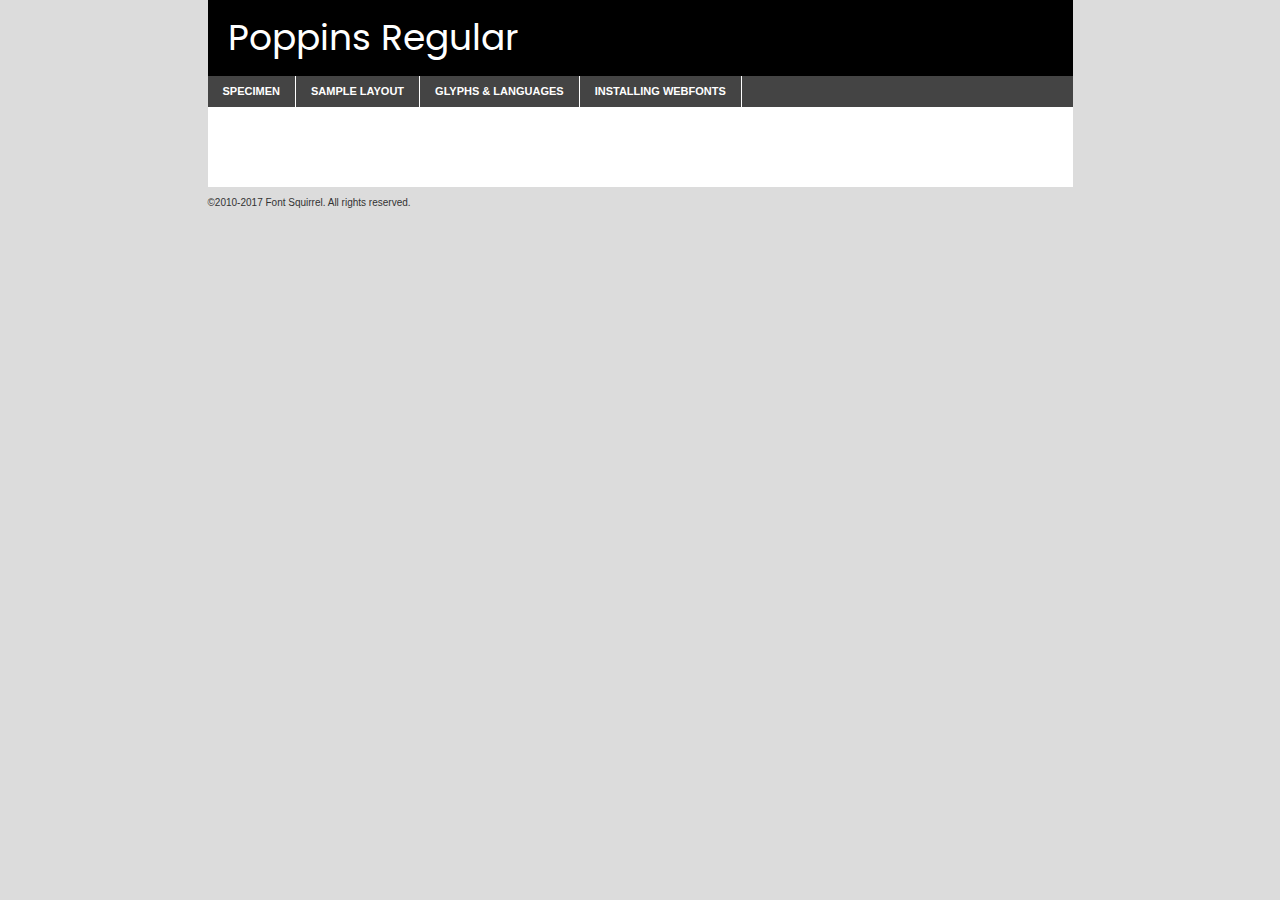
<file: LANDING PAGE/components/fonts/poppins-regular-demo.html>
<!DOCTYPE html PUBLIC "-//W3C//DTD XHTML 1.0 Transitional//EN"
	"http://www.w3.org/TR/xhtml1/DTD/xhtml1-transitional.dtd">

<html xmlns="http://www.w3.org/1999/xhtml" xml:lang="en" lang="en">
<head>
	<meta http-equiv="Content-Type" content="text/html; charset=utf-8" />
	<script src="http://ajax.googleapis.com/ajax/libs/jquery/1.7.2/jquery.min.js" type="text/javascript" charset="utf-8"></script>
	<script type="text/javascript">
	(function($){$.fn.easyTabs=function(option){var param=jQuery.extend({fadeSpeed:"fast",defaultContent:1,activeClass:'active'},option);$(this).each(function(){var thisId="#"+this.id;if(param.defaultContent==''){param.defaultContent=1;}
	if(typeof param.defaultContent=="number")
	{var defaultTab=$(thisId+" .tabs li:eq("+(param.defaultContent-1)+") a").attr('href').substr(1);}else{var defaultTab=param.defaultContent;}
	$(thisId+" .tabs li a").each(function(){var tabToHide=$(this).attr('href').substr(1);$("#"+tabToHide).addClass('easytabs-tab-content');});hideAll();changeContent(defaultTab);function hideAll(){$(thisId+" .easytabs-tab-content").hide();}
	function changeContent(tabId){hideAll();$(thisId+" .tabs li").removeClass(param.activeClass);$(thisId+" .tabs li a[href=#"+tabId+"]").closest('li').addClass(param.activeClass);if(param.fadeSpeed!="none")
	{$(thisId+" #"+tabId).fadeIn(param.fadeSpeed);}else{$(thisId+" #"+tabId).show();}}
	$(thisId+" .tabs li").click(function(){var tabId=$(this).find('a').attr('href').substr(1);changeContent(tabId);return false;});});}})(jQuery);
	</script>
	<link rel="stylesheet" href="specimen_files/specimen_stylesheet.css" type="text/css" charset="utf-8" />
	<link rel="stylesheet" href="stylesheet.css" type="text/css" charset="utf-8" />

	<style type="text/css">
					body{
				font-family: 'poppinsregular';
							}
		</style>

	<title>Poppins Regular Specimen</title>
	
	
	<script type="text/javascript" charset="utf-8">
		$(document).ready(function() {
			$('#container').easyTabs({defaultContent:1});
		});
	</script>
</head>

<body>
<div id="container">
	<div id="header">
		Poppins Regular	</div>
	<ul class="tabs">
		<li><a href="#specimen">Specimen</a></li>
		<li><a href="#layout">Sample Layout</a></li>
				<li><a href="#glyphs">Glyphs &amp; Languages</a></li>
		<li><a href="#installing">Installing Webfonts</a></li>
		
	</ul>
	
	<div id="main_content">

		
			<div id="specimen">
		
				<div class="section">
					<div class="grid12 firstcol">
						<div class="huge">AaBb</div>
					</div>
				</div>
		
				<div class="section">
					<div class="glyph_range">A&#x200B;B&#x200b;C&#x200b;D&#x200b;E&#x200b;F&#x200b;G&#x200b;H&#x200b;I&#x200b;J&#x200b;K&#x200b;L&#x200b;M&#x200b;N&#x200b;O&#x200b;P&#x200b;Q&#x200b;R&#x200b;S&#x200b;T&#x200b;U&#x200b;V&#x200b;W&#x200b;X&#x200b;Y&#x200b;Z&#x200b;a&#x200b;b&#x200b;c&#x200b;d&#x200b;e&#x200b;f&#x200b;g&#x200b;h&#x200b;i&#x200b;j&#x200b;k&#x200b;l&#x200b;m&#x200b;n&#x200b;o&#x200b;p&#x200b;q&#x200b;r&#x200b;s&#x200b;t&#x200b;u&#x200b;v&#x200b;w&#x200b;x&#x200b;y&#x200b;z&#x200b;1&#x200b;2&#x200b;3&#x200b;4&#x200b;5&#x200b;6&#x200b;7&#x200b;8&#x200b;9&#x200b;0&#x200b;&amp;&#x200b;.&#x200b;,&#x200b;?&#x200b;!&#x200b;&#64;&#x200b;(&#x200b;)&#x200b;#&#x200b;$&#x200b;%&#x200b;*&#x200b;+&#x200b;-&#x200b;=&#x200b;:&#x200b;;</div>
				</div>
				<div class="section">
					<div class="grid12 firstcol">
						<table class="sample_table">
							<tr><td>10</td><td class="size10">abcdefghijklmnopqrstuvwxyzABCDEFGHIJKLMNOPQRSTUVWXYZ0123456789abcdefghijklmnopqrstuvwxyzABCDEFGHIJKLMNOPQRSTUVWXYZ0123456789abcdefghijklmnopqrstuvwxyzABCDEFGHIJKLMNOPQRSTUVWXYZ</td></tr>
							<tr><td>11</td><td class="size11">abcdefghijklmnopqrstuvwxyzABCDEFGHIJKLMNOPQRSTUVWXYZ0123456789abcdefghijklmnopqrstuvwxyzABCDEFGHIJKLMNOPQRSTUVWXYZ0123456789abcdefghijklmnopqrstuvwxyzABCDEFGHIJKLMNOPQRSTUVWXYZ</td></tr>
							<tr><td>12</td><td class="size12">abcdefghijklmnopqrstuvwxyzABCDEFGHIJKLMNOPQRSTUVWXYZ0123456789abcdefghijklmnopqrstuvwxyzABCDEFGHIJKLMNOPQRSTUVWXYZ0123456789abcdefghijklmnopqrstuvwxyzABCDEFGHIJKLMNOPQRSTUVWXYZ</td></tr>
							<tr><td>13</td><td class="size13">abcdefghijklmnopqrstuvwxyzABCDEFGHIJKLMNOPQRSTUVWXYZ0123456789abcdefghijklmnopqrstuvwxyzABCDEFGHIJKLMNOPQRSTUVWXYZ0123456789abcdefghijklmnopqrstuvwxyzABCDEFGHIJKLMNOPQRSTUVWXYZ</td></tr>
							<tr><td>14</td><td class="size14">abcdefghijklmnopqrstuvwxyzABCDEFGHIJKLMNOPQRSTUVWXYZ0123456789abcdefghijklmnopqrstuvwxyzABCDEFGHIJKLMNOPQRSTUVWXYZ0123456789abcdefghijklmnopqrstuvwxyzABCDEFGHIJKLMNOPQRSTUVWXYZ</td></tr>
							<tr><td>16</td><td class="size16">abcdefghijklmnopqrstuvwxyzABCDEFGHIJKLMNOPQRSTUVWXYZ0123456789abcdefghijklmnopqrstuvwxyzABCDEFGHIJKLMNOPQRSTUVWXYZ</td></tr>
							<tr><td>18</td><td class="size18">abcdefghijklmnopqrstuvwxyzABCDEFGHIJKLMNOPQRSTUVWXYZ0123456789abcdefghijklmnopqrstuvwxyzABCDEFGHIJKLMNOPQRSTUVWXYZ</td></tr>
							<tr><td>20</td><td class="size20">abcdefghijklmnopqrstuvwxyzABCDEFGHIJKLMNOPQRSTUVWXYZ0123456789abcdefghijklmnopqrstuvwxyzABCDEFGHIJKLMNOPQRSTUVWXYZ</td></tr>
							<tr><td>24</td><td class="size24">abcdefghijklmnopqrstuvwxyzABCDEFGHIJKLMNOPQRSTUVWXYZ0123456789abcdefghijklmnopqrstuvwxyzABCDEFGHIJKLMNOPQRSTUVWXYZ</td></tr>
							<tr><td>30</td><td class="size30">abcdefghijklmnopqrstuvwxyzABCDEFGHIJKLMNOPQRSTUVWXYZ0123456789abcdefghijklmnopqrstuvwxyzABCDEFGHIJKLMNOPQRSTUVWXYZ</td></tr>
							<tr><td>36</td><td class="size36">abcdefghijklmnopqrstuvwxyzABCDEFGHIJKLMNOPQRSTUVWXYZ0123456789abcdefghijklmnopqrstuvwxyzABCDEFGHIJKLMNOPQRSTUVWXYZ</td></tr>
							<tr><td>48</td><td class="size48">abcdefghijklmnopqrstuvwxyzABCDEFGHIJKLMNOPQRSTUVWXYZ0123456789abcdefghijklmnopqrstuvwxyzABCDEFGHIJKLMNOPQRSTUVWXYZ</td></tr>
							<tr><td>60</td><td class="size60">abcdefghijklmnopqrstuvwxyzABCDEFGHIJKLMNOPQRSTUVWXYZ0123456789abcdefghijklmnopqrstuvwxyzABCDEFGHIJKLMNOPQRSTUVWXYZ</td></tr>
							<tr><td>72</td><td class="size72">abcdefghijklmnopqrstuvwxyzABCDEFGHIJKLMNOPQRSTUVWXYZ0123456789abcdefghijklmnopqrstuvwxyzABCDEFGHIJKLMNOPQRSTUVWXYZ</td></tr>
							<tr><td>90</td><td class="size90">abcdefghijklmnopqrstuvwxyzABCDEFGHIJKLMNOPQRSTUVWXYZ0123456789abcdefghijklmnopqrstuvwxyzABCDEFGHIJKLMNOPQRSTUVWXYZ</td></tr>
						</table>
				
					</div>
			
				</div>
		
		
		
								<div class="section" id="bodycomparison">


										<div id="xheight">
				<div class="fontbody">&#x25FC;&#x25FC;&#x25FC;&#x25FC;&#x25FC;&#x25FC;&#x25FC;&#x25FC;&#x25FC;&#x25FC;&#x25FC;&#x25FC;&#x25FC;&#x25FC;&#x25FC;&#x25FC;&#x25FC;&#x25FC;&#x25FC;&#x25FC;&#x25FC;&#x25FC;&#x25FC;&#x25FC;&#x25FC;&#x25FC;&#x25FC;&#x25FC;&#x25FC;&#x25FC;&#x25FC;&#x25FC;&#x25FC;&#x25FC;&#x25FC;&#x25FC;&#x25FC;&#x25FC;&#x25FC;&#x25FC;&#x25FC;&#x25FC;&#x25FC;&#x25FC;&#x25FC;&#x25FC;&#x25FC;&#x25FC;&#x25FC;&#x25FC;&#x25FC;&#x25FC;&#x25FC;&#x25FC;&#x25FC;&#x25FC;&#x25FC;&#x25FC;&#x25FC;&#x25FC;&#x25FC;&#x25FC;&#x25FC;&#x25FC;&#x25FC;&#x25FC;&#x25FC;&#x25FC;&#x25FC;&#x25FC;&#x25FC;&#x25FC;&#x25FC;&#x25FC;&#x25FC;&#x25FC;&#x25FC;&#x25FC;&#x25FC;&#x25FC;&#x25FC;&#x25FC;&#x25FC;&#x25FC;&#x25FC;&#x25FC;&#x25FC;&#x25FC;&#x25FC;&#x25FC;&#x25FC;&#x25FC;&#x25FC;&#x25FC;&#x25FC;&#x25FC;&#x25FC;&#x25FC;&#x25FC;body</div><div class="arialbody">body</div><div class="verdanabody">body</div><div class="georgiabody">body</div></div>
										<div class="fontbody" style="z-index:1">
											body<span>Poppins Regular</span>
										</div>
										<div class="arialbody" style="z-index:1">
											body<span>Arial</span>
										</div>
										<div class="verdanabody" style="z-index:1">
											body<span>Verdana</span>
										</div>
										<div class="georgiabody" style="z-index:1">
											body<span>Georgia</span>
										</div>



								</div>
		
		
				<div class="section psample psample_row1" id="">
					
					<div class="grid2 firstcol">
						<p class="size10"><span>10.</span>Aenean lacinia bibendum nulla sed consectetur. Fusce dapibus, tellus ac cursus commodo, tortor mauris condimentum nibh, ut fermentum massa justo sit amet risus. Nullam id dolor id nibh ultricies vehicula ut id elit. Cum sociis natoque penatibus et magnis dis parturient montes, nascetur ridiculus mus. Nulla vitae elit libero, a pharetra augue.</p>
			
					</div>
					<div class="grid3">
						<p class="size11"><span>11.</span>Aenean lacinia bibendum nulla sed consectetur. Fusce dapibus, tellus ac cursus commodo, tortor mauris condimentum nibh, ut fermentum massa justo sit amet risus. Nullam id dolor id nibh ultricies vehicula ut id elit. Cum sociis natoque penatibus et magnis dis parturient montes, nascetur ridiculus mus. Nulla vitae elit libero, a pharetra augue.</p>
			
					</div>
					<div class="grid3">
						<p class="size12"><span>12.</span>Aenean lacinia bibendum nulla sed consectetur. Fusce dapibus, tellus ac cursus commodo, tortor mauris condimentum nibh, ut fermentum massa justo sit amet risus. Nullam id dolor id nibh ultricies vehicula ut id elit. Cum sociis natoque penatibus et magnis dis parturient montes, nascetur ridiculus mus. Nulla vitae elit libero, a pharetra augue.</p>
			
					</div>
					<div class="grid4">
						<p class="size13"><span>13.</span>Aenean lacinia bibendum nulla sed consectetur. Fusce dapibus, tellus ac cursus commodo, tortor mauris condimentum nibh, ut fermentum massa justo sit amet risus. Nullam id dolor id nibh ultricies vehicula ut id elit. Cum sociis natoque penatibus et magnis dis parturient montes, nascetur ridiculus mus. Nulla vitae elit libero, a pharetra augue.</p>
			
					</div>
					<div class="white_blend"></div>
					
				</div>
				<div class="section psample psample_row2" id="">
					<div class="grid3 firstcol">
						<p class="size14"><span>14.</span>Aenean lacinia bibendum nulla sed consectetur. Fusce dapibus, tellus ac cursus commodo, tortor mauris condimentum nibh, ut fermentum massa justo sit amet risus. Nullam id dolor id nibh ultricies vehicula ut id elit. Cum sociis natoque penatibus et magnis dis parturient montes, nascetur ridiculus mus. Nulla vitae elit libero, a pharetra augue.</p>
			
					</div>
					<div class="grid4">
						<p class="size16"><span>16.</span>Aenean lacinia bibendum nulla sed consectetur. Fusce dapibus, tellus ac cursus commodo, tortor mauris condimentum nibh, ut fermentum massa justo sit amet risus. Nullam id dolor id nibh ultricies vehicula ut id elit. Cum sociis natoque penatibus et magnis dis parturient montes, nascetur ridiculus mus. Nulla vitae elit libero, a pharetra augue.</p>
			
					</div>
					<div class="grid5">
						<p class="size18"><span>18.</span>Aenean lacinia bibendum nulla sed consectetur. Fusce dapibus, tellus ac cursus commodo, tortor mauris condimentum nibh, ut fermentum massa justo sit amet risus. Nullam id dolor id nibh ultricies vehicula ut id elit. Cum sociis natoque penatibus et magnis dis parturient montes, nascetur ridiculus mus. Nulla vitae elit libero, a pharetra augue.</p>
			
					</div>

					<div class="white_blend"></div>

				</div>
				
				<div class="section psample psample_row3" id="">
					<div class="grid5 firstcol">
						<p class="size20"><span>20.</span>Aenean lacinia bibendum nulla sed consectetur. Fusce dapibus, tellus ac cursus commodo, tortor mauris condimentum nibh, ut fermentum massa justo sit amet risus. Nullam id dolor id nibh ultricies vehicula ut id elit. Cum sociis natoque penatibus et magnis dis parturient montes, nascetur ridiculus mus. Nulla vitae elit libero, a pharetra augue.</p>
					</div>
					<div class="grid7">
						<p class="size24"><span>24.</span>Aenean lacinia bibendum nulla sed consectetur. Fusce dapibus, tellus ac cursus commodo, tortor mauris condimentum nibh, ut fermentum massa justo sit amet risus. Nullam id dolor id nibh ultricies vehicula ut id elit. Cum sociis natoque penatibus et magnis dis parturient montes, nascetur ridiculus mus. Nulla vitae elit libero, a pharetra augue.</p>
					</div>
					
					<div class="white_blend"></div>
					
				</div>
				
				<div class="section psample psample_row4" id="">
					<div class="grid12 firstcol">
						<p class="size30"><span>30.</span>Aenean lacinia bibendum nulla sed consectetur. Fusce dapibus, tellus ac cursus commodo, tortor mauris condimentum nibh, ut fermentum massa justo sit amet risus. Nullam id dolor id nibh ultricies vehicula ut id elit. Cum sociis natoque penatibus et magnis dis parturient montes, nascetur ridiculus mus. Nulla vitae elit libero, a pharetra augue.</p>
					</div>
					<div class="white_blend"></div>
					
				</div>
				
				
				
				<div class="section psample psample_row1 fullreverse">
					<div class="grid2 firstcol">
						<p class="size10"><span>10.</span>Aenean lacinia bibendum nulla sed consectetur. Fusce dapibus, tellus ac cursus commodo, tortor mauris condimentum nibh, ut fermentum massa justo sit amet risus. Nullam id dolor id nibh ultricies vehicula ut id elit. Cum sociis natoque penatibus et magnis dis parturient montes, nascetur ridiculus mus. Nulla vitae elit libero, a pharetra augue.</p>
			
					</div>
					<div class="grid3">
						<p class="size11"><span>11.</span>Aenean lacinia bibendum nulla sed consectetur. Fusce dapibus, tellus ac cursus commodo, tortor mauris condimentum nibh, ut fermentum massa justo sit amet risus. Nullam id dolor id nibh ultricies vehicula ut id elit. Cum sociis natoque penatibus et magnis dis parturient montes, nascetur ridiculus mus. Nulla vitae elit libero, a pharetra augue.</p>
			
					</div>
					<div class="grid3">
						<p class="size12"><span>12.</span>Aenean lacinia bibendum nulla sed consectetur. Fusce dapibus, tellus ac cursus commodo, tortor mauris condimentum nibh, ut fermentum massa justo sit amet risus. Nullam id dolor id nibh ultricies vehicula ut id elit. Cum sociis natoque penatibus et magnis dis parturient montes, nascetur ridiculus mus. Nulla vitae elit libero, a pharetra augue.</p>
			
					</div>
					<div class="grid4">
						<p class="size13"><span>13.</span>Aenean lacinia bibendum nulla sed consectetur. Fusce dapibus, tellus ac cursus commodo, tortor mauris condimentum nibh, ut fermentum massa justo sit amet risus. Nullam id dolor id nibh ultricies vehicula ut id elit. Cum sociis natoque penatibus et magnis dis parturient montes, nascetur ridiculus mus. Nulla vitae elit libero, a pharetra augue.</p>
			
					</div>
					<div class="black_blend"></div>
					
				</div>
				
				<div class="section psample psample_row2 fullreverse">
					<div class="grid3 firstcol">
						<p class="size14"><span>14.</span>Aenean lacinia bibendum nulla sed consectetur. Fusce dapibus, tellus ac cursus commodo, tortor mauris condimentum nibh, ut fermentum massa justo sit amet risus. Nullam id dolor id nibh ultricies vehicula ut id elit. Cum sociis natoque penatibus et magnis dis parturient montes, nascetur ridiculus mus. Nulla vitae elit libero, a pharetra augue.</p>
			
					</div>
					<div class="grid4">
						<p class="size16"><span>16.</span>Aenean lacinia bibendum nulla sed consectetur. Fusce dapibus, tellus ac cursus commodo, tortor mauris condimentum nibh, ut fermentum massa justo sit amet risus. Nullam id dolor id nibh ultricies vehicula ut id elit. Cum sociis natoque penatibus et magnis dis parturient montes, nascetur ridiculus mus. Nulla vitae elit libero, a pharetra augue.</p>
			
					</div>
					<div class="grid5">
						<p class="size18"><span>18.</span>Aenean lacinia bibendum nulla sed consectetur. Fusce dapibus, tellus ac cursus commodo, tortor mauris condimentum nibh, ut fermentum massa justo sit amet risus. Nullam id dolor id nibh ultricies vehicula ut id elit. Cum sociis natoque penatibus et magnis dis parturient montes, nascetur ridiculus mus. Nulla vitae elit libero, a pharetra augue.</p>
			
					</div>
					<div class="black_blend"></div>

				</div>
				
				<div class="section psample fullreverse psample_row3" id="">
					<div class="grid5 firstcol">
						<p class="size20"><span>20.</span>Aenean lacinia bibendum nulla sed consectetur. Fusce dapibus, tellus ac cursus commodo, tortor mauris condimentum nibh, ut fermentum massa justo sit amet risus. Nullam id dolor id nibh ultricies vehicula ut id elit. Cum sociis natoque penatibus et magnis dis parturient montes, nascetur ridiculus mus. Nulla vitae elit libero, a pharetra augue.</p>
					</div>
					<div class="grid7">
						<p class="size24"><span>24.</span>Aenean lacinia bibendum nulla sed consectetur. Fusce dapibus, tellus ac cursus commodo, tortor mauris condimentum nibh, ut fermentum massa justo sit amet risus. Nullam id dolor id nibh ultricies vehicula ut id elit. Cum sociis natoque penatibus et magnis dis parturient montes, nascetur ridiculus mus. Nulla vitae elit libero, a pharetra augue.</p>
					</div>
					
					<div class="black_blend"></div>
					
				</div>
				
				<div class="section psample fullreverse psample_row4" id="" style="border-bottom: 20px #000 solid;">
					<div class="grid12 firstcol">
						<p class="size30"><span>30.</span>Aenean lacinia bibendum nulla sed consectetur. Fusce dapibus, tellus ac cursus commodo, tortor mauris condimentum nibh, ut fermentum massa justo sit amet risus. Nullam id dolor id nibh ultricies vehicula ut id elit. Cum sociis natoque penatibus et magnis dis parturient montes, nascetur ridiculus mus. Nulla vitae elit libero, a pharetra augue.</p>
					</div>
					<div class="black_blend"></div>
					
				</div>
				
				
				
				
			</div>
			
			<div id="layout">
				
				<div class="section">
					
					<div class="grid12 firstcol">
						<h1>Lorem Ipsum Dolor</h1>
						<h2>Etiam porta sem malesuada magna mollis euismod</h2>
						
						<p class="byline">By <a href="#link">Aenean Lacinia</a></p>
					</div>
				</div>
				<div class="section">
					<div class="grid8 firstcol">
						<p class="large">Donec sed odio dui. Morbi leo risus, porta ac consectetur ac, vestibulum at eros. Fusce dapibus, tellus ac cursus commodo, tortor mauris condimentum nibh, ut fermentum massa justo sit amet risus. </p>

						
						<h3>Pellentesque ornare sem</h3>

						<p>Maecenas sed diam eget risus varius blandit sit amet non magna. Maecenas faucibus mollis interdum. Donec ullamcorper nulla non metus auctor fringilla. Nullam id dolor id nibh ultricies vehicula ut id elit. Nullam id dolor id nibh ultricies vehicula ut id elit. </p>

						<p>Aenean eu leo quam. Pellentesque ornare sem lacinia quam venenatis vestibulum. Lorem ipsum dolor sit amet, consectetur adipiscing elit. Cum sociis natoque penatibus et magnis dis parturient montes, nascetur ridiculus mus. </p>

						<p>Nulla vitae elit libero, a pharetra augue. Praesent commodo cursus magna, vel scelerisque nisl consectetur et. Aenean lacinia bibendum nulla sed consectetur. </p>

						<p>Nullam quis risus eget urna mollis ornare vel eu leo. Nullam quis risus eget urna mollis ornare vel eu leo. Maecenas sed diam eget risus varius blandit sit amet non magna. Donec ullamcorper nulla non metus auctor fringilla. </p>

						<h3>Cras mattis consectetur</h3>

						<p>Aenean eu leo quam. Pellentesque ornare sem lacinia quam venenatis vestibulum. Aenean lacinia bibendum nulla sed consectetur. Integer posuere erat a ante venenatis dapibus posuere velit aliquet. Cras mattis consectetur purus sit amet fermentum. </p>

						<p>Nullam id dolor id nibh ultricies vehicula ut id elit. Nullam quis risus eget urna mollis ornare vel eu leo. Cras mattis consectetur purus sit amet fermentum.</p>
					</div>
					
					<div class="grid4 sidebar">
						
						<div class="box reverse">
							<p class="last">Nullam quis risus eget urna mollis ornare vel eu leo. Donec ullamcorper nulla non metus auctor fringilla. Cras mattis consectetur purus sit amet fermentum. Sed posuere consectetur est at lobortis. Lorem ipsum dolor sit amet, consectetur adipiscing elit. </p>
						</div>
						
						<p class="caption">Maecenas sed diam eget risus varius.</p>

						<p>Vestibulum id ligula porta felis euismod semper. Integer posuere erat a ante venenatis dapibus posuere velit aliquet. Vestibulum id ligula porta felis euismod semper. Sed posuere consectetur est at lobortis. Maecenas sed diam eget risus varius blandit sit amet non magna. Fusce dapibus, tellus ac cursus commodo, tortor mauris condimentum nibh, ut fermentum massa justo sit amet risus. </p>

					

						<p>Duis mollis, est non commodo luctus, nisi erat porttitor ligula, eget lacinia odio sem nec elit. Aenean lacinia bibendum nulla sed consectetur. Vivamus sagittis lacus vel augue laoreet rutrum faucibus dolor auctor. Aenean lacinia bibendum nulla sed consectetur. Nullam quis risus eget urna mollis ornare vel eu leo. </p>

						<p>Praesent commodo cursus magna, vel scelerisque nisl consectetur et. Donec ullamcorper nulla non metus auctor fringilla. Maecenas faucibus mollis interdum. Fusce dapibus, tellus ac cursus commodo, tortor mauris condimentum nibh, ut fermentum massa justo sit amet risus. </p>

					</div>
				</div>
				
			</div>


			



		<div id="glyphs">
			<div class="section">
				<div class="grid12 firstcol">
			
				<h1>Language Support</h1>
				<p>The subset of Poppins Regular in this kit supports the following languages:<br />
			
					Albanian, Basque, Breton, Chamorro, Danish, Dutch, English, Faroese, Finnish, French, Frisian, Galician, German, Icelandic, Italian, Malagasy, Norwegian, Portuguese, Spanish, Alsatian, Aragonese, Arapaho, Arrernte, Asturian, Aymara, Bislama, Cebuano, Corsican, Fijian, French_creole, Genoese, Gilbertese, Greenlandic, Haitian_creole, Hiligaynon, Hmong, Hopi, Ibanag, Iloko_ilokano, Indonesian, Interglossa_glosa, Interlingua, Irish_gaelic, Jerriais, Lojban, Lombard, Luxembourgeois, Manx, Mohawk, Norfolk_pitcairnese, Occitan, Oromo, Pangasinan, Papiamento, Piedmontese, Potawatomi, Rhaeto-romance, Romansh, Rotokas, Sami_lule, Samoan, Sardinian, Scots_gaelic, Seychelles_creole, Shona, Sicilian, Somali, Southern_ndebele, Swahili, Swati_swazi, Tagalog_filipino_pilipino, Tetum, Tok_pisin, Uyghur_latinized, Volapuk, Walloon, Warlpiri, Xhosa, Yapese, Zulu, Latinbasic, Ubasic, Demo				</p>
				<h1>Glyph Chart</h1>
				<p>The subset of Poppins Regular in this kit includes all the glyphs listed below. Unicode entities are included above each glyph to help you insert individual characters into your layout.</p>
				<div id="glyph_chart">
			
																														 <div><p>&amp;#13;</p>&#13;</div>
																				 <div><p>&amp;#32;</p>&#32;</div>
																				 <div><p>&amp;#33;</p>&#33;</div>
																				 <div><p>&amp;#34;</p>&#34;</div>
																				 <div><p>&amp;#35;</p>&#35;</div>
																				 <div><p>&amp;#36;</p>&#36;</div>
																				 <div><p>&amp;#37;</p>&#37;</div>
																				 <div><p>&amp;#38;</p>&#38;</div>
																				 <div><p>&amp;#39;</p>&#39;</div>
																				 <div><p>&amp;#40;</p>&#40;</div>
																				 <div><p>&amp;#41;</p>&#41;</div>
																				 <div><p>&amp;#42;</p>&#42;</div>
																				 <div><p>&amp;#43;</p>&#43;</div>
																				 <div><p>&amp;#44;</p>&#44;</div>
																				 <div><p>&amp;#45;</p>&#45;</div>
																				 <div><p>&amp;#46;</p>&#46;</div>
																				 <div><p>&amp;#47;</p>&#47;</div>
																				 <div><p>&amp;#48;</p>&#48;</div>
																				 <div><p>&amp;#49;</p>&#49;</div>
																				 <div><p>&amp;#50;</p>&#50;</div>
																				 <div><p>&amp;#51;</p>&#51;</div>
																				 <div><p>&amp;#52;</p>&#52;</div>
																				 <div><p>&amp;#53;</p>&#53;</div>
																				 <div><p>&amp;#54;</p>&#54;</div>
																				 <div><p>&amp;#55;</p>&#55;</div>
																				 <div><p>&amp;#56;</p>&#56;</div>
																				 <div><p>&amp;#57;</p>&#57;</div>
																				 <div><p>&amp;#58;</p>&#58;</div>
																				 <div><p>&amp;#59;</p>&#59;</div>
																				 <div><p>&amp;#60;</p>&#60;</div>
																				 <div><p>&amp;#61;</p>&#61;</div>
																				 <div><p>&amp;#62;</p>&#62;</div>
																				 <div><p>&amp;#63;</p>&#63;</div>
																				 <div><p>&amp;#64;</p>&#64;</div>
																				 <div><p>&amp;#65;</p>&#65;</div>
																				 <div><p>&amp;#66;</p>&#66;</div>
																				 <div><p>&amp;#67;</p>&#67;</div>
																				 <div><p>&amp;#68;</p>&#68;</div>
																				 <div><p>&amp;#69;</p>&#69;</div>
																				 <div><p>&amp;#70;</p>&#70;</div>
																				 <div><p>&amp;#71;</p>&#71;</div>
																				 <div><p>&amp;#72;</p>&#72;</div>
																				 <div><p>&amp;#73;</p>&#73;</div>
																				 <div><p>&amp;#74;</p>&#74;</div>
																				 <div><p>&amp;#75;</p>&#75;</div>
																				 <div><p>&amp;#76;</p>&#76;</div>
																				 <div><p>&amp;#77;</p>&#77;</div>
																				 <div><p>&amp;#78;</p>&#78;</div>
																				 <div><p>&amp;#79;</p>&#79;</div>
																				 <div><p>&amp;#80;</p>&#80;</div>
																				 <div><p>&amp;#81;</p>&#81;</div>
																				 <div><p>&amp;#82;</p>&#82;</div>
																				 <div><p>&amp;#83;</p>&#83;</div>
																				 <div><p>&amp;#84;</p>&#84;</div>
																				 <div><p>&amp;#85;</p>&#85;</div>
																				 <div><p>&amp;#86;</p>&#86;</div>
																				 <div><p>&amp;#87;</p>&#87;</div>
																				 <div><p>&amp;#88;</p>&#88;</div>
																				 <div><p>&amp;#89;</p>&#89;</div>
																				 <div><p>&amp;#90;</p>&#90;</div>
																				 <div><p>&amp;#91;</p>&#91;</div>
																				 <div><p>&amp;#92;</p>&#92;</div>
																				 <div><p>&amp;#93;</p>&#93;</div>
																				 <div><p>&amp;#94;</p>&#94;</div>
																				 <div><p>&amp;#95;</p>&#95;</div>
																				 <div><p>&amp;#96;</p>&#96;</div>
																				 <div><p>&amp;#97;</p>&#97;</div>
																				 <div><p>&amp;#98;</p>&#98;</div>
																				 <div><p>&amp;#99;</p>&#99;</div>
																				 <div><p>&amp;#100;</p>&#100;</div>
																				 <div><p>&amp;#101;</p>&#101;</div>
																				 <div><p>&amp;#102;</p>&#102;</div>
																				 <div><p>&amp;#103;</p>&#103;</div>
																				 <div><p>&amp;#104;</p>&#104;</div>
																				 <div><p>&amp;#105;</p>&#105;</div>
																				 <div><p>&amp;#106;</p>&#106;</div>
																				 <div><p>&amp;#107;</p>&#107;</div>
																				 <div><p>&amp;#108;</p>&#108;</div>
																				 <div><p>&amp;#109;</p>&#109;</div>
																				 <div><p>&amp;#110;</p>&#110;</div>
																				 <div><p>&amp;#111;</p>&#111;</div>
																				 <div><p>&amp;#112;</p>&#112;</div>
																				 <div><p>&amp;#113;</p>&#113;</div>
																				 <div><p>&amp;#114;</p>&#114;</div>
																				 <div><p>&amp;#115;</p>&#115;</div>
																				 <div><p>&amp;#116;</p>&#116;</div>
																				 <div><p>&amp;#117;</p>&#117;</div>
																				 <div><p>&amp;#118;</p>&#118;</div>
																				 <div><p>&amp;#119;</p>&#119;</div>
																				 <div><p>&amp;#120;</p>&#120;</div>
																				 <div><p>&amp;#121;</p>&#121;</div>
																				 <div><p>&amp;#122;</p>&#122;</div>
																				 <div><p>&amp;#123;</p>&#123;</div>
																				 <div><p>&amp;#124;</p>&#124;</div>
																				 <div><p>&amp;#125;</p>&#125;</div>
																				 <div><p>&amp;#126;</p>&#126;</div>
																				 <div><p>&amp;#160;</p>&#160;</div>
																				 <div><p>&amp;#161;</p>&#161;</div>
																				 <div><p>&amp;#162;</p>&#162;</div>
																				 <div><p>&amp;#163;</p>&#163;</div>
																				 <div><p>&amp;#164;</p>&#164;</div>
																				 <div><p>&amp;#165;</p>&#165;</div>
																				 <div><p>&amp;#166;</p>&#166;</div>
																				 <div><p>&amp;#167;</p>&#167;</div>
																				 <div><p>&amp;#168;</p>&#168;</div>
																				 <div><p>&amp;#169;</p>&#169;</div>
																				 <div><p>&amp;#170;</p>&#170;</div>
																				 <div><p>&amp;#171;</p>&#171;</div>
																				 <div><p>&amp;#172;</p>&#172;</div>
																				 <div><p>&amp;#173;</p>&#173;</div>
																				 <div><p>&amp;#174;</p>&#174;</div>
																				 <div><p>&amp;#175;</p>&#175;</div>
																				 <div><p>&amp;#176;</p>&#176;</div>
																				 <div><p>&amp;#177;</p>&#177;</div>
																				 <div><p>&amp;#178;</p>&#178;</div>
																				 <div><p>&amp;#179;</p>&#179;</div>
																				 <div><p>&amp;#180;</p>&#180;</div>
																				 <div><p>&amp;#181;</p>&#181;</div>
																				 <div><p>&amp;#182;</p>&#182;</div>
																				 <div><p>&amp;#183;</p>&#183;</div>
																				 <div><p>&amp;#184;</p>&#184;</div>
																				 <div><p>&amp;#185;</p>&#185;</div>
																				 <div><p>&amp;#186;</p>&#186;</div>
																				 <div><p>&amp;#187;</p>&#187;</div>
																				 <div><p>&amp;#188;</p>&#188;</div>
																				 <div><p>&amp;#189;</p>&#189;</div>
																				 <div><p>&amp;#190;</p>&#190;</div>
																				 <div><p>&amp;#191;</p>&#191;</div>
																				 <div><p>&amp;#192;</p>&#192;</div>
																				 <div><p>&amp;#193;</p>&#193;</div>
																				 <div><p>&amp;#194;</p>&#194;</div>
																				 <div><p>&amp;#195;</p>&#195;</div>
																				 <div><p>&amp;#196;</p>&#196;</div>
																				 <div><p>&amp;#197;</p>&#197;</div>
																				 <div><p>&amp;#198;</p>&#198;</div>
																				 <div><p>&amp;#199;</p>&#199;</div>
																				 <div><p>&amp;#200;</p>&#200;</div>
																				 <div><p>&amp;#201;</p>&#201;</div>
																				 <div><p>&amp;#202;</p>&#202;</div>
																				 <div><p>&amp;#203;</p>&#203;</div>
																				 <div><p>&amp;#204;</p>&#204;</div>
																				 <div><p>&amp;#205;</p>&#205;</div>
																				 <div><p>&amp;#206;</p>&#206;</div>
																				 <div><p>&amp;#207;</p>&#207;</div>
																				 <div><p>&amp;#208;</p>&#208;</div>
																				 <div><p>&amp;#209;</p>&#209;</div>
																				 <div><p>&amp;#210;</p>&#210;</div>
																				 <div><p>&amp;#211;</p>&#211;</div>
																				 <div><p>&amp;#212;</p>&#212;</div>
																				 <div><p>&amp;#213;</p>&#213;</div>
																				 <div><p>&amp;#214;</p>&#214;</div>
																				 <div><p>&amp;#215;</p>&#215;</div>
																				 <div><p>&amp;#216;</p>&#216;</div>
																				 <div><p>&amp;#217;</p>&#217;</div>
																				 <div><p>&amp;#218;</p>&#218;</div>
																				 <div><p>&amp;#219;</p>&#219;</div>
																				 <div><p>&amp;#220;</p>&#220;</div>
																				 <div><p>&amp;#221;</p>&#221;</div>
																				 <div><p>&amp;#222;</p>&#222;</div>
																				 <div><p>&amp;#223;</p>&#223;</div>
																				 <div><p>&amp;#224;</p>&#224;</div>
																				 <div><p>&amp;#225;</p>&#225;</div>
																				 <div><p>&amp;#226;</p>&#226;</div>
																				 <div><p>&amp;#227;</p>&#227;</div>
																				 <div><p>&amp;#228;</p>&#228;</div>
																				 <div><p>&amp;#229;</p>&#229;</div>
																				 <div><p>&amp;#230;</p>&#230;</div>
																				 <div><p>&amp;#231;</p>&#231;</div>
																				 <div><p>&amp;#232;</p>&#232;</div>
																				 <div><p>&amp;#233;</p>&#233;</div>
																				 <div><p>&amp;#234;</p>&#234;</div>
																				 <div><p>&amp;#235;</p>&#235;</div>
																				 <div><p>&amp;#236;</p>&#236;</div>
																				 <div><p>&amp;#237;</p>&#237;</div>
																				 <div><p>&amp;#238;</p>&#238;</div>
																				 <div><p>&amp;#239;</p>&#239;</div>
																				 <div><p>&amp;#240;</p>&#240;</div>
																				 <div><p>&amp;#241;</p>&#241;</div>
																				 <div><p>&amp;#242;</p>&#242;</div>
																				 <div><p>&amp;#243;</p>&#243;</div>
																				 <div><p>&amp;#244;</p>&#244;</div>
																				 <div><p>&amp;#245;</p>&#245;</div>
																				 <div><p>&amp;#246;</p>&#246;</div>
																				 <div><p>&amp;#247;</p>&#247;</div>
																				 <div><p>&amp;#248;</p>&#248;</div>
																				 <div><p>&amp;#249;</p>&#249;</div>
																				 <div><p>&amp;#250;</p>&#250;</div>
																				 <div><p>&amp;#251;</p>&#251;</div>
																				 <div><p>&amp;#252;</p>&#252;</div>
																				 <div><p>&amp;#253;</p>&#253;</div>
																				 <div><p>&amp;#254;</p>&#254;</div>
																				 <div><p>&amp;#255;</p>&#255;</div>
																				 <div><p>&amp;#338;</p>&#338;</div>
																				 <div><p>&amp;#339;</p>&#339;</div>
																				 <div><p>&amp;#376;</p>&#376;</div>
																				 <div><p>&amp;#710;</p>&#710;</div>
																				 <div><p>&amp;#732;</p>&#732;</div>
																				 <div><p>&amp;#8192;</p>&#8192;</div>
																				 <div><p>&amp;#8193;</p>&#8193;</div>
																				 <div><p>&amp;#8194;</p>&#8194;</div>
																				 <div><p>&amp;#8195;</p>&#8195;</div>
																				 <div><p>&amp;#8196;</p>&#8196;</div>
																				 <div><p>&amp;#8197;</p>&#8197;</div>
																				 <div><p>&amp;#8198;</p>&#8198;</div>
																				 <div><p>&amp;#8199;</p>&#8199;</div>
																				 <div><p>&amp;#8200;</p>&#8200;</div>
																				 <div><p>&amp;#8201;</p>&#8201;</div>
																				 <div><p>&amp;#8202;</p>&#8202;</div>
																				 <div><p>&amp;#8208;</p>&#8208;</div>
																				 <div><p>&amp;#8209;</p>&#8209;</div>
																				 <div><p>&amp;#8210;</p>&#8210;</div>
																				 <div><p>&amp;#8211;</p>&#8211;</div>
																				 <div><p>&amp;#8212;</p>&#8212;</div>
																				 <div><p>&amp;#8216;</p>&#8216;</div>
																				 <div><p>&amp;#8217;</p>&#8217;</div>
																				 <div><p>&amp;#8218;</p>&#8218;</div>
																				 <div><p>&amp;#8220;</p>&#8220;</div>
																				 <div><p>&amp;#8221;</p>&#8221;</div>
																				 <div><p>&amp;#8222;</p>&#8222;</div>
																				 <div><p>&amp;#8226;</p>&#8226;</div>
																				 <div><p>&amp;#8230;</p>&#8230;</div>
																				 <div><p>&amp;#8239;</p>&#8239;</div>
																				 <div><p>&amp;#8249;</p>&#8249;</div>
																				 <div><p>&amp;#8250;</p>&#8250;</div>
																				 <div><p>&amp;#8287;</p>&#8287;</div>
																				 <div><p>&amp;#8364;</p>&#8364;</div>
																				 <div><p>&amp;#8482;</p>&#8482;</div>
																				 <div><p>&amp;#64257;</p>&#64257;</div>
																				 <div><p>&amp;#64258;</p>&#64258;</div>
																																																</div>	
				</div>
		
		
			</div>
		</div>
		
		
		<div id="specs">
			
		</div>
	
		<div id="installing">
			<div class="section">
				<div class="grid7 firstcol">
					<h1>Installing Webfonts</h1>
					
					<p>Webfonts are supported by all major browser platforms but not all in the same way. There are currently four different font formats that must be included in order to target all browsers. This includes TTF, WOFF, EOT and SVG.</p>
					
					<h2>1. Upload your webfonts</h2>
					<p>You must upload your webfont kit to your website. They should be in or near the same directory as your CSS files.</p>
					
					<h2>2. Include the webfont stylesheet</h2>
					<p>A special CSS @font-face declaration helps the various browsers select the appropriate font it needs without causing you a bunch of headaches. Learn more about this syntax by reading the <a href="https://www.fontspring.com/blog/further-hardening-of-the-bulletproof-syntax">Fontspring blog post</a> about it. The code for it is as follows:</p>


<code>
@font-face{ 
	font-family: 'MyWebFont';
	src: url('WebFont.eot');
	src: url('WebFont.eot?#iefix') format('embedded-opentype'),
	     url('WebFont.woff') format('woff'),
	     url('WebFont.ttf') format('truetype'),
	     url('WebFont.svg#webfont') format('svg');
}
</code>

	<p>We've already gone ahead and generated the code for you. All you have to do is link to the stylesheet in your HTML, like this:</p>
	<code>&lt;link rel=&quot;stylesheet&quot; href=&quot;stylesheet.css&quot; type=&quot;text/css&quot; charset=&quot;utf-8&quot; /&gt;</code>

					<h2>3. Modify your own stylesheet</h2>
					<p>To take advantage of your new fonts, you must tell your stylesheet to use them. Look at the original @font-face declaration above and find the property called "font-family." The name linked there will be what you use to reference the font. Prepend that webfont name to the font stack in the "font-family" property, inside the selector you want to change. For example:</p>
<code>p { font-family: 'WebFont', Arial, sans-serif; }</code>

<h2>4. Test</h2>
<p>Getting webfonts to work cross-browser <em>can</em> be tricky. Use the information in the sidebar to help you if you find that fonts aren't loading in a particular browser.</p>
				</div>
				
				<div class="grid5 sidebar">
					<div class="box">
						<h2>Troubleshooting<br />Font-Face Problems</h2>
						<p>Having trouble getting your webfonts to load in your new website? Here are some tips to sort out what might be the problem.</p>

						<h3>Fonts not showing in any browser</h3>

						<p>This sounds like you need to work on the plumbing. You either did not upload the fonts to the correct directory, or you did not link the fonts properly in the CSS. If you've confirmed that all this is correct and you still have a problem, take a look at your .htaccess file and see if requests are getting intercepted.</p>

						<h3>Fonts not loading in iPhone or iPad</h3>

						<p>The most common problem here is that you are serving the fonts from an IIS server. IIS refuses to serve files that have unknown MIME types. If that is the case, you must set the MIME type for SVG to "image/svg+xml" in the server settings. Follow these instructions from Microsoft if you need help.</p>

						<h3>Fonts not loading in Firefox</h3>

						<p>The primary reason for this failure? You are still using a version Firefox older than 3.5. So upgrade already! If that isn't it, then you are very likely serving fonts from a different domain. Firefox requires that all font assets be served from the same domain. Lastly it is possible that you need to add WOFF to your list of MIME types (if you are serving via IIS.)</p>

						<h3>Fonts not loading in IE</h3>

						<p>Are you looking at Internet Explorer on an actual Windows machine or are you cheating by using a service like Adobe BrowserLab? Many of these screenshot services do not render @font-face for IE. Best to test it on a real machine.</p>

						<h3>Fonts not loading in IE9</h3>

						<p>IE9, like Firefox, requires that fonts be served from the same domain as the website. Make sure that is the case.</p>
					</div>
				</div>
			</div>
			
		</div>
	
	</div>
	<div id="footer">
		<p>&copy;2010-2017 Font Squirrel. All rights reserved.</p>
	</div>
</div>
</body>
</html>
</file>
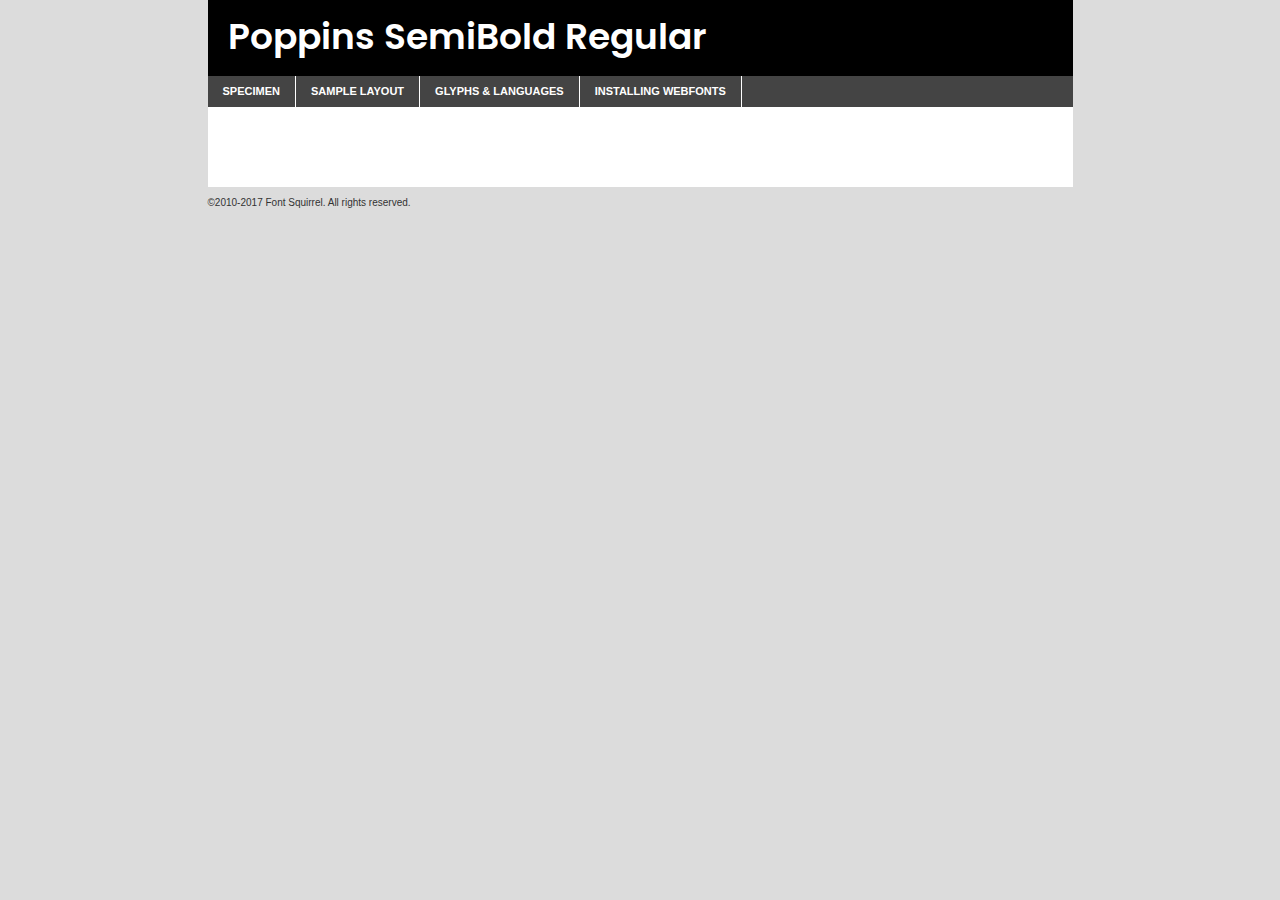
<file: LANDING PAGE/components/fonts/poppins-semibold-demo.html>
<!DOCTYPE html PUBLIC "-//W3C//DTD XHTML 1.0 Transitional//EN"
	"http://www.w3.org/TR/xhtml1/DTD/xhtml1-transitional.dtd">

<html xmlns="http://www.w3.org/1999/xhtml" xml:lang="en" lang="en">
<head>
	<meta http-equiv="Content-Type" content="text/html; charset=utf-8" />
	<script src="http://ajax.googleapis.com/ajax/libs/jquery/1.7.2/jquery.min.js" type="text/javascript" charset="utf-8"></script>
	<script type="text/javascript">
	(function($){$.fn.easyTabs=function(option){var param=jQuery.extend({fadeSpeed:"fast",defaultContent:1,activeClass:'active'},option);$(this).each(function(){var thisId="#"+this.id;if(param.defaultContent==''){param.defaultContent=1;}
	if(typeof param.defaultContent=="number")
	{var defaultTab=$(thisId+" .tabs li:eq("+(param.defaultContent-1)+") a").attr('href').substr(1);}else{var defaultTab=param.defaultContent;}
	$(thisId+" .tabs li a").each(function(){var tabToHide=$(this).attr('href').substr(1);$("#"+tabToHide).addClass('easytabs-tab-content');});hideAll();changeContent(defaultTab);function hideAll(){$(thisId+" .easytabs-tab-content").hide();}
	function changeContent(tabId){hideAll();$(thisId+" .tabs li").removeClass(param.activeClass);$(thisId+" .tabs li a[href=#"+tabId+"]").closest('li').addClass(param.activeClass);if(param.fadeSpeed!="none")
	{$(thisId+" #"+tabId).fadeIn(param.fadeSpeed);}else{$(thisId+" #"+tabId).show();}}
	$(thisId+" .tabs li").click(function(){var tabId=$(this).find('a').attr('href').substr(1);changeContent(tabId);return false;});});}})(jQuery);
	</script>
	<link rel="stylesheet" href="specimen_files/specimen_stylesheet.css" type="text/css" charset="utf-8" />
	<link rel="stylesheet" href="stylesheet.css" type="text/css" charset="utf-8" />

	<style type="text/css">
					body{
				font-family: 'poppinssemibold';
							}
		</style>

	<title>Poppins SemiBold Regular Specimen</title>
	
	
	<script type="text/javascript" charset="utf-8">
		$(document).ready(function() {
			$('#container').easyTabs({defaultContent:1});
		});
	</script>
</head>

<body>
<div id="container">
	<div id="header">
		Poppins SemiBold Regular	</div>
	<ul class="tabs">
		<li><a href="#specimen">Specimen</a></li>
		<li><a href="#layout">Sample Layout</a></li>
				<li><a href="#glyphs">Glyphs &amp; Languages</a></li>
		<li><a href="#installing">Installing Webfonts</a></li>
		
	</ul>
	
	<div id="main_content">

		
			<div id="specimen">
		
				<div class="section">
					<div class="grid12 firstcol">
						<div class="huge">AaBb</div>
					</div>
				</div>
		
				<div class="section">
					<div class="glyph_range">A&#x200B;B&#x200b;C&#x200b;D&#x200b;E&#x200b;F&#x200b;G&#x200b;H&#x200b;I&#x200b;J&#x200b;K&#x200b;L&#x200b;M&#x200b;N&#x200b;O&#x200b;P&#x200b;Q&#x200b;R&#x200b;S&#x200b;T&#x200b;U&#x200b;V&#x200b;W&#x200b;X&#x200b;Y&#x200b;Z&#x200b;a&#x200b;b&#x200b;c&#x200b;d&#x200b;e&#x200b;f&#x200b;g&#x200b;h&#x200b;i&#x200b;j&#x200b;k&#x200b;l&#x200b;m&#x200b;n&#x200b;o&#x200b;p&#x200b;q&#x200b;r&#x200b;s&#x200b;t&#x200b;u&#x200b;v&#x200b;w&#x200b;x&#x200b;y&#x200b;z&#x200b;1&#x200b;2&#x200b;3&#x200b;4&#x200b;5&#x200b;6&#x200b;7&#x200b;8&#x200b;9&#x200b;0&#x200b;&amp;&#x200b;.&#x200b;,&#x200b;?&#x200b;!&#x200b;&#64;&#x200b;(&#x200b;)&#x200b;#&#x200b;$&#x200b;%&#x200b;*&#x200b;+&#x200b;-&#x200b;=&#x200b;:&#x200b;;</div>
				</div>
				<div class="section">
					<div class="grid12 firstcol">
						<table class="sample_table">
							<tr><td>10</td><td class="size10">abcdefghijklmnopqrstuvwxyzABCDEFGHIJKLMNOPQRSTUVWXYZ0123456789abcdefghijklmnopqrstuvwxyzABCDEFGHIJKLMNOPQRSTUVWXYZ0123456789abcdefghijklmnopqrstuvwxyzABCDEFGHIJKLMNOPQRSTUVWXYZ</td></tr>
							<tr><td>11</td><td class="size11">abcdefghijklmnopqrstuvwxyzABCDEFGHIJKLMNOPQRSTUVWXYZ0123456789abcdefghijklmnopqrstuvwxyzABCDEFGHIJKLMNOPQRSTUVWXYZ0123456789abcdefghijklmnopqrstuvwxyzABCDEFGHIJKLMNOPQRSTUVWXYZ</td></tr>
							<tr><td>12</td><td class="size12">abcdefghijklmnopqrstuvwxyzABCDEFGHIJKLMNOPQRSTUVWXYZ0123456789abcdefghijklmnopqrstuvwxyzABCDEFGHIJKLMNOPQRSTUVWXYZ0123456789abcdefghijklmnopqrstuvwxyzABCDEFGHIJKLMNOPQRSTUVWXYZ</td></tr>
							<tr><td>13</td><td class="size13">abcdefghijklmnopqrstuvwxyzABCDEFGHIJKLMNOPQRSTUVWXYZ0123456789abcdefghijklmnopqrstuvwxyzABCDEFGHIJKLMNOPQRSTUVWXYZ0123456789abcdefghijklmnopqrstuvwxyzABCDEFGHIJKLMNOPQRSTUVWXYZ</td></tr>
							<tr><td>14</td><td class="size14">abcdefghijklmnopqrstuvwxyzABCDEFGHIJKLMNOPQRSTUVWXYZ0123456789abcdefghijklmnopqrstuvwxyzABCDEFGHIJKLMNOPQRSTUVWXYZ0123456789abcdefghijklmnopqrstuvwxyzABCDEFGHIJKLMNOPQRSTUVWXYZ</td></tr>
							<tr><td>16</td><td class="size16">abcdefghijklmnopqrstuvwxyzABCDEFGHIJKLMNOPQRSTUVWXYZ0123456789abcdefghijklmnopqrstuvwxyzABCDEFGHIJKLMNOPQRSTUVWXYZ</td></tr>
							<tr><td>18</td><td class="size18">abcdefghijklmnopqrstuvwxyzABCDEFGHIJKLMNOPQRSTUVWXYZ0123456789abcdefghijklmnopqrstuvwxyzABCDEFGHIJKLMNOPQRSTUVWXYZ</td></tr>
							<tr><td>20</td><td class="size20">abcdefghijklmnopqrstuvwxyzABCDEFGHIJKLMNOPQRSTUVWXYZ0123456789abcdefghijklmnopqrstuvwxyzABCDEFGHIJKLMNOPQRSTUVWXYZ</td></tr>
							<tr><td>24</td><td class="size24">abcdefghijklmnopqrstuvwxyzABCDEFGHIJKLMNOPQRSTUVWXYZ0123456789abcdefghijklmnopqrstuvwxyzABCDEFGHIJKLMNOPQRSTUVWXYZ</td></tr>
							<tr><td>30</td><td class="size30">abcdefghijklmnopqrstuvwxyzABCDEFGHIJKLMNOPQRSTUVWXYZ0123456789abcdefghijklmnopqrstuvwxyzABCDEFGHIJKLMNOPQRSTUVWXYZ</td></tr>
							<tr><td>36</td><td class="size36">abcdefghijklmnopqrstuvwxyzABCDEFGHIJKLMNOPQRSTUVWXYZ0123456789abcdefghijklmnopqrstuvwxyzABCDEFGHIJKLMNOPQRSTUVWXYZ</td></tr>
							<tr><td>48</td><td class="size48">abcdefghijklmnopqrstuvwxyzABCDEFGHIJKLMNOPQRSTUVWXYZ0123456789abcdefghijklmnopqrstuvwxyzABCDEFGHIJKLMNOPQRSTUVWXYZ</td></tr>
							<tr><td>60</td><td class="size60">abcdefghijklmnopqrstuvwxyzABCDEFGHIJKLMNOPQRSTUVWXYZ0123456789abcdefghijklmnopqrstuvwxyzABCDEFGHIJKLMNOPQRSTUVWXYZ</td></tr>
							<tr><td>72</td><td class="size72">abcdefghijklmnopqrstuvwxyzABCDEFGHIJKLMNOPQRSTUVWXYZ0123456789abcdefghijklmnopqrstuvwxyzABCDEFGHIJKLMNOPQRSTUVWXYZ</td></tr>
							<tr><td>90</td><td class="size90">abcdefghijklmnopqrstuvwxyzABCDEFGHIJKLMNOPQRSTUVWXYZ0123456789abcdefghijklmnopqrstuvwxyzABCDEFGHIJKLMNOPQRSTUVWXYZ</td></tr>
						</table>
				
					</div>
			
				</div>
		
		
		
								<div class="section" id="bodycomparison">


										<div id="xheight">
				<div class="fontbody">&#x25FC;&#x25FC;&#x25FC;&#x25FC;&#x25FC;&#x25FC;&#x25FC;&#x25FC;&#x25FC;&#x25FC;&#x25FC;&#x25FC;&#x25FC;&#x25FC;&#x25FC;&#x25FC;&#x25FC;&#x25FC;&#x25FC;&#x25FC;&#x25FC;&#x25FC;&#x25FC;&#x25FC;&#x25FC;&#x25FC;&#x25FC;&#x25FC;&#x25FC;&#x25FC;&#x25FC;&#x25FC;&#x25FC;&#x25FC;&#x25FC;&#x25FC;&#x25FC;&#x25FC;&#x25FC;&#x25FC;&#x25FC;&#x25FC;&#x25FC;&#x25FC;&#x25FC;&#x25FC;&#x25FC;&#x25FC;&#x25FC;&#x25FC;&#x25FC;&#x25FC;&#x25FC;&#x25FC;&#x25FC;&#x25FC;&#x25FC;&#x25FC;&#x25FC;&#x25FC;&#x25FC;&#x25FC;&#x25FC;&#x25FC;&#x25FC;&#x25FC;&#x25FC;&#x25FC;&#x25FC;&#x25FC;&#x25FC;&#x25FC;&#x25FC;&#x25FC;&#x25FC;&#x25FC;&#x25FC;&#x25FC;&#x25FC;&#x25FC;&#x25FC;&#x25FC;&#x25FC;&#x25FC;&#x25FC;&#x25FC;&#x25FC;&#x25FC;&#x25FC;&#x25FC;&#x25FC;&#x25FC;&#x25FC;&#x25FC;&#x25FC;&#x25FC;&#x25FC;&#x25FC;&#x25FC;body</div><div class="arialbody">body</div><div class="verdanabody">body</div><div class="georgiabody">body</div></div>
										<div class="fontbody" style="z-index:1">
											body<span>Poppins SemiBold Regular</span>
										</div>
										<div class="arialbody" style="z-index:1">
											body<span>Arial</span>
										</div>
										<div class="verdanabody" style="z-index:1">
											body<span>Verdana</span>
										</div>
										<div class="georgiabody" style="z-index:1">
											body<span>Georgia</span>
										</div>



								</div>
		
		
				<div class="section psample psample_row1" id="">
					
					<div class="grid2 firstcol">
						<p class="size10"><span>10.</span>Aenean lacinia bibendum nulla sed consectetur. Fusce dapibus, tellus ac cursus commodo, tortor mauris condimentum nibh, ut fermentum massa justo sit amet risus. Nullam id dolor id nibh ultricies vehicula ut id elit. Cum sociis natoque penatibus et magnis dis parturient montes, nascetur ridiculus mus. Nulla vitae elit libero, a pharetra augue.</p>
			
					</div>
					<div class="grid3">
						<p class="size11"><span>11.</span>Aenean lacinia bibendum nulla sed consectetur. Fusce dapibus, tellus ac cursus commodo, tortor mauris condimentum nibh, ut fermentum massa justo sit amet risus. Nullam id dolor id nibh ultricies vehicula ut id elit. Cum sociis natoque penatibus et magnis dis parturient montes, nascetur ridiculus mus. Nulla vitae elit libero, a pharetra augue.</p>
			
					</div>
					<div class="grid3">
						<p class="size12"><span>12.</span>Aenean lacinia bibendum nulla sed consectetur. Fusce dapibus, tellus ac cursus commodo, tortor mauris condimentum nibh, ut fermentum massa justo sit amet risus. Nullam id dolor id nibh ultricies vehicula ut id elit. Cum sociis natoque penatibus et magnis dis parturient montes, nascetur ridiculus mus. Nulla vitae elit libero, a pharetra augue.</p>
			
					</div>
					<div class="grid4">
						<p class="size13"><span>13.</span>Aenean lacinia bibendum nulla sed consectetur. Fusce dapibus, tellus ac cursus commodo, tortor mauris condimentum nibh, ut fermentum massa justo sit amet risus. Nullam id dolor id nibh ultricies vehicula ut id elit. Cum sociis natoque penatibus et magnis dis parturient montes, nascetur ridiculus mus. Nulla vitae elit libero, a pharetra augue.</p>
			
					</div>
					<div class="white_blend"></div>
					
				</div>
				<div class="section psample psample_row2" id="">
					<div class="grid3 firstcol">
						<p class="size14"><span>14.</span>Aenean lacinia bibendum nulla sed consectetur. Fusce dapibus, tellus ac cursus commodo, tortor mauris condimentum nibh, ut fermentum massa justo sit amet risus. Nullam id dolor id nibh ultricies vehicula ut id elit. Cum sociis natoque penatibus et magnis dis parturient montes, nascetur ridiculus mus. Nulla vitae elit libero, a pharetra augue.</p>
			
					</div>
					<div class="grid4">
						<p class="size16"><span>16.</span>Aenean lacinia bibendum nulla sed consectetur. Fusce dapibus, tellus ac cursus commodo, tortor mauris condimentum nibh, ut fermentum massa justo sit amet risus. Nullam id dolor id nibh ultricies vehicula ut id elit. Cum sociis natoque penatibus et magnis dis parturient montes, nascetur ridiculus mus. Nulla vitae elit libero, a pharetra augue.</p>
			
					</div>
					<div class="grid5">
						<p class="size18"><span>18.</span>Aenean lacinia bibendum nulla sed consectetur. Fusce dapibus, tellus ac cursus commodo, tortor mauris condimentum nibh, ut fermentum massa justo sit amet risus. Nullam id dolor id nibh ultricies vehicula ut id elit. Cum sociis natoque penatibus et magnis dis parturient montes, nascetur ridiculus mus. Nulla vitae elit libero, a pharetra augue.</p>
			
					</div>

					<div class="white_blend"></div>

				</div>
				
				<div class="section psample psample_row3" id="">
					<div class="grid5 firstcol">
						<p class="size20"><span>20.</span>Aenean lacinia bibendum nulla sed consectetur. Fusce dapibus, tellus ac cursus commodo, tortor mauris condimentum nibh, ut fermentum massa justo sit amet risus. Nullam id dolor id nibh ultricies vehicula ut id elit. Cum sociis natoque penatibus et magnis dis parturient montes, nascetur ridiculus mus. Nulla vitae elit libero, a pharetra augue.</p>
					</div>
					<div class="grid7">
						<p class="size24"><span>24.</span>Aenean lacinia bibendum nulla sed consectetur. Fusce dapibus, tellus ac cursus commodo, tortor mauris condimentum nibh, ut fermentum massa justo sit amet risus. Nullam id dolor id nibh ultricies vehicula ut id elit. Cum sociis natoque penatibus et magnis dis parturient montes, nascetur ridiculus mus. Nulla vitae elit libero, a pharetra augue.</p>
					</div>
					
					<div class="white_blend"></div>
					
				</div>
				
				<div class="section psample psample_row4" id="">
					<div class="grid12 firstcol">
						<p class="size30"><span>30.</span>Aenean lacinia bibendum nulla sed consectetur. Fusce dapibus, tellus ac cursus commodo, tortor mauris condimentum nibh, ut fermentum massa justo sit amet risus. Nullam id dolor id nibh ultricies vehicula ut id elit. Cum sociis natoque penatibus et magnis dis parturient montes, nascetur ridiculus mus. Nulla vitae elit libero, a pharetra augue.</p>
					</div>
					<div class="white_blend"></div>
					
				</div>
				
				
				
				<div class="section psample psample_row1 fullreverse">
					<div class="grid2 firstcol">
						<p class="size10"><span>10.</span>Aenean lacinia bibendum nulla sed consectetur. Fusce dapibus, tellus ac cursus commodo, tortor mauris condimentum nibh, ut fermentum massa justo sit amet risus. Nullam id dolor id nibh ultricies vehicula ut id elit. Cum sociis natoque penatibus et magnis dis parturient montes, nascetur ridiculus mus. Nulla vitae elit libero, a pharetra augue.</p>
			
					</div>
					<div class="grid3">
						<p class="size11"><span>11.</span>Aenean lacinia bibendum nulla sed consectetur. Fusce dapibus, tellus ac cursus commodo, tortor mauris condimentum nibh, ut fermentum massa justo sit amet risus. Nullam id dolor id nibh ultricies vehicula ut id elit. Cum sociis natoque penatibus et magnis dis parturient montes, nascetur ridiculus mus. Nulla vitae elit libero, a pharetra augue.</p>
			
					</div>
					<div class="grid3">
						<p class="size12"><span>12.</span>Aenean lacinia bibendum nulla sed consectetur. Fusce dapibus, tellus ac cursus commodo, tortor mauris condimentum nibh, ut fermentum massa justo sit amet risus. Nullam id dolor id nibh ultricies vehicula ut id elit. Cum sociis natoque penatibus et magnis dis parturient montes, nascetur ridiculus mus. Nulla vitae elit libero, a pharetra augue.</p>
			
					</div>
					<div class="grid4">
						<p class="size13"><span>13.</span>Aenean lacinia bibendum nulla sed consectetur. Fusce dapibus, tellus ac cursus commodo, tortor mauris condimentum nibh, ut fermentum massa justo sit amet risus. Nullam id dolor id nibh ultricies vehicula ut id elit. Cum sociis natoque penatibus et magnis dis parturient montes, nascetur ridiculus mus. Nulla vitae elit libero, a pharetra augue.</p>
			
					</div>
					<div class="black_blend"></div>
					
				</div>
				
				<div class="section psample psample_row2 fullreverse">
					<div class="grid3 firstcol">
						<p class="size14"><span>14.</span>Aenean lacinia bibendum nulla sed consectetur. Fusce dapibus, tellus ac cursus commodo, tortor mauris condimentum nibh, ut fermentum massa justo sit amet risus. Nullam id dolor id nibh ultricies vehicula ut id elit. Cum sociis natoque penatibus et magnis dis parturient montes, nascetur ridiculus mus. Nulla vitae elit libero, a pharetra augue.</p>
			
					</div>
					<div class="grid4">
						<p class="size16"><span>16.</span>Aenean lacinia bibendum nulla sed consectetur. Fusce dapibus, tellus ac cursus commodo, tortor mauris condimentum nibh, ut fermentum massa justo sit amet risus. Nullam id dolor id nibh ultricies vehicula ut id elit. Cum sociis natoque penatibus et magnis dis parturient montes, nascetur ridiculus mus. Nulla vitae elit libero, a pharetra augue.</p>
			
					</div>
					<div class="grid5">
						<p class="size18"><span>18.</span>Aenean lacinia bibendum nulla sed consectetur. Fusce dapibus, tellus ac cursus commodo, tortor mauris condimentum nibh, ut fermentum massa justo sit amet risus. Nullam id dolor id nibh ultricies vehicula ut id elit. Cum sociis natoque penatibus et magnis dis parturient montes, nascetur ridiculus mus. Nulla vitae elit libero, a pharetra augue.</p>
			
					</div>
					<div class="black_blend"></div>

				</div>
				
				<div class="section psample fullreverse psample_row3" id="">
					<div class="grid5 firstcol">
						<p class="size20"><span>20.</span>Aenean lacinia bibendum nulla sed consectetur. Fusce dapibus, tellus ac cursus commodo, tortor mauris condimentum nibh, ut fermentum massa justo sit amet risus. Nullam id dolor id nibh ultricies vehicula ut id elit. Cum sociis natoque penatibus et magnis dis parturient montes, nascetur ridiculus mus. Nulla vitae elit libero, a pharetra augue.</p>
					</div>
					<div class="grid7">
						<p class="size24"><span>24.</span>Aenean lacinia bibendum nulla sed consectetur. Fusce dapibus, tellus ac cursus commodo, tortor mauris condimentum nibh, ut fermentum massa justo sit amet risus. Nullam id dolor id nibh ultricies vehicula ut id elit. Cum sociis natoque penatibus et magnis dis parturient montes, nascetur ridiculus mus. Nulla vitae elit libero, a pharetra augue.</p>
					</div>
					
					<div class="black_blend"></div>
					
				</div>
				
				<div class="section psample fullreverse psample_row4" id="" style="border-bottom: 20px #000 solid;">
					<div class="grid12 firstcol">
						<p class="size30"><span>30.</span>Aenean lacinia bibendum nulla sed consectetur. Fusce dapibus, tellus ac cursus commodo, tortor mauris condimentum nibh, ut fermentum massa justo sit amet risus. Nullam id dolor id nibh ultricies vehicula ut id elit. Cum sociis natoque penatibus et magnis dis parturient montes, nascetur ridiculus mus. Nulla vitae elit libero, a pharetra augue.</p>
					</div>
					<div class="black_blend"></div>
					
				</div>
				
				
				
				
			</div>
			
			<div id="layout">
				
				<div class="section">
					
					<div class="grid12 firstcol">
						<h1>Lorem Ipsum Dolor</h1>
						<h2>Etiam porta sem malesuada magna mollis euismod</h2>
						
						<p class="byline">By <a href="#link">Aenean Lacinia</a></p>
					</div>
				</div>
				<div class="section">
					<div class="grid8 firstcol">
						<p class="large">Donec sed odio dui. Morbi leo risus, porta ac consectetur ac, vestibulum at eros. Fusce dapibus, tellus ac cursus commodo, tortor mauris condimentum nibh, ut fermentum massa justo sit amet risus. </p>

						
						<h3>Pellentesque ornare sem</h3>

						<p>Maecenas sed diam eget risus varius blandit sit amet non magna. Maecenas faucibus mollis interdum. Donec ullamcorper nulla non metus auctor fringilla. Nullam id dolor id nibh ultricies vehicula ut id elit. Nullam id dolor id nibh ultricies vehicula ut id elit. </p>

						<p>Aenean eu leo quam. Pellentesque ornare sem lacinia quam venenatis vestibulum. Lorem ipsum dolor sit amet, consectetur adipiscing elit. Cum sociis natoque penatibus et magnis dis parturient montes, nascetur ridiculus mus. </p>

						<p>Nulla vitae elit libero, a pharetra augue. Praesent commodo cursus magna, vel scelerisque nisl consectetur et. Aenean lacinia bibendum nulla sed consectetur. </p>

						<p>Nullam quis risus eget urna mollis ornare vel eu leo. Nullam quis risus eget urna mollis ornare vel eu leo. Maecenas sed diam eget risus varius blandit sit amet non magna. Donec ullamcorper nulla non metus auctor fringilla. </p>

						<h3>Cras mattis consectetur</h3>

						<p>Aenean eu leo quam. Pellentesque ornare sem lacinia quam venenatis vestibulum. Aenean lacinia bibendum nulla sed consectetur. Integer posuere erat a ante venenatis dapibus posuere velit aliquet. Cras mattis consectetur purus sit amet fermentum. </p>

						<p>Nullam id dolor id nibh ultricies vehicula ut id elit. Nullam quis risus eget urna mollis ornare vel eu leo. Cras mattis consectetur purus sit amet fermentum.</p>
					</div>
					
					<div class="grid4 sidebar">
						
						<div class="box reverse">
							<p class="last">Nullam quis risus eget urna mollis ornare vel eu leo. Donec ullamcorper nulla non metus auctor fringilla. Cras mattis consectetur purus sit amet fermentum. Sed posuere consectetur est at lobortis. Lorem ipsum dolor sit amet, consectetur adipiscing elit. </p>
						</div>
						
						<p class="caption">Maecenas sed diam eget risus varius.</p>

						<p>Vestibulum id ligula porta felis euismod semper. Integer posuere erat a ante venenatis dapibus posuere velit aliquet. Vestibulum id ligula porta felis euismod semper. Sed posuere consectetur est at lobortis. Maecenas sed diam eget risus varius blandit sit amet non magna. Fusce dapibus, tellus ac cursus commodo, tortor mauris condimentum nibh, ut fermentum massa justo sit amet risus. </p>

					

						<p>Duis mollis, est non commodo luctus, nisi erat porttitor ligula, eget lacinia odio sem nec elit. Aenean lacinia bibendum nulla sed consectetur. Vivamus sagittis lacus vel augue laoreet rutrum faucibus dolor auctor. Aenean lacinia bibendum nulla sed consectetur. Nullam quis risus eget urna mollis ornare vel eu leo. </p>

						<p>Praesent commodo cursus magna, vel scelerisque nisl consectetur et. Donec ullamcorper nulla non metus auctor fringilla. Maecenas faucibus mollis interdum. Fusce dapibus, tellus ac cursus commodo, tortor mauris condimentum nibh, ut fermentum massa justo sit amet risus. </p>

					</div>
				</div>
				
			</div>


			



		<div id="glyphs">
			<div class="section">
				<div class="grid12 firstcol">
			
				<h1>Language Support</h1>
				<p>The subset of Poppins SemiBold Regular in this kit supports the following languages:<br />
			
					English, Arrernte, Bislama, Cebuano, Fijian, Gilbertese, Hmong, Ibanag, Iloko_ilokano, Interglossa_glosa, Interlingua, Lojban, Manx, Norfolk_pitcairnese, Oromo, Rotokas, Samoan, Sardinian, Seychelles_creole, Shona, Somali, Southern_ndebele, Swahili, Swati_swazi, Tok_pisin, Warlpiri, Xhosa, Zulu, Latinbasic, Demo				</p>
				<h1>Glyph Chart</h1>
				<p>The subset of Poppins SemiBold Regular in this kit includes all the glyphs listed below. Unicode entities are included above each glyph to help you insert individual characters into your layout.</p>
				<div id="glyph_chart">
			
																														 <div><p>&amp;#13;</p>&#13;</div>
																				 <div><p>&amp;#32;</p>&#32;</div>
																				 <div><p>&amp;#33;</p>&#33;</div>
																				 <div><p>&amp;#34;</p>&#34;</div>
																				 <div><p>&amp;#35;</p>&#35;</div>
																				 <div><p>&amp;#36;</p>&#36;</div>
																				 <div><p>&amp;#37;</p>&#37;</div>
																				 <div><p>&amp;#38;</p>&#38;</div>
																				 <div><p>&amp;#39;</p>&#39;</div>
																				 <div><p>&amp;#40;</p>&#40;</div>
																				 <div><p>&amp;#41;</p>&#41;</div>
																				 <div><p>&amp;#42;</p>&#42;</div>
																				 <div><p>&amp;#43;</p>&#43;</div>
																				 <div><p>&amp;#44;</p>&#44;</div>
																				 <div><p>&amp;#46;</p>&#46;</div>
																				 <div><p>&amp;#47;</p>&#47;</div>
																				 <div><p>&amp;#48;</p>&#48;</div>
																				 <div><p>&amp;#49;</p>&#49;</div>
																				 <div><p>&amp;#50;</p>&#50;</div>
																				 <div><p>&amp;#51;</p>&#51;</div>
																				 <div><p>&amp;#52;</p>&#52;</div>
																				 <div><p>&amp;#53;</p>&#53;</div>
																				 <div><p>&amp;#54;</p>&#54;</div>
																				 <div><p>&amp;#55;</p>&#55;</div>
																				 <div><p>&amp;#56;</p>&#56;</div>
																				 <div><p>&amp;#57;</p>&#57;</div>
																				 <div><p>&amp;#60;</p>&#60;</div>
																				 <div><p>&amp;#61;</p>&#61;</div>
																				 <div><p>&amp;#62;</p>&#62;</div>
																				 <div><p>&amp;#63;</p>&#63;</div>
																				 <div><p>&amp;#64;</p>&#64;</div>
																				 <div><p>&amp;#65;</p>&#65;</div>
																				 <div><p>&amp;#66;</p>&#66;</div>
																				 <div><p>&amp;#67;</p>&#67;</div>
																				 <div><p>&amp;#68;</p>&#68;</div>
																				 <div><p>&amp;#69;</p>&#69;</div>
																				 <div><p>&amp;#70;</p>&#70;</div>
																				 <div><p>&amp;#71;</p>&#71;</div>
																				 <div><p>&amp;#72;</p>&#72;</div>
																				 <div><p>&amp;#73;</p>&#73;</div>
																				 <div><p>&amp;#74;</p>&#74;</div>
																				 <div><p>&amp;#75;</p>&#75;</div>
																				 <div><p>&amp;#76;</p>&#76;</div>
																				 <div><p>&amp;#77;</p>&#77;</div>
																				 <div><p>&amp;#78;</p>&#78;</div>
																				 <div><p>&amp;#79;</p>&#79;</div>
																				 <div><p>&amp;#80;</p>&#80;</div>
																				 <div><p>&amp;#81;</p>&#81;</div>
																				 <div><p>&amp;#82;</p>&#82;</div>
																				 <div><p>&amp;#83;</p>&#83;</div>
																				 <div><p>&amp;#84;</p>&#84;</div>
																				 <div><p>&amp;#85;</p>&#85;</div>
																				 <div><p>&amp;#86;</p>&#86;</div>
																				 <div><p>&amp;#87;</p>&#87;</div>
																				 <div><p>&amp;#88;</p>&#88;</div>
																				 <div><p>&amp;#89;</p>&#89;</div>
																				 <div><p>&amp;#90;</p>&#90;</div>
																				 <div><p>&amp;#91;</p>&#91;</div>
																				 <div><p>&amp;#92;</p>&#92;</div>
																				 <div><p>&amp;#93;</p>&#93;</div>
																				 <div><p>&amp;#94;</p>&#94;</div>
																				 <div><p>&amp;#95;</p>&#95;</div>
																				 <div><p>&amp;#96;</p>&#96;</div>
																				 <div><p>&amp;#97;</p>&#97;</div>
																				 <div><p>&amp;#98;</p>&#98;</div>
																				 <div><p>&amp;#99;</p>&#99;</div>
																				 <div><p>&amp;#100;</p>&#100;</div>
																				 <div><p>&amp;#101;</p>&#101;</div>
																				 <div><p>&amp;#102;</p>&#102;</div>
																				 <div><p>&amp;#103;</p>&#103;</div>
																				 <div><p>&amp;#104;</p>&#104;</div>
																				 <div><p>&amp;#105;</p>&#105;</div>
																				 <div><p>&amp;#106;</p>&#106;</div>
																				 <div><p>&amp;#107;</p>&#107;</div>
																				 <div><p>&amp;#108;</p>&#108;</div>
																				 <div><p>&amp;#109;</p>&#109;</div>
																				 <div><p>&amp;#110;</p>&#110;</div>
																				 <div><p>&amp;#111;</p>&#111;</div>
																				 <div><p>&amp;#112;</p>&#112;</div>
																				 <div><p>&amp;#113;</p>&#113;</div>
																				 <div><p>&amp;#114;</p>&#114;</div>
																				 <div><p>&amp;#115;</p>&#115;</div>
																				 <div><p>&amp;#116;</p>&#116;</div>
																				 <div><p>&amp;#117;</p>&#117;</div>
																				 <div><p>&amp;#118;</p>&#118;</div>
																				 <div><p>&amp;#119;</p>&#119;</div>
																				 <div><p>&amp;#120;</p>&#120;</div>
																				 <div><p>&amp;#121;</p>&#121;</div>
																				 <div><p>&amp;#122;</p>&#122;</div>
																				 <div><p>&amp;#123;</p>&#123;</div>
																				 <div><p>&amp;#124;</p>&#124;</div>
																				 <div><p>&amp;#125;</p>&#125;</div>
																				 <div><p>&amp;#126;</p>&#126;</div>
																				 <div><p>&amp;#160;</p>&#160;</div>
																				 <div><p>&amp;#161;</p>&#161;</div>
																				 <div><p>&amp;#162;</p>&#162;</div>
																				 <div><p>&amp;#163;</p>&#163;</div>
																				 <div><p>&amp;#164;</p>&#164;</div>
																				 <div><p>&amp;#165;</p>&#165;</div>
																				 <div><p>&amp;#166;</p>&#166;</div>
																				 <div><p>&amp;#167;</p>&#167;</div>
																				 <div><p>&amp;#168;</p>&#168;</div>
																				 <div><p>&amp;#169;</p>&#169;</div>
																				 <div><p>&amp;#170;</p>&#170;</div>
																				 <div><p>&amp;#171;</p>&#171;</div>
																				 <div><p>&amp;#172;</p>&#172;</div>
																				 <div><p>&amp;#174;</p>&#174;</div>
																				 <div><p>&amp;#175;</p>&#175;</div>
																				 <div><p>&amp;#176;</p>&#176;</div>
																				 <div><p>&amp;#177;</p>&#177;</div>
																				 <div><p>&amp;#178;</p>&#178;</div>
																				 <div><p>&amp;#179;</p>&#179;</div>
																				 <div><p>&amp;#180;</p>&#180;</div>
																				 <div><p>&amp;#181;</p>&#181;</div>
																				 <div><p>&amp;#182;</p>&#182;</div>
																				 <div><p>&amp;#184;</p>&#184;</div>
																				 <div><p>&amp;#185;</p>&#185;</div>
																				 <div><p>&amp;#186;</p>&#186;</div>
																				 <div><p>&amp;#187;</p>&#187;</div>
																				 <div><p>&amp;#188;</p>&#188;</div>
																				 <div><p>&amp;#189;</p>&#189;</div>
																				 <div><p>&amp;#190;</p>&#190;</div>
																				 <div><p>&amp;#191;</p>&#191;</div>
																				 <div><p>&amp;#198;</p>&#198;</div>
																				 <div><p>&amp;#199;</p>&#199;</div>
																				 <div><p>&amp;#208;</p>&#208;</div>
																				 <div><p>&amp;#215;</p>&#215;</div>
																				 <div><p>&amp;#216;</p>&#216;</div>
																				 <div><p>&amp;#222;</p>&#222;</div>
																				 <div><p>&amp;#223;</p>&#223;</div>
																				 <div><p>&amp;#230;</p>&#230;</div>
																				 <div><p>&amp;#231;</p>&#231;</div>
																				 <div><p>&amp;#240;</p>&#240;</div>
																				 <div><p>&amp;#247;</p>&#247;</div>
																				 <div><p>&amp;#248;</p>&#248;</div>
																				 <div><p>&amp;#254;</p>&#254;</div>
																				 <div><p>&amp;#305;</p>&#305;</div>
																				 <div><p>&amp;#338;</p>&#338;</div>
																				 <div><p>&amp;#339;</p>&#339;</div>
																				 <div><p>&amp;#710;</p>&#710;</div>
																				 <div><p>&amp;#730;</p>&#730;</div>
																				 <div><p>&amp;#732;</p>&#732;</div>
																				 <div><p>&amp;#8192;</p>&#8192;</div>
																				 <div><p>&amp;#8193;</p>&#8193;</div>
																				 <div><p>&amp;#8194;</p>&#8194;</div>
																				 <div><p>&amp;#8195;</p>&#8195;</div>
																				 <div><p>&amp;#8196;</p>&#8196;</div>
																				 <div><p>&amp;#8197;</p>&#8197;</div>
																				 <div><p>&amp;#8198;</p>&#8198;</div>
																				 <div><p>&amp;#8199;</p>&#8199;</div>
																				 <div><p>&amp;#8200;</p>&#8200;</div>
																				 <div><p>&amp;#8201;</p>&#8201;</div>
																				 <div><p>&amp;#8202;</p>&#8202;</div>
																				 <div><p>&amp;#8211;</p>&#8211;</div>
																				 <div><p>&amp;#8212;</p>&#8212;</div>
																				 <div><p>&amp;#8216;</p>&#8216;</div>
																				 <div><p>&amp;#8217;</p>&#8217;</div>
																				 <div><p>&amp;#8218;</p>&#8218;</div>
																				 <div><p>&amp;#8220;</p>&#8220;</div>
																				 <div><p>&amp;#8221;</p>&#8221;</div>
																				 <div><p>&amp;#8222;</p>&#8222;</div>
																				 <div><p>&amp;#8226;</p>&#8226;</div>
																				 <div><p>&amp;#8239;</p>&#8239;</div>
																				 <div><p>&amp;#8249;</p>&#8249;</div>
																				 <div><p>&amp;#8250;</p>&#8250;</div>
																				 <div><p>&amp;#8287;</p>&#8287;</div>
																				 <div><p>&amp;#8364;</p>&#8364;</div>
																				 <div><p>&amp;#8482;</p>&#8482;</div>
																				 <div><p>&amp;#8722;</p>&#8722;</div>
																				 <div><p>&amp;#9724;</p>&#9724;</div>
																				 <div><p>&amp;#64257;</p>&#64257;</div>
																																																</div>	
				</div>
		
		
			</div>
		</div>
		
		
		<div id="specs">
			
		</div>
	
		<div id="installing">
			<div class="section">
				<div class="grid7 firstcol">
					<h1>Installing Webfonts</h1>
					
					<p>Webfonts are supported by all major browser platforms but not all in the same way. There are currently four different font formats that must be included in order to target all browsers. This includes TTF, WOFF, EOT and SVG.</p>
					
					<h2>1. Upload your webfonts</h2>
					<p>You must upload your webfont kit to your website. They should be in or near the same directory as your CSS files.</p>
					
					<h2>2. Include the webfont stylesheet</h2>
					<p>A special CSS @font-face declaration helps the various browsers select the appropriate font it needs without causing you a bunch of headaches. Learn more about this syntax by reading the <a href="https://www.fontspring.com/blog/further-hardening-of-the-bulletproof-syntax">Fontspring blog post</a> about it. The code for it is as follows:</p>


<code>
@font-face{ 
	font-family: 'MyWebFont';
	src: url('WebFont.eot');
	src: url('WebFont.eot?#iefix') format('embedded-opentype'),
	     url('WebFont.woff') format('woff'),
	     url('WebFont.ttf') format('truetype'),
	     url('WebFont.svg#webfont') format('svg');
}
</code>

	<p>We've already gone ahead and generated the code for you. All you have to do is link to the stylesheet in your HTML, like this:</p>
	<code>&lt;link rel=&quot;stylesheet&quot; href=&quot;stylesheet.css&quot; type=&quot;text/css&quot; charset=&quot;utf-8&quot; /&gt;</code>

					<h2>3. Modify your own stylesheet</h2>
					<p>To take advantage of your new fonts, you must tell your stylesheet to use them. Look at the original @font-face declaration above and find the property called "font-family." The name linked there will be what you use to reference the font. Prepend that webfont name to the font stack in the "font-family" property, inside the selector you want to change. For example:</p>
<code>p { font-family: 'WebFont', Arial, sans-serif; }</code>

<h2>4. Test</h2>
<p>Getting webfonts to work cross-browser <em>can</em> be tricky. Use the information in the sidebar to help you if you find that fonts aren't loading in a particular browser.</p>
				</div>
				
				<div class="grid5 sidebar">
					<div class="box">
						<h2>Troubleshooting<br />Font-Face Problems</h2>
						<p>Having trouble getting your webfonts to load in your new website? Here are some tips to sort out what might be the problem.</p>

						<h3>Fonts not showing in any browser</h3>

						<p>This sounds like you need to work on the plumbing. You either did not upload the fonts to the correct directory, or you did not link the fonts properly in the CSS. If you've confirmed that all this is correct and you still have a problem, take a look at your .htaccess file and see if requests are getting intercepted.</p>

						<h3>Fonts not loading in iPhone or iPad</h3>

						<p>The most common problem here is that you are serving the fonts from an IIS server. IIS refuses to serve files that have unknown MIME types. If that is the case, you must set the MIME type for SVG to "image/svg+xml" in the server settings. Follow these instructions from Microsoft if you need help.</p>

						<h3>Fonts not loading in Firefox</h3>

						<p>The primary reason for this failure? You are still using a version Firefox older than 3.5. So upgrade already! If that isn't it, then you are very likely serving fonts from a different domain. Firefox requires that all font assets be served from the same domain. Lastly it is possible that you need to add WOFF to your list of MIME types (if you are serving via IIS.)</p>

						<h3>Fonts not loading in IE</h3>

						<p>Are you looking at Internet Explorer on an actual Windows machine or are you cheating by using a service like Adobe BrowserLab? Many of these screenshot services do not render @font-face for IE. Best to test it on a real machine.</p>

						<h3>Fonts not loading in IE9</h3>

						<p>IE9, like Firefox, requires that fonts be served from the same domain as the website. Make sure that is the case.</p>
					</div>
				</div>
			</div>
			
		</div>
	
	</div>
	<div id="footer">
		<p>&copy;2010-2017 Font Squirrel. All rights reserved.</p>
	</div>
</div>
</body>
</html>
</file>
<file: style.css>
*{
    margin:0;
    padding:0;
    box-sizing: border-box;
    font-family: 'Raleway', sans-serif;
}

.center{
    display: flex;
    max-width: 1100px;
    padding:0 2%;
    margin:0 auto;
    flex-wrap: wrap;
}

section.main{
    background-image: url('images/bg.png');
    background-position: center;
    background-size: cover;
    min-height: 700px;
    padding:20px 0 80px 0;
}

.menu{display: flex;width:100%;}

.logo-menu{width:50%;}

.items-menu{
    width:50%;
    text-align: right;
}

.items-menu a{
    font-weight: bold;
    color:white;
    text-decoration: none;
    display: inline-block;
    margin:0 10px;
}

.items-menu a:hover{
    border-bottom:2px solid #FFDD33;
}


.items-menu a.contact-btn{
    background-color:#0F3FD3;
    padding:10px 10px;
    border-radius:10px;
}
.items-menu a.contact-btn:hover{
    border:0;
}

.mockup{display: block;width:100%;color:white;text-align:center;padding-top:100px;}

.mockup h1{
    font-size: 50px;
}

.mockup img{max-width: 100%;}

section.marcas{
    padding:100px 0;
}

section.marcas img{
    width: calc(100% / 5);
}

section.porque-nos{
    padding:40px 0;
    background-color:  #FBFCFE;

}

section.porque-nos > .center > h2{
    font-size: 64px;
    text-align: center;
    width:100%;
}

section.porque-nos > .center{
    max-width: 1280px;
}

section.porque-nos > .center > p{
    font-size: 14px;
    color:#ccc;
    text-align: center;
    width:100%;
}

.diferenciais{
    display: flex;
    margin-top:50px;
}

.box-diferenciais{
    box-shadow: 0px 20px 40px #2426721C;
    width:31%;
    margin-right: 2%;
    padding:10px 20px;
    border-radius:10px;
}

.box-diferenciais h3{
    font-size: 28px;
    color:black;
    margin:20px 0;
}

.box-diferenciais p{
    font-size: 13px;
    color: #7E92AC;
    margin-bottom: 20px;
}

section.cta{
    background-image: url('images/BANNER\ IMG.svg');
    background-size: cover;
    background-position: center;
    padding:20px 10px;
    min-height: 200px;
    color:white;
    text-align: center;
}

section.cta h2,
section.cta h4{
    font-weight: normal;
    margin:10px 0;
}

section.cta h2{
    font-size: 40px;
}

section.cta a{
    display: inline-block;
    padding:8px 15px;
    border-radius:7px;
    font-weight: bold;
    font-size: 17px;
    background: #FFDD33;
    text-decoration: none;
    color: #0F3FD3;
}

section.beneficios{
    padding:50px 0;
}

.lista-beneficios{
    width:40%;
    margin-top:30px;
}

.lista-beneficios h1{
    color:black;
    font-size: 40px;
}

.lista-beneficios p{
    color: #7E92AC;
   vertical-align: middle;
   font-size: 14px;
}

.lista-beneficios span{
    display: inline-block;
    width: calc(100% - 70px);
}

.lista-beneficios img{
    display: inline-block;
    vertical-align: middle;
    width:70px;
}
.img-beneficios{
    width: 60%;
}

.img-beneficios img{max-width: 100%;}


section.depoimentos{
    background-color: #FBFCFE;
    padding:40px 0;
}

section.depoimentos > h1{
    text-align: center;
    font-size: 50px;
}

.container-slider{
    overflow:hidden;
    padding:40px 0;   
}

.container-slider-single{
    float: left;
    background-color:white;
    text-align: center;
    padding:15px;
    border-radius:10px;
}

.container-slider-single p{
    margin:15px 0;
    color:#7E92AC;
    font-size: 14px;
}

.slick-slide {
    margin-left:27px;

  }

  /* the parent */
  .slick-list {
    margin-left:-27px;
   
  }

/****SLICK SLIDER****/

.slick-dotted ul{
    display: block;
	list-style-type: none;
	text-align: center;
	position: relative;
	top:30px;
}

.slick-dotted li{
	display: inline-block;
	margin: 0 7px;
}

.slick-dotted button:focus{
	outline: 0;
}

.slick-dotted li button{
	width: 16px;
	height: 16px;
	border-radius: 8px;
	color: #d8d8d8;
	border-width: 0;
	background: #d8d8d8;
	opacity: 1;
	cursor: pointer;
}

li.slick-active button{
	background: #373855;
	color: #373855;
}

.slick-slide:focus { outline: none; }

@media screen and (max-width: 768px) {

    .lista-beneficios,.img-beneficios{
        width:100%;
        margin-bottom: 30px;
    }
    .diferenciais{
        
        flex-wrap: wrap;
       
    }
    .box-diferenciais{
        
        width:100%;
        margin-right: 0;
        
    }

   
    section.marcas > .center{
        flex-wrap: nowrap;
        flex-direction: column;
        align-items: center;
    }
    section.marcas img{
        max-width: 300px;
        width:100%;
    }
}
</file>
<file: Menu/style.css>
@import url('https://fonts.googleapis.com/css2?family=Oswald:wght@300;400;700&display=swap');
*{
  margin: 0;
  padding: 0;
}

body {
  background-color: #FFEDD8;
}
ul {
  list-style: none;
}

header{
  font-family: 'Oswald', sans-serif;
  padding: 32px 0;
  text-align: center;
}

header h1 {
  margin-bottom: 4px;
}

header h1 span {
  color: #995000;
}

header,
section {
  max-width: 300px;
  margin: 0 auto;
}

section {
  margin-bottom: 24px;
}

section h2 {
  background-color:#F3D5B5;
  padding: 8px 16px;
  text-align: center;
  margin-bottom: 24px;
}

ul li {
  margin-bottom: 16px;
  display: flex;
}

li .details {
  max-width: 240px;
}

.details h3 {
  margin-bottom: 8px;
}
</file>
<file: LANDING PAGE/components/fonts/stylesheet.css>
/*! Generated by Font Squirrel (https://www.fontsquirrel.com) on May 19, 2021 */



@font-face {
    font-family: 'poppinsblack';
    src: url('poppins-black-webfont.woff2') format('woff2'),
         url('poppins-black-webfont.woff') format('woff');
    font-weight: normal;
    font-style: normal;

}




@font-face {
    font-family: 'poppinsbold';
    src: url('poppins-bold-webfont.woff2') format('woff2'),
         url('poppins-bold-webfont.woff') format('woff');
    font-weight: normal;
    font-style: normal;

}




@font-face {
    font-family: 'poppinslight';
    src: url('poppins-light-webfont.woff2') format('woff2'),
         url('poppins-light-webfont.woff') format('woff');
    font-weight: normal;
    font-style: normal;

}




@font-face {
    font-family: 'poppinsmedium';
    src: url('poppins-medium-webfont.woff2') format('woff2'),
         url('poppins-medium-webfont.woff') format('woff');
    font-weight: normal;
    font-style: normal;

}




@font-face {
    font-family: 'poppinsregular';
    src: url('poppins-regular-webfont.woff2') format('woff2'),
         url('poppins-regular-webfont.woff') format('woff');
    font-weight: normal;
    font-style: normal;

}




@font-face {
    font-family: 'poppinssemibold';
    src: url('poppins-semibold-webfont.woff2') format('woff2'),
         url('poppins-semibold-webfont.woff') format('woff');
    font-weight: normal;
    font-style: normal;

}
</file>
<file: LANDING PAGE/components/fonts/specimen_files/specimen_stylesheet.css>
@import url('grid_12-825-55-15.css');

/*  
	CSS Reset by Eric Meyer - Released under Public Domain
    http://meyerweb.com/eric/tools/css/reset/
*/
html, body, div, span, applet, object, iframe,
h1, h2, h3, h4, h5, h6, p, blockquote, pre,
a, abbr, acronym, address, big, cite, code,
del, dfn, em, font, img, ins, kbd, q, s, samp,
small, strike, strong, sub, sup, tt, var,
b, u, i, center, dl, dt, dd, ol, ul, li,
fieldset, form, label, legend, table, 
caption, tbody, tfoot, thead, tr, th, td 
                  {margin: 0;padding: 0;border: 0;outline: 0;
                  font-size: 100%;vertical-align: baseline;
                  background: transparent;}
body              {line-height: 1;}
ol, ul            {list-style: none;}
blockquote, q     {quotes: none;}
blockquote:before, blockquote:after,
q:before, q:after {content: '';	content: none;}
:focus            {outline: 0;}
ins               {text-decoration: none;}
del               {text-decoration: line-through;}
table             {border-collapse: collapse;border-spacing: 0;}




body {
	color: #000;
	background-color: #dcdcdc;
}

a {
	text-decoration: none;
	color: #1883ba;
}

h1{
	font-size: 32px;
	font-weight: normal;
	font-style: normal;
	margin-bottom: 18px;
}

h2{
	font-size: 18px;
}

#container {
	width: 865px;
	margin: 0px auto;
}


#header {
	padding: 20px;
	font-size: 36px;
	background-color: #000;
	color: #fff;
}

#header span {
	color: #666;
}
#main_content {
	background-color: #fff;
	padding: 60px 20px 20px;
}


#footer p {
	margin: 0;
	padding-top: 10px;
	padding-bottom: 50px;
	color: #333;
	font: 10px Arial, sans-serif;
}

.tabs {
	width: 100%;
	height: 31px;
	background-color: #444;
}
.tabs li {
	float:  left;
	margin: 0;
	overflow: hidden;
	background-color: #444;
}
.tabs li a {
	display: block;
	color: #fff;
	text-decoration: none;
	font: bold 11px/11px 'Arial';
	text-transform: uppercase;
	padding: 10px 15px;
	border-right: 1px solid #fff;
}

.tabs li a:hover {
		background-color: #00b3ff;

}

.tabs li.active a {
	color:  #000;
	background-color: #fff;
}



div.huge {
	
	font-size: 300px;
	line-height: 1em;
	padding: 0;
	letter-spacing: -.02em;
	overflow: hidden;
}
div.glyph_range {
	font-size: 72px;
	line-height: 1.1em;
}

.size10{ font-size: 10px; }
.size11{ font-size: 11px; }
.size12{ font-size: 12px; }
.size13{ font-size: 13px; }
.size14{ font-size: 14px; }
.size16{ font-size: 16px; }
.size18{ font-size: 18px; }
.size20{ font-size: 20px; }
.size24{ font-size: 24px; }
.size30{ font-size: 30px; }
.size36{ font-size: 36px; }
.size48{ font-size: 48px; }
.size60{ font-size: 60px; }
.size72{ font-size: 72px; }
.size90{ font-size: 90px; }


.psample_row1 {	height: 120px;}
.psample_row1 {	height: 120px;}
.psample_row2 {	height: 160px;}
.psample_row3 {	height: 160px;}
.psample_row4 {	height: 160px;}

.psample {
	overflow: hidden;
	position: relative;
}
.psample p {
	line-height: 1.3em;
	display: block;
	overflow: hidden;
	margin: 0;
}

.psample span {
	margin-right: .5em;
}

.white_blend {
	width: 100%;
	height: 61px;
	background-image: url([data-uri]);
	position: absolute;
	bottom: 0;
}
.black_blend {
	width: 100%;
	height: 61px;
	background-image: url([data-uri]);
	position: absolute;
	bottom: 0;
}
.fullreverse {
	background:  #000 !important;
	color:  #fff !important;
	margin-left: -20px;
	padding-left: 20px;
	margin-right: -20px;
	padding-right: 20px;
	padding: 20px;
	margin-bottom:0;
}


.sample_table td {
	padding-top: 3px;
	padding-bottom:5px;
	padding-left: 5px;
	vertical-align: middle;
	line-height: 1.2em;
}

.sample_table td:first-child {
	background-color: #eee;
	text-align: right;
	padding-right: 5px;
	padding-left: 0;
	padding: 5px;
	font: 11px/12px "Courier New", Courier, mono;
}

code {
	white-space: pre;
	background-color: #eee;
	display: block;
	padding: 10px;
	margin-bottom: 18px;
	overflow: auto;
}


.bottom,.last 	{margin-bottom:0 !important; padding-bottom:0 !important;}

.box  { 
  padding: 18px; 
  margin-bottom: 18px; 
  background: #eee; 
}

.reverse,.reversed { background:  #000 !important;color:  #fff !important; border: none !important;}

#bodycomparison {
	position: relative;
	overflow: hidden;
	font-size: 72px;
	height: 90px;
	white-space: nowrap;
}

#bodycomparison div{
	font-size: 72px;
	line-height: 90px;
	display: inline;
	margin: 0 15px 0 0;
	padding: 0;
}

#bodycomparison div span{
	font: 10px Arial;
	position: absolute;
	left: 0;
}
#xheight {
	float: none;
	position: absolute;
	color: #d9f3ff;
	font-size: 72px;
	line-height: 90px;
}

.fontbody {
 position: relative;
}
.arialbody{
	font-family: Arial;
	position: relative;
}
.verdanabody{
	font-family: Verdana;
	position: relative;
}
.georgiabody{
	font-family: Georgia;
	position: relative;
}

/* @group Layout page
 */

#layout h1 {
	font-size: 36px;
	line-height: 42px;
	font-weight: normal;
	font-style: normal;
}

#layout h2 {
	font-size: 24px;
	line-height: 23px;
	font-weight: normal;
	font-style: normal;
}

#layout h3 {
	font-size: 22px;
	line-height: 1.4em;
	margin-top: 1em;
	font-weight: normal;
	font-style: normal;
}


#layout p.byline {
	font-size: 12px;
	margin-top: 18px;
	line-height: 12px;
	margin-bottom: 0;
}
#layout p {
	font-size: 14px;
	line-height: 21px;
	margin-bottom: .5em;
}

#layout p.large{
	font-size: 18px;
	line-height: 26px;
}

#layout .sidebar p{
	font-size: 12px;
	line-height: 1.4em;
}

#layout p.caption {
	font-size: 10px;
	margin-top: -16px;
	margin-bottom: 18px;
}

/* @end */

/* @group Glyphs */

#glyph_chart div{
	background-color: #d9f3ff;
	color: black;
	float: left;
	font-size: 36px;
	height: 1.2em;
	line-height: 1.2em;
	margin-bottom: 1px;
	margin-right: 1px;
	text-align: center;
	width: 1.2em;
	position: relative;
	padding: .6em .2em .2em;
}

#glyph_chart div p {
	position: absolute;
	left: 0;
	top: 0;
	display: block;
	text-align: center;
	font: bold 9px Arial, sans-serif;
	background-color: #3a768f;
	width: 100%;
	color: #fff;
	padding: 2px 0;
}


#glyphs h1 {
	font-family: Arial, sans-serif;
}
/* @end */

/* @group Installing */

#installing {
	font: 13px Arial, sans-serif;
}

#installing p,
#glyphs p{
	line-height: 1.2em;
	margin-bottom: 18px;
	font: 13px Arial, sans-serif;
}



#installing h3{
	font-size: 15px;
	margin-top: 18px;
}

/* @end */

#rendering h1 {
	font-family: Arial, sans-serif;
}
.render_table td {
	font: 11px "Courier New", Courier, mono;
	vertical-align: middle;
}
</file>
